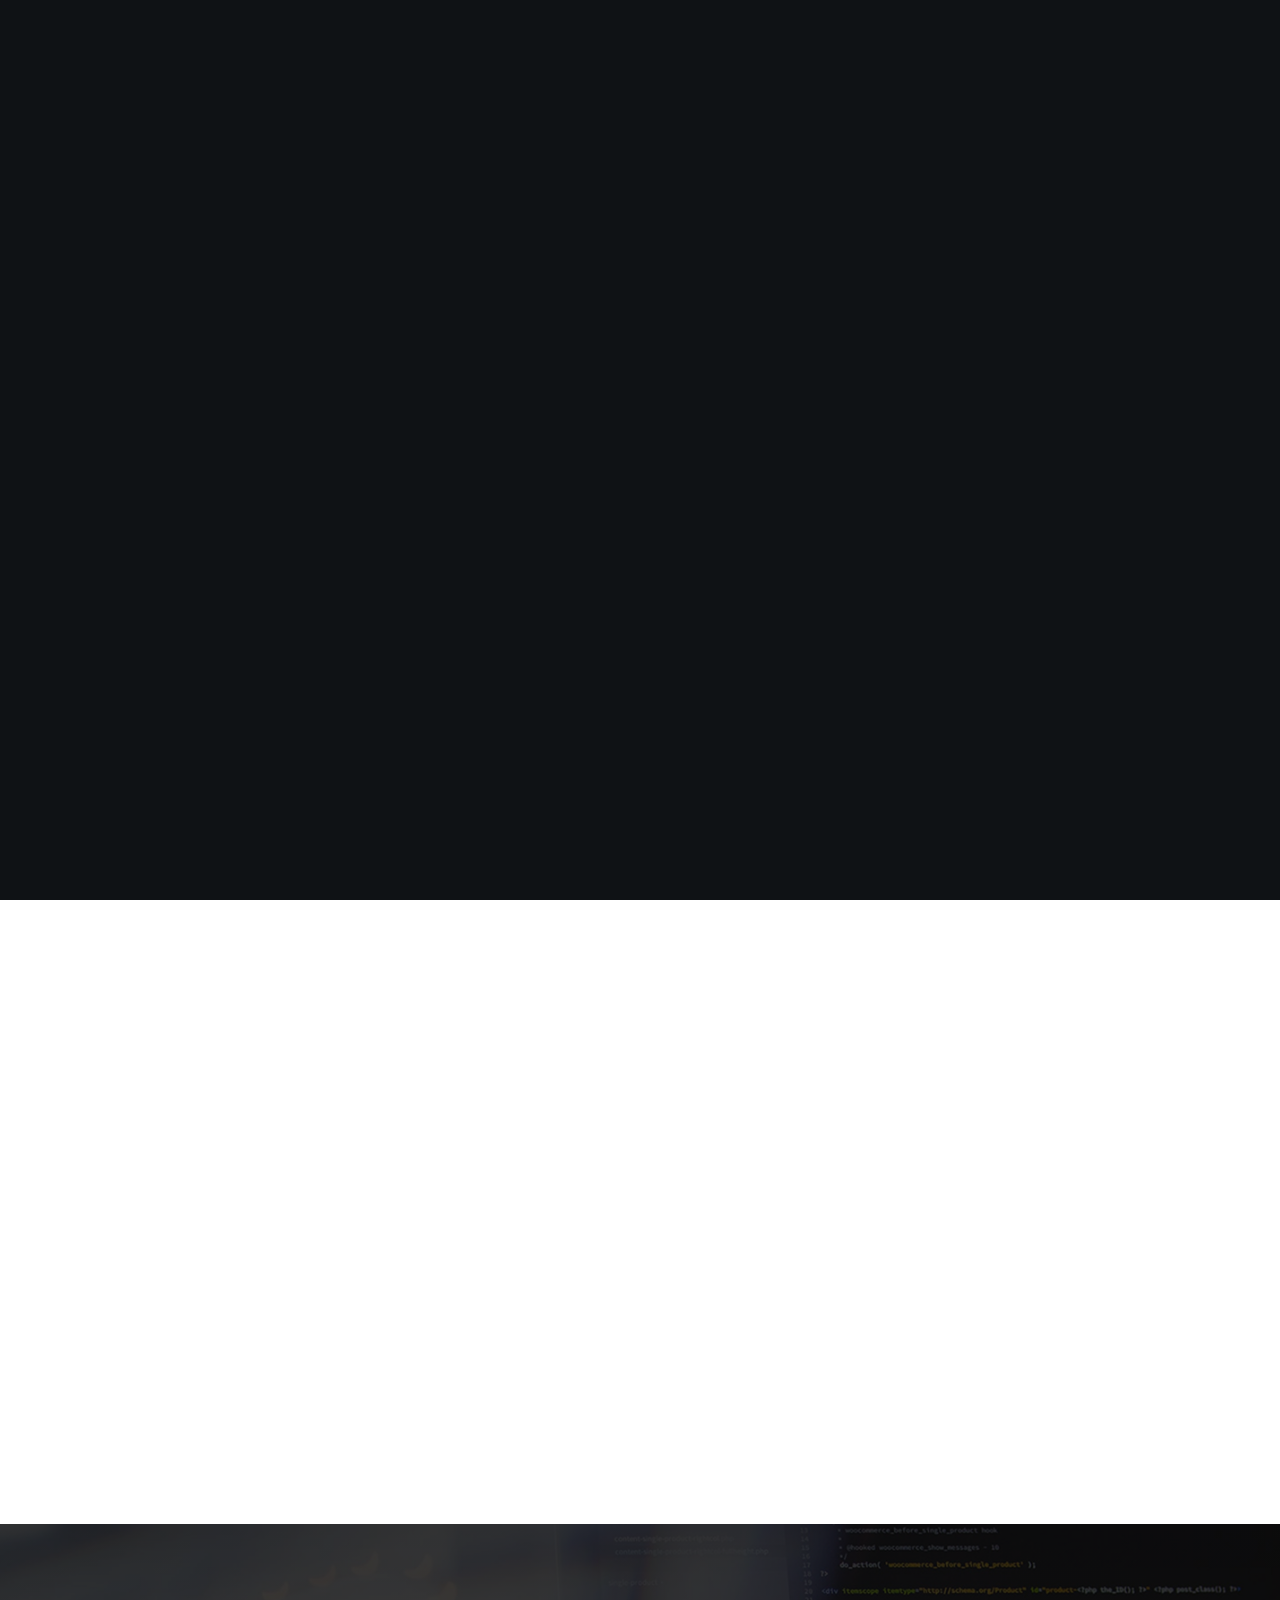
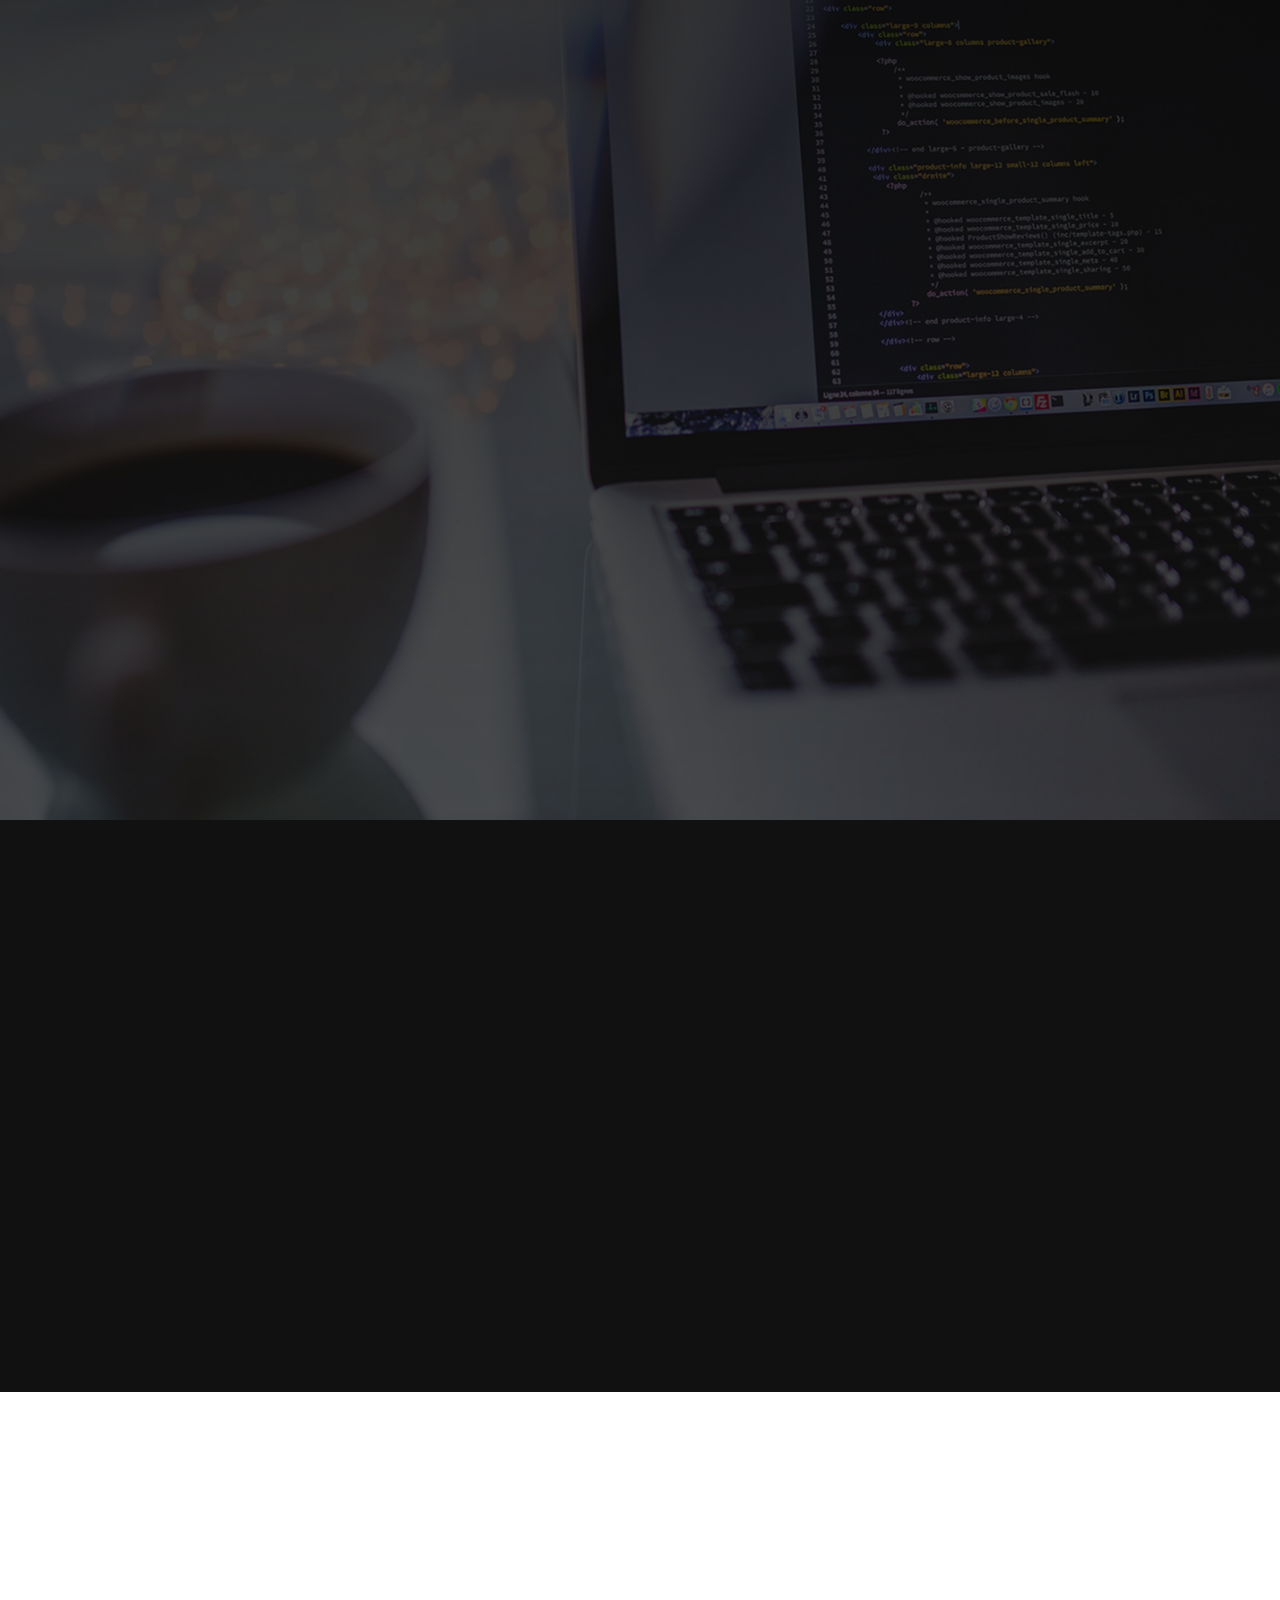
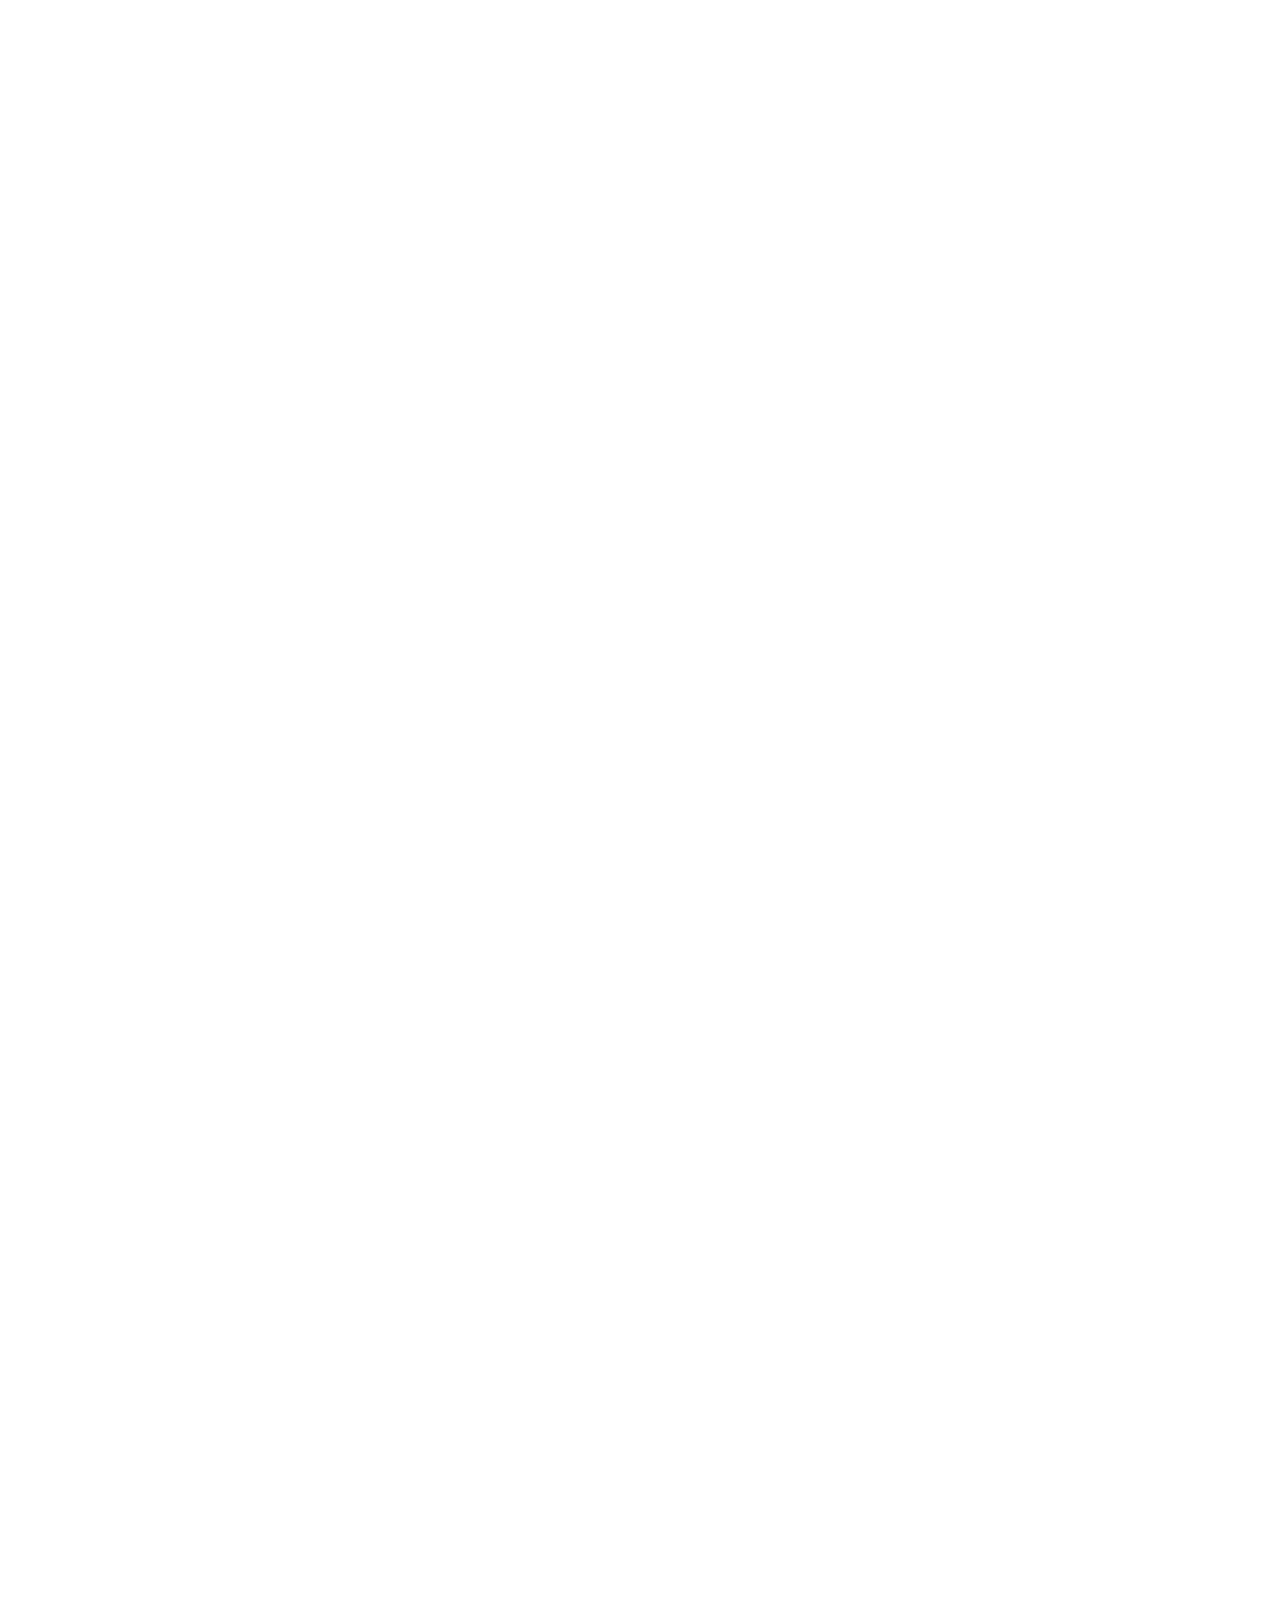
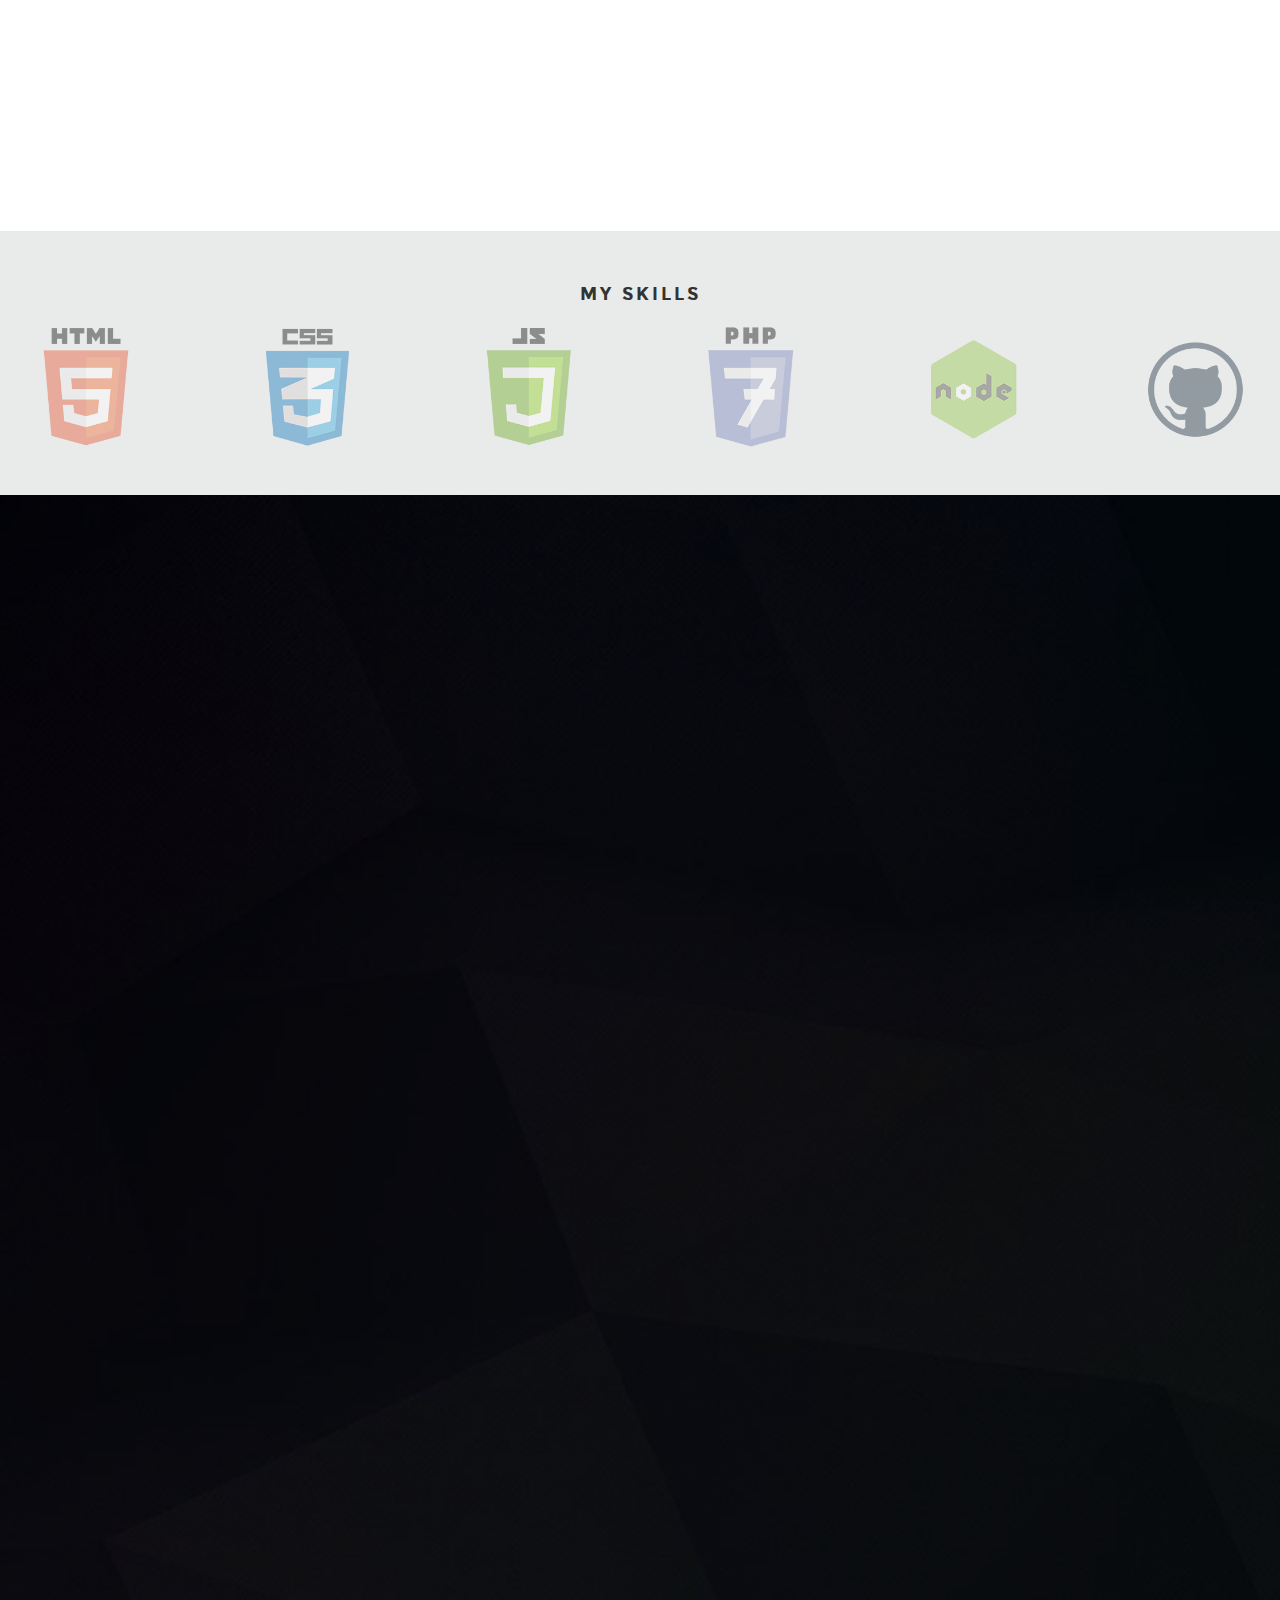
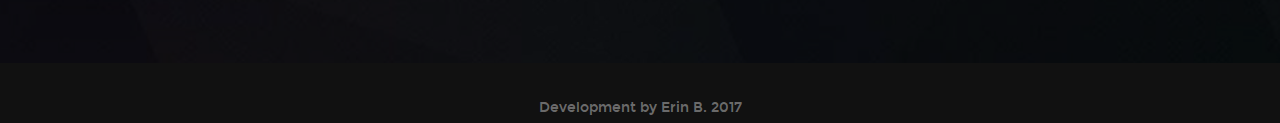
<file: indexSAFE2005.html>
<!DOCTYPE html>
<!--[if IE 8 ]><html class="no-js oldie ie8" lang="en"> <![endif]-->
<!--[if IE 9 ]><html class="no-js oldie ie9" lang="en"> <![endif]-->
<!--[if (gte IE 9)|!(IE)]><!--><html class="no-js" lang="en"> <!--<![endif]-->
<head>

   <!--- basic page needs
   ================================================== -->
   <meta charset="utf-8">
	<title>Erin B.</title>
	<meta name="description" content="">
	<meta name="author" content="">

   <!-- mobile specific metas
   ================================================== -->
	<meta name="viewport" content="width=device-width, initial-scale=1, maximum-scale=1">

 	<!-- CSS
   ================================================== -->
   <link rel="stylesheet" href="css/base.css">
   <link rel="stylesheet" href="css/vendor.css">
   <link rel="stylesheet" href="css/main.css">

   <!-- script
   ================================================== -->
	<script src="js/modernizr.js"></script>
	<script src="js/pace.min.js"></script>

   <!-- favicons
	================================================== -->
	<link rel="shortcut icon" href="favicon.ico" type="image/x-icon">
	<link rel="icon" href="favicon.ico" type="image/x-icon">

</head>

<body id="top">
	<!-- header
   ================================================== -->
   <header>
   	<div class="header-logo">
	      <a href="index.html">Erin B.</a>
	   </div>
		<a id="header-menu-trigger" href="#0">
		 	<span class="header-menu-text">Menu</span>
		  	<span class="header-menu-icon"></span>
		</a>
		<nav id="menu-nav-wrap">
			<a href="#0" class="close-button" title="close"><span>Close</span></a>
	   	<h3>Erin B.</h3>
			<ul class="nav-list">
				<li class="current"><a class="smoothscroll" href="#home" title="">Home</a></li>
				<li><a class="smoothscroll" href="#about" title="">About</a></li>
				<li><a class="smoothscroll" href="#services" title="">Services</a></li>
				<li><a class="smoothscroll" href="#portfolio" title="">Works</a></li>
				<li><a class="smoothscroll" href="#contact" title="">Contact</a></li>
			</ul>
			<ul class="header-social-list">
	         <li>
	         	<a href="https://www.facebook.com/flyingfox.net.nz/?ref=aymt_homepage_panel" target="_blank"><i class="fa fa-facebook-square"></i></a>
	         </li>
	         <li>
	         	<a href="https://twitter.com/FlyingFoxWeb" target="_blank"><i class="fa fa-twitter"></i></a>
	         </li>
	         <li>
	         	<a href="https://www.linkedin.com/in/erin-brunken-b085a3a7/" target="_blank"><i class="fa fa-linkedin-square" aria-hidden="true"></i></a>
	         </li>
           <li>
	         	<a href="https://github.com/flyingfoxweb" target="_blank"><i class="fa fa-github" aria-hidden="true"></i></a>
	         </li>
	     </ul>
		</nav>  <!-- end #menu-nav-wrap -->
	</header> <!-- end header -->


   <!-- home
   ================================================== -->
   <section id="home">
   	<div class="overlay"></div>
   	<div class="home-content-table">
		   <div class="home-content-tablecell">
		   	<div class="row">
		   		<div class="col-twelve">
			  				<h3 class="animate-intro">Erin B.</h3>
				  			<h1 class="animate-intro">
  							Front-end  <br>
  							Web Developer
				  			</h1>
				  			<div class="more animate-intro">
				  				<a class="smoothscroll button stroke" href="#about">
				  					Learn More
				  				</a>
				  			</div>
			  		</div> <!-- end col-twelve -->
		   	</div> <!-- end row -->
		   </div> <!-- end home-content-tablecell -->
		</div> <!-- end home-content-table -->

		<ul class="home-social-list">
	      <li class="animate-intro">
	        	<a href="https://www.facebook.com/flyingfox.net.nz/?ref=aymt_homepage_panel" target="_blank"><i class="fa fa-facebook-square"></i></a>
	      </li>
	      <li class="animate-intro">
	        	<a href="https://twitter.com/FlyingFoxWeb" target="_blank"><i class="fa fa-twitter"></i></a>
	      </li>
	      <li class="animate-intro">
	        	<a href="https://www.linkedin.com/in/erin-brunken-b085a3a7/" target="_blank"><i class="fa fa-linkedin-square" aria-hidden="true"></i></a>
	      </li>
        <li>
         <a href="https://github.com/flyingfoxweb" target="_blank"><i class="fa fa-github" aria-hidden="true"></i></a>
        </li>
	   </ul> <!-- end home-social-list -->

		<div class="scrolldown">
			<a href="#about" class="scroll-icon smoothscroll">
		   	Scroll Down
		   	<i class="fa fa-long-arrow-right" aria-hidden="true"></i>
			</a>
		</div>
   </section> <!-- end home -->


   <!-- about
   ================================================== -->
   <section id="about">
   	<div class="row about-wrap">
   		<div class="col-full">
   			<div class="about-profile-bg"></div>
				<div class="intro">
					<h3 class="animate-this">About me</h3>
	   			<p class="lead animate-this">I'm a Front-end Developer with a passion for producing clean, interactive static and dynamic websites and applications.<br>I'm available for permanent and contract positions.</p>
				</div>
   		</div> <!-- end col-full  -->
   	</div> <!-- end about-wrap  -->
   </section> <!-- end about -->

   <!-- about
   ================================================== -->
   <section id="services">
   	<div class="overlay"></div>
   	<div class="gradient-overlay"></div>
   	<div class="row narrow section-intro with-bottom-sep animate-this">
   		<div class="col-full">
   				<h3>Services</h3>
   	   </div> <!-- end col-full -->
   	</div> <!-- end row -->

   	<div class="row services-content">
   		<div class="services-list block-1-2 block-tab-full group">
	      	<div class="bgrid service-item animate-this">
	      		<span class="icon"><i class="icon-desktop"></i></span>
	            <div class="service-content">
	            	<h3 class="h05">Front-end Development</h3>

		            <p>Vanilla JavaScript and JQuery for interactivity on projects as well as runtime tools such as Gulp.js.
	         		</p>
	         	</div>
				</div> <!-- end bgrid -->

				<div class="bgrid service-item animate-this">
					<span class="icon"><i class="icon-mobile"></i></span>
	            <div class="service-content">
	            	<h3 class="h05">Responsive Design</h3>

		            <p>Clean, responsive designs written from a mobile-first perspective for use on multiple devices.
	         		</p>
	            </div>
			   </div> <!-- end bgrid -->

			   <div class="bgrid service-item animate-this">
			   	<span class="icon"><i class="icon-lego-block"></i></span>
	            <div class="service-content">
	            	<h3 class="h05">CMS</h3>
		            <p>Experience with multiple CMS based on PHP and .NET platforms.
	        			</p>
	            </div>
			   </div> <!-- end bgrid -->

				<div class="bgrid service-item animate-this">
					<span class="icon"><i class="icon-badge"></i></span>
	            <div class="service-content">
	            	<h3 class="h05">Additional Skills</h3>

		            <p>Content editing and copywriting, basic image editing with Photoshop.  Some back-end capabilities with Node.js and PHP.
	         		</p>
	            </div>
				</div> <!-- end bgrid -->
	      </div> <!-- end services-list -->
   	</div> <!-- end services-content -->
   </section> <!-- end services -->


   <!-- portfolio
   ================================================== -->
   <section id="portfolio">
   	<div class="intro-wrap">
   		<div class="row narrow section-intro with-bottom-sep animate-this">
	   		<div class="col-twelve">
	   			<h3>Showcase</h3>
		   		<h1>Latest Projects.</h1>
		   		<p class="lead">Check out my latest work.</p>
	   		</div>
	   	</div> <!-- end row section-intro -->
   	</div> <!-- end intro-wrap -->

   	<div class="row portfolio-content">
   		<div class="col-twelve">
   			<div id="folio-wrap" class="bricks-wrapper">
   				<div class="brick folio-item">
	               <div class="item-wrap animate-this" data-src="images/portfolio/gallery/1-g.jpg" data-sub-html="#01" >
	                  <a href="#" class="overlay">
	                  	<img src="images/portfolio/shutterbug.jpg" alt="CA ANZ">
	                     <div class="item-text">
	                     	<span class="folio-types">
		     					      CMS
		     					   </span>
		     					   <h3 class="folio-title">1. Chartered Accountants ANZ</h3>
		     					</div>
	                  </a>
	                  <a href="https://www.charteredaccountantsanz.com" class='details-link' title="details">
	                  	<i class="icon-link"></i>
	                  </a>
	               </div> <!-- end item-wrap -->

						<div id="01" class='hide'>
							<h4>1. Chartered Accountants ANZ</h4>
							<p>This site sits within Sitecore; a .NET-based CMS.  I have been responsible for content uploading, writing HTML and CSS within the CMS, as well as image selection, content editing and ensuring the company digital style guide is adhered to.<a href="https://www.charteredaccountantsanz.com" target="_blank"> &nbsp;View website</a></p>
						</div>
	        		</div> <!-- end folio-item -->

	        		<div class="brick folio-item">
	               <div class="item-wrap animate-this" data-src="images/portfolio/gallery/2-g.jpg" data-sub-html="#02">
	                  <a href="#" class="overlay">
	                  	<img src="images/portfolio/architecture.jpg" alt="explore vancouver">
	                     <div class="item-text">
	                     	<span class="folio-types">
		     					      Web development
		     					   </span>
		     					   <h3 class="folio-title">2. Explore Vancouver</h3>
		     					</div>
	                  </a>
	                  <a href="https://www.flyingfox.net.nz/portfolio/explore" class='details-link' title="details">
	                  	<i class="icon-link"></i>
	                  </a>
	               </div> <!-- end item-wrap -->

	               <div id="02" class='hide'>
							<h4>2. Explore Vancouver</h4>
							<p>Fully responsive, mobile-first HTML and CSS static multi-page website about the exciting things that the city of Vancouver has to offer.  I coded this website as a self-directed project to plan my next trip to Vancouver. This is hosted on my own server.<br>
                <a href="https://github.com/flyingfoxweb/boredinvancouver">View the code on Github</a><br><a href="https://www.flyingfox.net.nz/portfolio/explore" target="_blank">&nbsp; View website</a></p>
						</div>
	        		</div> <!-- end folio-item -->

	        		<div class="brick folio-item">
	               <div class="item-wrap animate-this" data-src="images/portfolio/gallery/3-g.jpg" data-sub-html="#03" >
	                  <a href="#" class="overlay">
	                  	<img src="images/portfolio/minimalismo.jpg" alt="dice">
	                     <div class="item-text">
		     					   <span class="folio-types">
		     					      Web Development
		     					   </span>
		     					   <h3 class="folio-title">3. Dice Game</h3>
		     					</div>
	                  </a>
	                  <a href="https://www.flyingfox.net.nz/portfolio/dicegame" class='details-link' title="details">
	                  	<i class="icon-link"></i>
	                  </a>
	               </div> <!-- end item-wrap -->

	               <div id="03" class='hide'>
							<h4>3. Dice Game</h4>
              <p>A simple but fun game where two players can compete with a random dice toss to see who gets to 50 points first.  Written with vanilla JS, CSS and HTML. I created this to practice using vanilla js to manipulate the DOM.<br>
                <a href="https://github.com/flyingfoxweb/dicegame" target="_blank">View the code on Github</a><br>
                <a href="https://www.flyingfox.net.nz/portfolio/dicegame" target="_blank">&nbsp;View website</a></p>
						</div>
	        		</div> <!-- end folio-item -->

					<div class="brick folio-item">
	               <div class="item-wrap animate-this"  data-src="images/portfolio/gallery/4-g.jpg"  data-sub-html="#04" >
	                  <a href="#" class="overlay">
	                  	<img src="images/portfolio/skaterboy.jpg" alt="Minimalismo">
	                     <div class="item-text">
		     					   <span class="folio-types">
		     					      Web Development
		     					   </span>
		     					   <h3 class="folio-title">4. Photogallery</h3>
		     					</div>
	                  </a>
	                  <a href="https://www.flyingfox.net.nz/portfolio/photogallery" class='details-link' title="details">
	                  	<i class="icon-link"></i>
	                  </a>
	               </div> <!-- end item-wrap -->

	               <div id="04" class='hide'>
							<h4>4. Photogallery</h4>
							<p>HTML, CSS and JQuery one-page portfolio site. I coded this photogallery to display the photos taken on my last trip to Australia. I wanted to practice using JQuery and filtering functionality.<br>
                <a href="https://github.com/flyingfoxweb/photogallery" target="_blank">View the code on Github</a><br>
              <a href="https://www.flyingfox.net.nz/portfolio/photogallery" target="_blank">&nbsp;View website</a></p>
						</div>
	        		</div> <!-- end folio-item -->

					<div class="brick folio-item">
	               <div class="item-wrap animate-this"  data-src="images/portfolio/gallery/5-g.jpg"  data-sub-html="#05" >
	                  <a href="#" class="overlay">
	                  	<img src="images/portfolio/salad.jpg" alt="Bicycle">
	                     <div class="item-text">
		     					   <span class="folio-types">
		     					      Web Development
		     					   </span>
		     					   <h3 class="folio-title">5. Clear View Escapes</h3>
		     					</div>
	                  </a>
	                  <a href="https://www.flyingfox.net.nz/portfolio/clearview" class='details-link' title="details">
	                  	<i class="icon-link"></i>
	                  </a>
	               </div> <!-- end item-wrap -->

	               <div id="05" class='hide'>
							<h4>5. Clear View Escapes</h4>
							<p>Fully responsive one-page static website created as a side project.  Written with HTML, CSS and JavaScript. On-scroll functionality written with JQuery.<br>
                  <a href="https://github.com/flyingfoxweb/Clear-view-escapes" target="_blank">View the code on Github</a><br>
                 <a href="https://www.flyingfox.net.nz/portfolio/clearview" target="_blank">&nbsp;View website</a></p>
						</div>
	        		</div> <!-- end folio-item -->

					<div class="brick folio-item">
	               <div class="item-wrap animate-this"  data-src="images/portfolio/gallery/6-g.jpg"  data-sub-html="#06">
	                  <a href="#" class="overlay">
	                  	<img src="images/portfolio/6.jpg" alt="Salad">
	                     <div class="item-text">
		     					   <span class="folio-types">
		     					      Web Development
		     					   </span>
		     					   <h3 class="folio-title">6. Olive Bistro and Bar</h3>
		     					</div>
	                  </a>
                    <a href="https://www.flyingfox.net.nz/portfolio/restaurant" class='details-link' title="details">
	                  	<i class="icon-link"></i>
	                  </a>
	               </div> <!-- end item-wrap -->
	               <div id="06" class='hide'>
							<h4>6. Olive Bistro and Bar</h4>
							<p>Fully repsonsive HTML, CSS and JavaScript one-page website for a fictional bar and restaurant, created as a side project and hosted on my own server.  Utilising on-scroll functionality written with JQuery.<br>
                  <a href="https://github.com/flyingfoxweb/olive-bistro" target="_blank">View the code on Github</a><br>
                 <a href="https://www.flyingfox.net.nz/portfolio/restaurant" target="_blank">&nbsp;View website</a></p>
						</div>
          </div> <!-- end folio-item -->
          <div class="brick folio-item">
            <div class="item-wrap animate-this"  data-src="images/portfolio/gallery/7-g.jpg"  data-sub-html="#07">
               <a href="#" class="overlay">
                 <img src="images/portfolio/calculator.jpg" alt="Calculator">
                    <div class="item-text">
                      <span class="folio-types">
                        Web Development
                      </span>
                      <h3 class="folio-title">7. Calculator</h3>
                    </div>
                  </a>
                  <a href="https://www.flyingfox.net.nz/portfolio/calculator" class='details-link' title="details">
                    <i class="icon-link"></i>
                  </a>
                </div> <!-- end item-wrap -->
                <div id="07" class='hide'>
                  <h4>7. Calculator</h4>
                  <p>Simple, functional calculator with addition, subtraction, multiplication and division capabilities, written with vanilla JS.<br>
                      <a href="https://github.com/flyingfoxweb/js_calculator" target="_blank">View the code on Github</a><br>
                     <a href="https://www.flyingfox.net.nz/portfolio/calculator" target="_blank">&nbsp;View website</a></p>
                </div>
              </div> <!-- end folio-item -->
   			</div> <!-- end folio-wrap -->
   		</div> <!-- end twelve -->
   	</div> <!-- end portfolio-content -->
   </section>  <!-- end portfolio -->
	<!-- stats
   ================================================== -->
   <section id="clients">
     <div class="row about-wrap">
       <div class="col-full">
         <div class="about-profile-bg"></div>
         <h3 class="skills">My Skills</h3>
   </div> <!-- end col-full  -->
 </div> <!-- end about-wrap  -->
   <div class="client-lists owl-carousel">
     <div><img src="images/clients/html.png" alt="html"></div>
     <div><img src="images/clients/css.png" alt="css"></div>
     <div><img src="images/clients/javascript.png" alt="javascript"></div>
     <div><img src="images/clients/php.png" alt="php"></div>
     <div><img src="images/clients/node.png" alt="node"></div>
     <div><img src="images/clients/git.png" alt="rails"></div>
    </div>
   </section> <!-- end clients -->


	<!-- contact
   ================================================== -->
   <section id="contact">
      <div class="overlay"></div>
		<div class="row narrow section-intro with-bottom-sep animate-this">
   		<div class="col-twelve">
   			<h3>Contact</h3>
   			<h1>Get In Touch.</h1>

   			<p class="lead">I'd love to work with you on your new or existing website. Please flick me an email or give me a call and we can have a chat!</p>
   		</div>
   	</div> <!-- end section-intro -->

   	<div class="row contact-content">
   		<div class="col-seven tab-full animate-this">
   			<h5>Send Me A Message</h5>
            <!-- form -->
            <form name="contactForm" id="contactForm" method="post">

               <div class="form-field">
 					   <input name="contactName" type="text" id="contactName" placeholder="Name" value="" minlength="2" required="">
               </div>

               <div class="row">
                 	<div class="col-six tab-full">
                 		<div class="form-field">
                 			<input name="contactEmail" type="email" id="contactEmail" placeholder="Email" value="" required="">
                 		</div>
		            </div>
	            	<div class="col-six tab-full">
	            		<div class="form-field">
	            			<input name="contactSubject" type="text" id="contactSubject" placeholder="Subject" value="">
	                  </div>
		            </div>
               </div>

               <div class="form-field">
	              	<textarea name="contactMessage" id="contactMessage" placeholder="message" rows="10" cols="50" required=""></textarea>
	            </div>

               <div class="form-field">
                  <button class="submitform">Submit</button>
                  <div id="submit-loader">
                     <div class="text-loader">Sending...</div>
       			      <div class="s-loader">
							  	<div class="bounce1"></div>
							  	<div class="bounce2"></div>
							  	<div class="bounce3"></div>
							</div>
						</div>
               </div>

      		</form> <!-- end form -->

            <!-- contact-warning -->
            <div id="message-warning"></div>
            <!-- contact-success -->
      		<div id="message-success">
               <i class="fa fa-check"></i>Your message was sent, thank you!<br>
      		</div>
         </div> <!-- end col-seven -->

         <div class="col-four tab-full contact-info end animate-this">
         	<h5>Contact Information</h5>
         	<div class="cinfo">
	   			<h6>Where to Find Me</h6>
	   			<p>
	            	Wellington<br>
	            	New Zealand<br>
	            </p>
	   		</div> <!-- end cinfo -->

	   		<div class="cinfo">
	   			<h6>Email Me At</h6>
	   			<p>
	   				erin@flyingfox.net.nz
				   </p>
	   		</div> <!-- end cinfo -->

	   		<div class="cinfo">
	   			<h6>Call Me At</h6>
	   			<p>
	   				(+61) 021 220 1866
				   </p>
	   		</div>

        <div class="cinfo">
	   			<h6>Check me out on Github</h6>
	   			<p>
	   				<a href="https://github.com/flyingfoxweb" target="_blank" style="color: #fff;">flyingfoxweb</a>
				   </p>
	   		</div>

         </div> <!-- end cinfo -->
   	</div> <!-- end row contact-content -->
	</section> <!-- end contact -->


	<!-- footer
   ================================================== -->
	<footer>
   	<div class="footer-bottom">
      	<div class="row">
      		<div class="col-twelve">
	      		<div class="copyright">
		         	<span>Development by Erin B. 2017</span>
		         </div>
	      	</div>
      	</div>
      </div> <!-- end footer-bottom -->

      <div id="go-top">
		   <a class="smoothscroll" title="Back to Top" href="#top">
		   	<i class="fa fa-long-arrow-up" aria-hidden="true"></i>
		   </a>
		</div>
   </footer>

   <div id="preloader">
    	<div id="loader"></div>
   </div>

   <!-- Java Script
   ================================================== -->
   <script src="js/jquery-2.1.3.min.js"></script>
   <script src="js/plugins.js"></script>
   <script src="js/main.js"></script>
</body>
</html>
</file>
<file: css/base.css>
/* =================================================================== 
 *
 *  Infinity v1.0 Base Stylesheet
 *  01-02-2017
 *  ------------------------------------------------------------------
 *  TOC:
 *  01. reset
 *  02. basic/base setup styles
 *  03. grid
 *  04. MISC
 *
 * =================================================================== */

/* ===================================================================
 *  01. reset - normalize.css v3.0.2 | MIT License | git.io/normalize
 *
 * ------------------------------------------------------------------- */
html {
  font-family: sans-serif;
  -ms-text-size-adjust: 100%;
  -webkit-text-size-adjust: 100%;
}

body {
  margin: 0;
}

article,
aside,
details,
figcaption,
figure,
footer,
header,
hgroup,
main,
menu,
nav,
section,
summary {
  display: block;
}

audio, canvas, progress, video {
  display: inline-block;
  vertical-align: baseline;
}

audio:not([controls]) {
  display: none;
  height: 0;
}

[hidden],
template {
  display: none;
}

a {
  background: transparent;
}

a:active, a:hover {
  outline: 0;
}

abbr[title] {
  border-bottom: 1px dotted;
}

b, strong {
  font-weight: bold;
}

dfn {
  font-style: italic;
}

h1 {
  font-size: 2em;
  margin: 0.67em 0;
}

mark {
  background: #ff0;
  color: #000;
}

small {
  font-size: 80%;
}

sub,
sup {
  font-size: 75%;
  line-height: 0;
  position: relative;
  vertical-align: baseline;
}

sup {
  top: -0.5em;
}

sub {
  bottom: -0.25em;
}

img {
  border: 0;
}

svg:not(:root) {
  overflow: hidden;
}

figure {
  margin: 1em 40px;
}

hr {
  -moz-box-sizing: content-box;
  box-sizing: content-box;
  height: 0;
}

pre {
  overflow: auto;
}

code,
kbd,
pre,
samp {
  font-family: monospace, monospace;
  font-size: 1em;
}

button, input, optgroup,
select, textarea {
  color: inherit;
  font: inherit;
  margin: 0;
}

button {
  overflow: visible;
}

button, select {
  text-transform: none;
}

button,
html input[type="button"],
input[type="reset"],
input[type="submit"] {
  -webkit-appearance: button;
  cursor: pointer;
}

button[disabled],
html input[disabled] {
  cursor: default;
}

button::-moz-focus-inner,
input::-moz-focus-inner {
  border: 0;
  padding: 0;
}

input {
  line-height: normal;
}

input[type="checkbox"],
input[type="radio"] {
  box-sizing: border-box;
  padding: 0;
}

input[type="number"]::-webkit-inner-spin-button,
input[type="number"]::-webkit-outer-spin-button {
  height: auto;
}

input[type="search"] {
  -webkit-appearance: textfield;
  -moz-box-sizing: content-box;
  -webkit-box-sizing: content-box;
  box-sizing: content-box;
}

input[type="search"]::-webkit-search-cancel-button,
input[type="search"]::-webkit-search-decoration {
  -webkit-appearance: none;
}

fieldset {
  border: 1px solid #c0c0c0;
  margin: 0 2px;
  padding: 0.35em 0.625em 0.75em;
}

legend {
  border: 0;
  padding: 0;
}

textarea {
  overflow: auto;
}

optgroup {
  font-weight: bold;
}

table {
  border-collapse: collapse;
  border-spacing: 0;
}

td, th {
  padding: 0;
}

/* ===================================================================
 *  02. basic/base setup styles - (_basic.scss)
 *
 * ------------------------------------------------------------------- */
html {
  font-size: 62.5%;
  box-sizing: border-box;
}

*,
*::before,
*::after {
  box-sizing: inherit;
}

body {
  font-weight: normal;
  line-height: 1;
  text-rendering: optimizeLegibility;
  word-wrap: break-word;
  -webkit-overflow-scrolling: touch;
  -webkit-text-size-adjust: none;
}

body, input, button {
  -moz-osx-font-smoothing: grayscale;
  -webkit-font-smoothing: antialiased;
}

/* -------------------------------------------------------------------
 * Media - (_basic.scss)
 * ------------------------------------------------------------------- */
img, video {
  max-width: 100%;
  height: auto;
}

/* -------------------------------------------------------------------
 * Typography resets - (_basic.scss)
 * ------------------------------------------------------------------- */
div, dl, dt, dd, ul, ol, li, h1, h2, h3, h4, h5, h6, pre, form, p, blockquote, th, td {
  margin: 0;
  padding: 0;
}

h1, h2, h3, h4, h5, h6 {
  -webkit-font-variant-ligatures: common-ligatures;
  -moz-font-variant-ligatures: common-ligatures;
  font-variant-ligatures: common-ligatures;
  text-rendering: optimizeLegibility;
}

em, i {
  font-style: italic;
  line-height: inherit;
}

strong, b {
  font-weight: bold;
  line-height: inherit;
}

small {
  font-size: 60%;
  line-height: inherit;
}

ol, ul {
  list-style: none;
}

li {
  display: block;
}

/* -------------------------------------------------------------------
 * links - (_basic.scss)
 * ------------------------------------------------------------------- */
a {
  text-decoration: none;
  line-height: inherit;
}

a img {
  border: none;
}

/* -------------------------------------------------------------------
 * inputs - (_basic.scss)
 * ------------------------------------------------------------------- */
fieldset {
  margin: 0;
  padding: 0;
}

input[type="email"],
input[type="number"],
input[type="search"],
input[type="text"],
input[type="tel"],
input[type="url"],
input[type="password"],
textarea {
  -webkit-appearance: none;
  -moz-appearance: none;
  -ms-appearance: none;
  -o-appearance: none;
  appearance: none;
}

/* ===================================================================
 *  03. grid - (_grid.scss)
 *
 * ------------------------------------------------------------------- */
.row {
  width: 94%;
  max-width: 1170px;
  margin: 0 auto;
}
.row:before, .row:after {
  content: "";
  display: table;
}
.row:after {
  clear: both;
}

.row .row {
  width: auto;
  max-width: none;
  margin-left: -20px;
  margin-right: -20px;
}

[class*="col-"], .bgrid {
  float: left;
}

[class*="col-"] + [class*="col-"].end {
  float: right;
}

[class*="col-"] {
  padding: 0 20px;
}

.col-one {
  width: 8.33333%;
}

.col-two, .col-1-6 {
  width: 16.66667%;
}

.col-three, .col-1-4 {
  width: 25%;
}

.col-four, .col-1-3 {
  width: 33.33333%;
}

.col-five {
  width: 41.66667%;
}

.col-six, .col-1-2 {
  width: 50%;
}

.col-seven {
  width: 58.33333%;
}

.col-eight, .col-2-3 {
  width: 66.66667%;
}

.col-nine, .col-3-4 {
  width: 75%;
}

.col-ten, .col-5-6 {
  width: 83.33333%;
}

.col-eleven {
  width: 91.66667%;
}

.col-twelve, .col-full {
  width: 100%;
}

/* -------------------------------------------------------------------
 * small screens - (_grid.scss)
 * ------------------------------------------------------------------- */
@media screen and (max-width: 1024px) {
  .row .row {
    margin-left: -18px;
    margin-right: -18px;
  }

  [class*="col-"] {
    padding: 0 18px;
  }
}
/* -------------------------------------------------------------------
 * tablets - (_grid.scss)
 * ------------------------------------------------------------------- */
@media screen and (max-width: 768px) {
  .row {
    width: auto;
    padding-left: 30px;
    padding-right: 30px;
  }

  .row .row {
    padding-left: 0;
    padding-right: 0;
    margin-left: -15px;
    margin-right: -15px;
  }

  [class*="col-"] {
    padding: 0 15px;
  }

  .tab-1-4 {
    width: 25%;
  }

  .tab-1-3 {
    width: 33.33333%;
  }

  .tab-1-2 {
    width: 50%;
  }

  .tab-2-3 {
    width: 66.66667%;
  }

  .tab-3-4 {
    width: 75%;
  }

  .tab-full {
    width: 100%;
  }
}
/* -------------------------------------------------------------------
 * large mobile devices - (_grid.scss)
 * ------------------------------------------------------------------- */
@media screen and (max-width: 600px) {
  .row {
    padding-left: 25px;
    padding-right: 25px;
  }

  .row .row {
    margin-left: -10px;
    margin-right: -10px;
  }

  [class*="col-"] {
    padding: 0 10px;
  }

  .mob-1-4 {
    width: 25%;
  }

  .mob-1-2 {
    width: 50%;
  }

  .mob-3-4 {
    width: 75%;
  }

  .mob-full {
    width: 100%;
  }
}
/* -------------------------------------------------------------------
 * small mobile devices - (_grid.scss)
 * ------------------------------------------------------------------- */
@media screen and (max-width: 400px) {
  .row .row {
    padding-left: 0;
    padding-right: 0;
    margin-left: 0;
    margin-right: 0;
  }

  [class*="col-"] {
    width: 100% !important;
    float: none !important;
    clear: both !important;
    margin-left: 0;
    margin-right: 0;
    padding: 0;
  }

  [class*="col-"] + [class*="col-"].end {
    float: none;
  }
}
/* ===================================================================
 * block grids - (_grid.scss)
 *
 * ------------------------------------------------------------------- */
[class*="block-"]:before, [class*="block-"]:after {
  content: "";
  display: table;
}
[class*="block-"]:after {
  clear: both;
}

.block-1-6 .bgrid {
  width: 16.66667%;
}

.block-1-4 .bgrid {
  width: 25%;
}

.block-1-3 .bgrid {
  width: 33.33333%;
}

.block-1-2 .bgrid {
  width: 50%;
}

/**
 * Clearing for block grid columns. Allow columns with
 * different heights to align properly.
 */
.block-1-6 .bgrid:nth-child(6n+1),
.block-1-4 .bgrid:nth-child(4n+1),
.block-1-3 .bgrid:nth-child(3n+1),
.block-1-2 .bgrid:nth-child(2n+1) {
  clear: both;
}

/* -------------------------------------------------------------------
 * small screens - (_grid.scss)
 * ------------------------------------------------------------------- */
@media screen and (max-width: 1024px) {
  .block-s-1-6 .bgrid {
    width: 16.66667%;
  }

  .block-s-1-4 .bgrid {
    width: 25%;
  }

  .block-s-1-3 .bgrid {
    width: 33.33333%;
  }

  .block-s-1-2 .bgrid {
    width: 50%;
  }

  .block-s-full .bgrid {
    width: 100%;
    clear: both;
  }

  [class*="block-s-"] .bgrid:nth-child(n) {
    clear: none;
  }

  .block-s-1-6 .bgrid:nth-child(6n+1),
  .block-s-1-4 .bgrid:nth-child(4n+1),
  .block-s-1-3 .bgrid:nth-child(3n+1),
  .block-s-1-2 .bgrid:nth-child(2n+1) {
    clear: both;
  }
}
/* -------------------------------------------------------------------
 * tablets - (_grid.scss)
 * ------------------------------------------------------------------- */
@media screen and (max-width: 768px) {
  .block-tab-1-6 .bgrid {
    width: 16.66667%;
  }

  .block-tab-1-4 .bgrid {
    width: 25%;
  }

  .block-tab-1-3 .bgrid {
    width: 33.33333%;
  }

  .block-tab-1-2 .bgrid {
    width: 50%;
  }

  .block-tab-full .bgrid {
    width: 100%;
    clear: both;
  }

  [class*="block-tab-"] .bgrid:nth-child(n) {
    clear: none;
  }

  .block-tab-1-6 .bgrid:nth-child(6n+1),
  .block-tab-1-4 .bgrid:nth-child(4n+1),
  .block-tab-1-3 .bgrid:nth-child(3n+1),
  .block-tab-1-2 .bgrid:nth-child(2n+1) {
    clear: both;
  }
}
/* -------------------------------------------------------------------
 * large mobile devices - (_grid.scss)
 * ------------------------------------------------------------------- */
@media screen and (max-width: 600px) {
  .block-mob-1-6 .bgrid {
    width: 16.66667%;
  }

  .block-mob-1-4 .bgrid {
    width: 25%;
  }

  .block-mob-1-3 .bgrid {
    width: 33.33333%;
  }

  .block-mob-1-2 .bgrid {
    width: 50%;
  }

  .block-mob-full .bgrid {
    width: 100%;
    clear: both;
  }

  [class*="block-mob-"] .bgrid:nth-child(n) {
    clear: none;
  }

  .block-mob-1-6 .bgrid:nth-child(6n+1),
  .block-mob-1-4 .bgrid:nth-child(4n+1),
  .block-mob-1-3 .bgrid:nth-child(3n+1),
  .block-mob-1-2 .bgrid:nth-child(2n+1) {
    clear: both;
  }
}
/* -------------------------------------------------------------------
 * stack on small mobile devices - (_grid.scss)
 * ------------------------------------------------------------------- */
@media screen and (max-width: 400px) {
  .stack .bgrid {
    width: 100% !important;
    float: none !important;
    clear: both !important;
    margin-left: 0;
    margin-right: 0;
  }
}
/* ===================================================================
 *  04. MISC  - (_grid.scss)
 *
 * ------------------------------------------------------------------- */

/* Clearing - (http://nicolasgallagher.com/micro-clearfix-hack/
 */
.group:before, .group:after {
  content: "";
  display: table;
}
.group:after {
  clear: both;
}

/* Misc Helper Styles
 */
.hide {
  display: none;
}

.invisible {
  visibility: hidden;
}

.antialiased {
  -webkit-font-smoothing: antialiased;
  -moz-osx-font-smoothing: grayscale;
}

.overflow-hidden {
  overflow: hidden;
}

.remove-bottom {
  margin-bottom: 0;
}

.half-bottom {
  margin-bottom: 1.5rem !important;
}

.add-bottom {
  margin-bottom: 3rem !important;
}

.no-border {
  border: none;
}

.full-width {
  width: 100%;
}

.text-center {
  text-align: center;
}

.text-left {
  text-align: left;
}

.text-right {
  text-align: right;
}

.pull-left {
  float: left;
}

.pull-right {
  float: right;
}

.align-center {
  margin-left: auto;
  margin-right: auto;
  text-align: center;
}
</file>
<file: css/vendor.css>
/* ===================================================================
 *
 *  Infinity v1.0 Vendor/Third Party CSS
 *  01-02-2017
 *  ------------------------------------------------------------------
 *
 *  TOC:
 *  01. Animate.css
 *  02. Lightgallery
 *  03. Owl Carousel
 *  04. Flexslider
 *
 * =================================================================== */

/**
 * 01.
 * Animate.css - http://daneden.me/animate
 * Licensed under the MIT license - http://opensource.org/licenses/MIT
 *
 * Copyright (c) 2015 Daniel Eden
 * ===================================================================
 */
.animated {
  -webkit-animation-duration: 1s;
  animation-duration: 1s;
  -webkit-animation-fill-mode: both;
  animation-fill-mode: both;
}

.animated.infinite {
  -webkit-animation-iteration-count: infinite;
  animation-iteration-count: infinite;
}

.animated.hinge {
  -webkit-animation-duration: 2s;
  animation-duration: 2s;
}

.animated.bounceIn, .animated.bounceOut, .animated.flipOutX, .animated.flipOutY {
  -webkit-animation-duration: .75s;
  animation-duration: .75s;
}

@-webkit-keyframes bounce {
  20%,53%,80%,from,to {
    -webkit-animation-timing-function: cubic-bezier(0.215, 0.61, 0.355, 1);
    animation-timing-function: cubic-bezier(0.215, 0.61, 0.355, 1);
    -webkit-transform: translate3d(0, 0, 0);
    transform: translate3d(0, 0, 0);
  }
  40%,43% {
    -webkit-animation-timing-function: cubic-bezier(0.755, 0.05, 0.855, 0.06);
    animation-timing-function: cubic-bezier(0.755, 0.05, 0.855, 0.06);
    -webkit-transform: translate3d(0, -30px, 0);
    transform: translate3d(0, -30px, 0);
  }
  70% {
    -webkit-animation-timing-function: cubic-bezier(0.755, 0.05, 0.855, 0.06);
    animation-timing-function: cubic-bezier(0.755, 0.05, 0.855, 0.06);
    -webkit-transform: translate3d(0, -15px, 0);
    transform: translate3d(0, -15px, 0);
  }
  90% {
    -webkit-transform: translate3d(0, -4px, 0);
    transform: translate3d(0, -4px, 0);
  }
}
@keyframes bounce {
  20%,53%,80%,from,to {
    -webkit-animation-timing-function: cubic-bezier(0.215, 0.61, 0.355, 1);
    animation-timing-function: cubic-bezier(0.215, 0.61, 0.355, 1);
    -webkit-transform: translate3d(0, 0, 0);
    transform: translate3d(0, 0, 0);
  }
  40%,43% {
    -webkit-animation-timing-function: cubic-bezier(0.755, 0.05, 0.855, 0.06);
    animation-timing-function: cubic-bezier(0.755, 0.05, 0.855, 0.06);
    -webkit-transform: translate3d(0, -30px, 0);
    transform: translate3d(0, -30px, 0);
  }
  70% {
    -webkit-animation-timing-function: cubic-bezier(0.755, 0.05, 0.855, 0.06);
    animation-timing-function: cubic-bezier(0.755, 0.05, 0.855, 0.06);
    -webkit-transform: translate3d(0, -15px, 0);
    transform: translate3d(0, -15px, 0);
  }
  90% {
    -webkit-transform: translate3d(0, -4px, 0);
    transform: translate3d(0, -4px, 0);
  }
}
.bounce {
  -webkit-animation-name: bounce;
  animation-name: bounce;
  -webkit-transform-origin: center bottom;
  transform-origin: center bottom;
}

@-webkit-keyframes flash {
  50%,from,to {
    opacity: 1;
  }
  25%,75% {
    opacity: 0;
  }
}
@keyframes flash {
  50%,from,to {
    opacity: 1;
  }
  25%,75% {
    opacity: 0;
  }
}
.flash {
  -webkit-animation-name: flash;
  animation-name: flash;
}

@-webkit-keyframes pulse {
  from {
    -webkit-transform: scale3d(1, 1, 1);
    transform: scale3d(1, 1, 1);
  }
  50% {
    -webkit-transform: scale3d(1.05, 1.05, 1.05);
    transform: scale3d(1.05, 1.05, 1.05);
  }
  to {
    -webkit-transform: scale3d(1, 1, 1);
    transform: scale3d(1, 1, 1);
  }
}
@keyframes pulse {
  from {
    -webkit-transform: scale3d(1, 1, 1);
    transform: scale3d(1, 1, 1);
  }
  50% {
    -webkit-transform: scale3d(1.05, 1.05, 1.05);
    transform: scale3d(1.05, 1.05, 1.05);
  }
  to {
    -webkit-transform: scale3d(1, 1, 1);
    transform: scale3d(1, 1, 1);
  }
}
.pulse {
  -webkit-animation-name: pulse;
  animation-name: pulse;
}

@-webkit-keyframes rubberBand {
  from {
    -webkit-transform: scale3d(1, 1, 1);
    transform: scale3d(1, 1, 1);
  }
  30% {
    -webkit-transform: scale3d(1.25, 0.75, 1);
    transform: scale3d(1.25, 0.75, 1);
  }
  40% {
    -webkit-transform: scale3d(0.75, 1.25, 1);
    transform: scale3d(0.75, 1.25, 1);
  }
  50% {
    -webkit-transform: scale3d(1.15, 0.85, 1);
    transform: scale3d(1.15, 0.85, 1);
  }
  65% {
    -webkit-transform: scale3d(0.95, 1.05, 1);
    transform: scale3d(0.95, 1.05, 1);
  }
  75% {
    -webkit-transform: scale3d(1.05, 0.95, 1);
    transform: scale3d(1.05, 0.95, 1);
  }
  to {
    -webkit-transform: scale3d(1, 1, 1);
    transform: scale3d(1, 1, 1);
  }
}
@keyframes rubberBand {
  from {
    -webkit-transform: scale3d(1, 1, 1);
    transform: scale3d(1, 1, 1);
  }
  30% {
    -webkit-transform: scale3d(1.25, 0.75, 1);
    transform: scale3d(1.25, 0.75, 1);
  }
  40% {
    -webkit-transform: scale3d(0.75, 1.25, 1);
    transform: scale3d(0.75, 1.25, 1);
  }
  50% {
    -webkit-transform: scale3d(1.15, 0.85, 1);
    transform: scale3d(1.15, 0.85, 1);
  }
  65% {
    -webkit-transform: scale3d(0.95, 1.05, 1);
    transform: scale3d(0.95, 1.05, 1);
  }
  75% {
    -webkit-transform: scale3d(1.05, 0.95, 1);
    transform: scale3d(1.05, 0.95, 1);
  }
  to {
    -webkit-transform: scale3d(1, 1, 1);
    transform: scale3d(1, 1, 1);
  }
}
.rubberBand {
  -webkit-animation-name: rubberBand;
  animation-name: rubberBand;
}

@-webkit-keyframes shake {
  from,to {
    -webkit-transform: translate3d(0, 0, 0);
    transform: translate3d(0, 0, 0);
  }
  10%,30%,50%,70%,90% {
    -webkit-transform: translate3d(-10px, 0, 0);
    transform: translate3d(-10px, 0, 0);
  }
  20%,40%,60%,80% {
    -webkit-transform: translate3d(10px, 0, 0);
    transform: translate3d(10px, 0, 0);
  }
}
@keyframes shake {
  from,to {
    -webkit-transform: translate3d(0, 0, 0);
    transform: translate3d(0, 0, 0);
  }
  10%,30%,50%,70%,90% {
    -webkit-transform: translate3d(-10px, 0, 0);
    transform: translate3d(-10px, 0, 0);
  }
  20%,40%,60%,80% {
    -webkit-transform: translate3d(10px, 0, 0);
    transform: translate3d(10px, 0, 0);
  }
}
.shake {
  -webkit-animation-name: shake;
  animation-name: shake;
}

@-webkit-keyframes swing {
  20% {
    -webkit-transform: rotate3d(0, 0, 1, 15deg);
    transform: rotate3d(0, 0, 1, 15deg);
  }
  40% {
    -webkit-transform: rotate3d(0, 0, 1, -10deg);
    transform: rotate3d(0, 0, 1, -10deg);
  }
  60% {
    -webkit-transform: rotate3d(0, 0, 1, 5deg);
    transform: rotate3d(0, 0, 1, 5deg);
  }
  80% {
    -webkit-transform: rotate3d(0, 0, 1, -5deg);
    transform: rotate3d(0, 0, 1, -5deg);
  }
  to {
    -webkit-transform: rotate3d(0, 0, 1, 0deg);
    transform: rotate3d(0, 0, 1, 0deg);
  }
}
@keyframes swing {
  20% {
    -webkit-transform: rotate3d(0, 0, 1, 15deg);
    transform: rotate3d(0, 0, 1, 15deg);
  }
  40% {
    -webkit-transform: rotate3d(0, 0, 1, -10deg);
    transform: rotate3d(0, 0, 1, -10deg);
  }
  60% {
    -webkit-transform: rotate3d(0, 0, 1, 5deg);
    transform: rotate3d(0, 0, 1, 5deg);
  }
  80% {
    -webkit-transform: rotate3d(0, 0, 1, -5deg);
    transform: rotate3d(0, 0, 1, -5deg);
  }
  to {
    -webkit-transform: rotate3d(0, 0, 1, 0deg);
    transform: rotate3d(0, 0, 1, 0deg);
  }
}
.swing {
  -webkit-transform-origin: top center;
  transform-origin: top center;
  -webkit-animation-name: swing;
  animation-name: swing;
}

@-webkit-keyframes tada {
  from {
    -webkit-transform: scale3d(1, 1, 1);
    transform: scale3d(1, 1, 1);
  }
  10%,20% {
    -webkit-transform: scale3d(0.9, 0.9, 0.9) rotate3d(0, 0, 1, -3deg);
    transform: scale3d(0.9, 0.9, 0.9) rotate3d(0, 0, 1, -3deg);
  }
  30%,50%,70%,90% {
    -webkit-transform: scale3d(1.1, 1.1, 1.1) rotate3d(0, 0, 1, 3deg);
    transform: scale3d(1.1, 1.1, 1.1) rotate3d(0, 0, 1, 3deg);
  }
  40%,60%,80% {
    -webkit-transform: scale3d(1.1, 1.1, 1.1) rotate3d(0, 0, 1, -3deg);
    transform: scale3d(1.1, 1.1, 1.1) rotate3d(0, 0, 1, -3deg);
  }
  to {
    -webkit-transform: scale3d(1, 1, 1);
    transform: scale3d(1, 1, 1);
  }
}
@keyframes tada {
  from {
    -webkit-transform: scale3d(1, 1, 1);
    transform: scale3d(1, 1, 1);
  }
  10%,20% {
    -webkit-transform: scale3d(0.9, 0.9, 0.9) rotate3d(0, 0, 1, -3deg);
    transform: scale3d(0.9, 0.9, 0.9) rotate3d(0, 0, 1, -3deg);
  }
  30%,50%,70%,90% {
    -webkit-transform: scale3d(1.1, 1.1, 1.1) rotate3d(0, 0, 1, 3deg);
    transform: scale3d(1.1, 1.1, 1.1) rotate3d(0, 0, 1, 3deg);
  }
  40%,60%,80% {
    -webkit-transform: scale3d(1.1, 1.1, 1.1) rotate3d(0, 0, 1, -3deg);
    transform: scale3d(1.1, 1.1, 1.1) rotate3d(0, 0, 1, -3deg);
  }
  to {
    -webkit-transform: scale3d(1, 1, 1);
    transform: scale3d(1, 1, 1);
  }
}
.tada {
  -webkit-animation-name: tada;
  animation-name: tada;
}

@-webkit-keyframes wobble {
  from {
    -webkit-transform: none;
    transform: none;
  }
  15% {
    -webkit-transform: translate3d(-25%, 0, 0) rotate3d(0, 0, 1, -5deg);
    transform: translate3d(-25%, 0, 0) rotate3d(0, 0, 1, -5deg);
  }
  30% {
    -webkit-transform: translate3d(20%, 0, 0) rotate3d(0, 0, 1, 3deg);
    transform: translate3d(20%, 0, 0) rotate3d(0, 0, 1, 3deg);
  }
  45% {
    -webkit-transform: translate3d(-15%, 0, 0) rotate3d(0, 0, 1, -3deg);
    transform: translate3d(-15%, 0, 0) rotate3d(0, 0, 1, -3deg);
  }
  60% {
    -webkit-transform: translate3d(10%, 0, 0) rotate3d(0, 0, 1, 2deg);
    transform: translate3d(10%, 0, 0) rotate3d(0, 0, 1, 2deg);
  }
  75% {
    -webkit-transform: translate3d(-5%, 0, 0) rotate3d(0, 0, 1, -1deg);
    transform: translate3d(-5%, 0, 0) rotate3d(0, 0, 1, -1deg);
  }
  to {
    -webkit-transform: none;
    transform: none;
  }
}
@keyframes wobble {
  from {
    -webkit-transform: none;
    transform: none;
  }
  15% {
    -webkit-transform: translate3d(-25%, 0, 0) rotate3d(0, 0, 1, -5deg);
    transform: translate3d(-25%, 0, 0) rotate3d(0, 0, 1, -5deg);
  }
  30% {
    -webkit-transform: translate3d(20%, 0, 0) rotate3d(0, 0, 1, 3deg);
    transform: translate3d(20%, 0, 0) rotate3d(0, 0, 1, 3deg);
  }
  45% {
    -webkit-transform: translate3d(-15%, 0, 0) rotate3d(0, 0, 1, -3deg);
    transform: translate3d(-15%, 0, 0) rotate3d(0, 0, 1, -3deg);
  }
  60% {
    -webkit-transform: translate3d(10%, 0, 0) rotate3d(0, 0, 1, 2deg);
    transform: translate3d(10%, 0, 0) rotate3d(0, 0, 1, 2deg);
  }
  75% {
    -webkit-transform: translate3d(-5%, 0, 0) rotate3d(0, 0, 1, -1deg);
    transform: translate3d(-5%, 0, 0) rotate3d(0, 0, 1, -1deg);
  }
  to {
    -webkit-transform: none;
    transform: none;
  }
}
.wobble {
  -webkit-animation-name: wobble;
  animation-name: wobble;
}

@-webkit-keyframes jello {
  11.1%,from,to {
    -webkit-transform: none;
    transform: none;
  }
  22.2% {
    -webkit-transform: skewX(-12.5deg) skewY(-12.5deg);
    transform: skewX(-12.5deg) skewY(-12.5deg);
  }
  33.3% {
    -webkit-transform: skewX(6.25deg) skewY(6.25deg);
    transform: skewX(6.25deg) skewY(6.25deg);
  }
  44.4% {
    -webkit-transform: skewX(-3.125deg) skewY(-3.125deg);
    transform: skewX(-3.125deg) skewY(-3.125deg);
  }
  55.5% {
    -webkit-transform: skewX(1.5625deg) skewY(1.5625deg);
    transform: skewX(1.5625deg) skewY(1.5625deg);
  }
  66.6% {
    -webkit-transform: skewX(-0.78125deg) skewY(-0.78125deg);
    transform: skewX(-0.78125deg) skewY(-0.78125deg);
  }
  77.7% {
    -webkit-transform: skewX(0.39063deg) skewY(0.39063deg);
    transform: skewX(0.39063deg) skewY(0.39063deg);
  }
  88.8% {
    -webkit-transform: skewX(-0.19531deg) skewY(-0.19531deg);
    transform: skewX(-0.19531deg) skewY(-0.19531deg);
  }
}
@keyframes jello {
  11.1%,from,to {
    -webkit-transform: none;
    transform: none;
  }
  22.2% {
    -webkit-transform: skewX(-12.5deg) skewY(-12.5deg);
    transform: skewX(-12.5deg) skewY(-12.5deg);
  }
  33.3% {
    -webkit-transform: skewX(6.25deg) skewY(6.25deg);
    transform: skewX(6.25deg) skewY(6.25deg);
  }
  44.4% {
    -webkit-transform: skewX(-3.125deg) skewY(-3.125deg);
    transform: skewX(-3.125deg) skewY(-3.125deg);
  }
  55.5% {
    -webkit-transform: skewX(1.5625deg) skewY(1.5625deg);
    transform: skewX(1.5625deg) skewY(1.5625deg);
  }
  66.6% {
    -webkit-transform: skewX(-0.78125deg) skewY(-0.78125deg);
    transform: skewX(-0.78125deg) skewY(-0.78125deg);
  }
  77.7% {
    -webkit-transform: skewX(0.39063deg) skewY(0.39063deg);
    transform: skewX(0.39063deg) skewY(0.39063deg);
  }
  88.8% {
    -webkit-transform: skewX(-0.19531deg) skewY(-0.19531deg);
    transform: skewX(-0.19531deg) skewY(-0.19531deg);
  }
}
.jello {
  -webkit-animation-name: jello;
  animation-name: jello;
  -webkit-transform-origin: center;
  transform-origin: center;
}

@-webkit-keyframes bounceIn {
  20%,40%,60%,80%,from,to {
    -webkit-animation-timing-function: cubic-bezier(0.215, 0.61, 0.355, 1);
    animation-timing-function: cubic-bezier(0.215, 0.61, 0.355, 1);
  }
  0% {
    opacity: 0;
    -webkit-transform: scale3d(0.3, 0.3, 0.3);
    transform: scale3d(0.3, 0.3, 0.3);
  }
  20% {
    -webkit-transform: scale3d(1.1, 1.1, 1.1);
    transform: scale3d(1.1, 1.1, 1.1);
  }
  40% {
    -webkit-transform: scale3d(0.9, 0.9, 0.9);
    transform: scale3d(0.9, 0.9, 0.9);
  }
  60% {
    opacity: 1;
    -webkit-transform: scale3d(1.03, 1.03, 1.03);
    transform: scale3d(1.03, 1.03, 1.03);
  }
  80% {
    -webkit-transform: scale3d(0.97, 0.97, 0.97);
    transform: scale3d(0.97, 0.97, 0.97);
  }
  to {
    opacity: 1;
    -webkit-transform: scale3d(1, 1, 1);
    transform: scale3d(1, 1, 1);
  }
}
@keyframes bounceIn {
  20%,40%,60%,80%,from,to {
    -webkit-animation-timing-function: cubic-bezier(0.215, 0.61, 0.355, 1);
    animation-timing-function: cubic-bezier(0.215, 0.61, 0.355, 1);
  }
  0% {
    opacity: 0;
    -webkit-transform: scale3d(0.3, 0.3, 0.3);
    transform: scale3d(0.3, 0.3, 0.3);
  }
  20% {
    -webkit-transform: scale3d(1.1, 1.1, 1.1);
    transform: scale3d(1.1, 1.1, 1.1);
  }
  40% {
    -webkit-transform: scale3d(0.9, 0.9, 0.9);
    transform: scale3d(0.9, 0.9, 0.9);
  }
  60% {
    opacity: 1;
    -webkit-transform: scale3d(1.03, 1.03, 1.03);
    transform: scale3d(1.03, 1.03, 1.03);
  }
  80% {
    -webkit-transform: scale3d(0.97, 0.97, 0.97);
    transform: scale3d(0.97, 0.97, 0.97);
  }
  to {
    opacity: 1;
    -webkit-transform: scale3d(1, 1, 1);
    transform: scale3d(1, 1, 1);
  }
}
.bounceIn {
  -webkit-animation-name: bounceIn;
  animation-name: bounceIn;
}

@-webkit-keyframes bounceInDown {
  60%,75%,90%,from,to {
    -webkit-animation-timing-function: cubic-bezier(0.215, 0.61, 0.355, 1);
    animation-timing-function: cubic-bezier(0.215, 0.61, 0.355, 1);
  }
  0% {
    opacity: 0;
    -webkit-transform: translate3d(0, -3000px, 0);
    transform: translate3d(0, -3000px, 0);
  }
  60% {
    opacity: 1;
    -webkit-transform: translate3d(0, 25px, 0);
    transform: translate3d(0, 25px, 0);
  }
  75% {
    -webkit-transform: translate3d(0, -10px, 0);
    transform: translate3d(0, -10px, 0);
  }
  90% {
    -webkit-transform: translate3d(0, 5px, 0);
    transform: translate3d(0, 5px, 0);
  }
  to {
    -webkit-transform: none;
    transform: none;
  }
}
@keyframes bounceInDown {
  60%,75%,90%,from,to {
    -webkit-animation-timing-function: cubic-bezier(0.215, 0.61, 0.355, 1);
    animation-timing-function: cubic-bezier(0.215, 0.61, 0.355, 1);
  }
  0% {
    opacity: 0;
    -webkit-transform: translate3d(0, -3000px, 0);
    transform: translate3d(0, -3000px, 0);
  }
  60% {
    opacity: 1;
    -webkit-transform: translate3d(0, 25px, 0);
    transform: translate3d(0, 25px, 0);
  }
  75% {
    -webkit-transform: translate3d(0, -10px, 0);
    transform: translate3d(0, -10px, 0);
  }
  90% {
    -webkit-transform: translate3d(0, 5px, 0);
    transform: translate3d(0, 5px, 0);
  }
  to {
    -webkit-transform: none;
    transform: none;
  }
}
.bounceInDown {
  -webkit-animation-name: bounceInDown;
  animation-name: bounceInDown;
}

@-webkit-keyframes bounceInLeft {
  60%,75%,90%,from,to {
    -webkit-animation-timing-function: cubic-bezier(0.215, 0.61, 0.355, 1);
    animation-timing-function: cubic-bezier(0.215, 0.61, 0.355, 1);
  }
  0% {
    opacity: 0;
    -webkit-transform: translate3d(-3000px, 0, 0);
    transform: translate3d(-3000px, 0, 0);
  }
  60% {
    opacity: 1;
    -webkit-transform: translate3d(25px, 0, 0);
    transform: translate3d(25px, 0, 0);
  }
  75% {
    -webkit-transform: translate3d(-10px, 0, 0);
    transform: translate3d(-10px, 0, 0);
  }
  90% {
    -webkit-transform: translate3d(5px, 0, 0);
    transform: translate3d(5px, 0, 0);
  }
  to {
    -webkit-transform: none;
    transform: none;
  }
}
@keyframes bounceInLeft {
  60%,75%,90%,from,to {
    -webkit-animation-timing-function: cubic-bezier(0.215, 0.61, 0.355, 1);
    animation-timing-function: cubic-bezier(0.215, 0.61, 0.355, 1);
  }
  0% {
    opacity: 0;
    -webkit-transform: translate3d(-3000px, 0, 0);
    transform: translate3d(-3000px, 0, 0);
  }
  60% {
    opacity: 1;
    -webkit-transform: translate3d(25px, 0, 0);
    transform: translate3d(25px, 0, 0);
  }
  75% {
    -webkit-transform: translate3d(-10px, 0, 0);
    transform: translate3d(-10px, 0, 0);
  }
  90% {
    -webkit-transform: translate3d(5px, 0, 0);
    transform: translate3d(5px, 0, 0);
  }
  to {
    -webkit-transform: none;
    transform: none;
  }
}
.bounceInLeft {
  -webkit-animation-name: bounceInLeft;
  animation-name: bounceInLeft;
}

@-webkit-keyframes bounceInRight {
  60%,75%,90%,from,to {
    -webkit-animation-timing-function: cubic-bezier(0.215, 0.61, 0.355, 1);
    animation-timing-function: cubic-bezier(0.215, 0.61, 0.355, 1);
  }
  from {
    opacity: 0;
    -webkit-transform: translate3d(3000px, 0, 0);
    transform: translate3d(3000px, 0, 0);
  }
  60% {
    opacity: 1;
    -webkit-transform: translate3d(-25px, 0, 0);
    transform: translate3d(-25px, 0, 0);
  }
  75% {
    -webkit-transform: translate3d(10px, 0, 0);
    transform: translate3d(10px, 0, 0);
  }
  90% {
    -webkit-transform: translate3d(-5px, 0, 0);
    transform: translate3d(-5px, 0, 0);
  }
  to {
    -webkit-transform: none;
    transform: none;
  }
}
@keyframes bounceInRight {
  60%,75%,90%,from,to {
    -webkit-animation-timing-function: cubic-bezier(0.215, 0.61, 0.355, 1);
    animation-timing-function: cubic-bezier(0.215, 0.61, 0.355, 1);
  }
  from {
    opacity: 0;
    -webkit-transform: translate3d(3000px, 0, 0);
    transform: translate3d(3000px, 0, 0);
  }
  60% {
    opacity: 1;
    -webkit-transform: translate3d(-25px, 0, 0);
    transform: translate3d(-25px, 0, 0);
  }
  75% {
    -webkit-transform: translate3d(10px, 0, 0);
    transform: translate3d(10px, 0, 0);
  }
  90% {
    -webkit-transform: translate3d(-5px, 0, 0);
    transform: translate3d(-5px, 0, 0);
  }
  to {
    -webkit-transform: none;
    transform: none;
  }
}
.bounceInRight {
  -webkit-animation-name: bounceInRight;
  animation-name: bounceInRight;
}

@-webkit-keyframes bounceInUp {
  60%,75%,90%,from,to {
    -webkit-animation-timing-function: cubic-bezier(0.215, 0.61, 0.355, 1);
    animation-timing-function: cubic-bezier(0.215, 0.61, 0.355, 1);
  }
  from {
    opacity: 0;
    -webkit-transform: translate3d(0, 3000px, 0);
    transform: translate3d(0, 3000px, 0);
  }
  60% {
    opacity: 1;
    -webkit-transform: translate3d(0, -20px, 0);
    transform: translate3d(0, -20px, 0);
  }
  75% {
    -webkit-transform: translate3d(0, 10px, 0);
    transform: translate3d(0, 10px, 0);
  }
  90% {
    -webkit-transform: translate3d(0, -5px, 0);
    transform: translate3d(0, -5px, 0);
  }
  to {
    -webkit-transform: translate3d(0, 0, 0);
    transform: translate3d(0, 0, 0);
  }
}
@keyframes bounceInUp {
  60%,75%,90%,from,to {
    -webkit-animation-timing-function: cubic-bezier(0.215, 0.61, 0.355, 1);
    animation-timing-function: cubic-bezier(0.215, 0.61, 0.355, 1);
  }
  from {
    opacity: 0;
    -webkit-transform: translate3d(0, 3000px, 0);
    transform: translate3d(0, 3000px, 0);
  }
  60% {
    opacity: 1;
    -webkit-transform: translate3d(0, -20px, 0);
    transform: translate3d(0, -20px, 0);
  }
  75% {
    -webkit-transform: translate3d(0, 10px, 0);
    transform: translate3d(0, 10px, 0);
  }
  90% {
    -webkit-transform: translate3d(0, -5px, 0);
    transform: translate3d(0, -5px, 0);
  }
  to {
    -webkit-transform: translate3d(0, 0, 0);
    transform: translate3d(0, 0, 0);
  }
}
.bounceInUp {
  -webkit-animation-name: bounceInUp;
  animation-name: bounceInUp;
}

@-webkit-keyframes bounceOut {
  20% {
    -webkit-transform: scale3d(0.9, 0.9, 0.9);
    transform: scale3d(0.9, 0.9, 0.9);
  }
  50%,55% {
    opacity: 1;
    -webkit-transform: scale3d(1.1, 1.1, 1.1);
    transform: scale3d(1.1, 1.1, 1.1);
  }
  to {
    opacity: 0;
    -webkit-transform: scale3d(0.3, 0.3, 0.3);
    transform: scale3d(0.3, 0.3, 0.3);
  }
}
@keyframes bounceOut {
  20% {
    -webkit-transform: scale3d(0.9, 0.9, 0.9);
    transform: scale3d(0.9, 0.9, 0.9);
  }
  50%,55% {
    opacity: 1;
    -webkit-transform: scale3d(1.1, 1.1, 1.1);
    transform: scale3d(1.1, 1.1, 1.1);
  }
  to {
    opacity: 0;
    -webkit-transform: scale3d(0.3, 0.3, 0.3);
    transform: scale3d(0.3, 0.3, 0.3);
  }
}
.bounceOut {
  -webkit-animation-name: bounceOut;
  animation-name: bounceOut;
}

@-webkit-keyframes bounceOutDown {
  20% {
    -webkit-transform: translate3d(0, 10px, 0);
    transform: translate3d(0, 10px, 0);
  }
  40%,45% {
    opacity: 1;
    -webkit-transform: translate3d(0, -20px, 0);
    transform: translate3d(0, -20px, 0);
  }
  to {
    opacity: 0;
    -webkit-transform: translate3d(0, 2000px, 0);
    transform: translate3d(0, 2000px, 0);
  }
}
@keyframes bounceOutDown {
  20% {
    -webkit-transform: translate3d(0, 10px, 0);
    transform: translate3d(0, 10px, 0);
  }
  40%,45% {
    opacity: 1;
    -webkit-transform: translate3d(0, -20px, 0);
    transform: translate3d(0, -20px, 0);
  }
  to {
    opacity: 0;
    -webkit-transform: translate3d(0, 2000px, 0);
    transform: translate3d(0, 2000px, 0);
  }
}
.bounceOutDown {
  -webkit-animation-name: bounceOutDown;
  animation-name: bounceOutDown;
}

@-webkit-keyframes bounceOutLeft {
  20% {
    opacity: 1;
    -webkit-transform: translate3d(20px, 0, 0);
    transform: translate3d(20px, 0, 0);
  }
  to {
    opacity: 0;
    -webkit-transform: translate3d(-2000px, 0, 0);
    transform: translate3d(-2000px, 0, 0);
  }
}
@keyframes bounceOutLeft {
  20% {
    opacity: 1;
    -webkit-transform: translate3d(20px, 0, 0);
    transform: translate3d(20px, 0, 0);
  }
  to {
    opacity: 0;
    -webkit-transform: translate3d(-2000px, 0, 0);
    transform: translate3d(-2000px, 0, 0);
  }
}
.bounceOutLeft {
  -webkit-animation-name: bounceOutLeft;
  animation-name: bounceOutLeft;
}

@-webkit-keyframes bounceOutRight {
  20% {
    opacity: 1;
    -webkit-transform: translate3d(-20px, 0, 0);
    transform: translate3d(-20px, 0, 0);
  }
  to {
    opacity: 0;
    -webkit-transform: translate3d(2000px, 0, 0);
    transform: translate3d(2000px, 0, 0);
  }
}
@keyframes bounceOutRight {
  20% {
    opacity: 1;
    -webkit-transform: translate3d(-20px, 0, 0);
    transform: translate3d(-20px, 0, 0);
  }
  to {
    opacity: 0;
    -webkit-transform: translate3d(2000px, 0, 0);
    transform: translate3d(2000px, 0, 0);
  }
}
.bounceOutRight {
  -webkit-animation-name: bounceOutRight;
  animation-name: bounceOutRight;
}

@-webkit-keyframes bounceOutUp {
  20% {
    -webkit-transform: translate3d(0, -10px, 0);
    transform: translate3d(0, -10px, 0);
  }
  40%,45% {
    opacity: 1;
    -webkit-transform: translate3d(0, 20px, 0);
    transform: translate3d(0, 20px, 0);
  }
  to {
    opacity: 0;
    -webkit-transform: translate3d(0, -2000px, 0);
    transform: translate3d(0, -2000px, 0);
  }
}
@keyframes bounceOutUp {
  20% {
    -webkit-transform: translate3d(0, -10px, 0);
    transform: translate3d(0, -10px, 0);
  }
  40%,45% {
    opacity: 1;
    -webkit-transform: translate3d(0, 20px, 0);
    transform: translate3d(0, 20px, 0);
  }
  to {
    opacity: 0;
    -webkit-transform: translate3d(0, -2000px, 0);
    transform: translate3d(0, -2000px, 0);
  }
}
.bounceOutUp {
  -webkit-animation-name: bounceOutUp;
  animation-name: bounceOutUp;
}

@-webkit-keyframes fadeIn {
  from {
    opacity: 0;
  }
  to {
    opacity: 1;
  }
}
@keyframes fadeIn {
  from {
    opacity: 0;
  }
  to {
    opacity: 1;
  }
}
.fadeIn {
  -webkit-animation-name: fadeIn;
  animation-name: fadeIn;
}

@-webkit-keyframes fadeInDown {
  from {
    opacity: 0;
    -webkit-transform: translate3d(0, -100%, 0);
    transform: translate3d(0, -100%, 0);
  }
  to {
    opacity: 1;
    -webkit-transform: none;
    transform: none;
  }
}
@keyframes fadeInDown {
  from {
    opacity: 0;
    -webkit-transform: translate3d(0, -100%, 0);
    transform: translate3d(0, -100%, 0);
  }
  to {
    opacity: 1;
    -webkit-transform: none;
    transform: none;
  }
}
.fadeInDown {
  -webkit-animation-name: fadeInDown;
  animation-name: fadeInDown;
}

@-webkit-keyframes fadeInDownBig {
  from {
    opacity: 0;
    -webkit-transform: translate3d(0, -2000px, 0);
    transform: translate3d(0, -2000px, 0);
  }
  to {
    opacity: 1;
    -webkit-transform: none;
    transform: none;
  }
}
@keyframes fadeInDownBig {
  from {
    opacity: 0;
    -webkit-transform: translate3d(0, -2000px, 0);
    transform: translate3d(0, -2000px, 0);
  }
  to {
    opacity: 1;
    -webkit-transform: none;
    transform: none;
  }
}
.fadeInDownBig {
  -webkit-animation-name: fadeInDownBig;
  animation-name: fadeInDownBig;
}

@-webkit-keyframes fadeInLeft {
  from {
    opacity: 0;
    -webkit-transform: translate3d(-100%, 0, 0);
    transform: translate3d(-100%, 0, 0);
  }
  to {
    opacity: 1;
    -webkit-transform: none;
    transform: none;
  }
}
@keyframes fadeInLeft {
  from {
    opacity: 0;
    -webkit-transform: translate3d(-100%, 0, 0);
    transform: translate3d(-100%, 0, 0);
  }
  to {
    opacity: 1;
    -webkit-transform: none;
    transform: none;
  }
}
.fadeInLeft {
  -webkit-animation-name: fadeInLeft;
  animation-name: fadeInLeft;
}

@-webkit-keyframes fadeInLeftBig {
  from {
    opacity: 0;
    -webkit-transform: translate3d(-2000px, 0, 0);
    transform: translate3d(-2000px, 0, 0);
  }
  to {
    opacity: 1;
    -webkit-transform: none;
    transform: none;
  }
}
@keyframes fadeInLeftBig {
  from {
    opacity: 0;
    -webkit-transform: translate3d(-2000px, 0, 0);
    transform: translate3d(-2000px, 0, 0);
  }
  to {
    opacity: 1;
    -webkit-transform: none;
    transform: none;
  }
}
.fadeInLeftBig {
  -webkit-animation-name: fadeInLeftBig;
  animation-name: fadeInLeftBig;
}

@-webkit-keyframes fadeInRight {
  from {
    opacity: 0;
    -webkit-transform: translate3d(100%, 0, 0);
    transform: translate3d(100%, 0, 0);
  }
  to {
    opacity: 1;
    -webkit-transform: none;
    transform: none;
  }
}
@keyframes fadeInRight {
  from {
    opacity: 0;
    -webkit-transform: translate3d(100%, 0, 0);
    transform: translate3d(100%, 0, 0);
  }
  to {
    opacity: 1;
    -webkit-transform: none;
    transform: none;
  }
}
.fadeInRight {
  -webkit-animation-name: fadeInRight;
  animation-name: fadeInRight;
}

@-webkit-keyframes fadeInRightBig {
  from {
    opacity: 0;
    -webkit-transform: translate3d(2000px, 0, 0);
    transform: translate3d(2000px, 0, 0);
  }
  to {
    opacity: 1;
    -webkit-transform: none;
    transform: none;
  }
}
@keyframes fadeInRightBig {
  from {
    opacity: 0;
    -webkit-transform: translate3d(2000px, 0, 0);
    transform: translate3d(2000px, 0, 0);
  }
  to {
    opacity: 1;
    -webkit-transform: none;
    transform: none;
  }
}
.fadeInRightBig {
  -webkit-animation-name: fadeInRightBig;
  animation-name: fadeInRightBig;
}

@-webkit-keyframes fadeInUp {
  from {
    opacity: 0;
    -webkit-transform: translate3d(0, 100%, 0);
    transform: translate3d(0, 100%, 0);
  }
  to {
    opacity: 1;
    -webkit-transform: none;
    transform: none;
  }
}
@keyframes fadeInUp {
  from {
    opacity: 0;
    -webkit-transform: translate3d(0, 100%, 0);
    transform: translate3d(0, 100%, 0);
  }
  to {
    opacity: 1;
    -webkit-transform: none;
    transform: none;
  }
}
.fadeInUp {
  -webkit-animation-name: fadeInUp;
  animation-name: fadeInUp;
}

@-webkit-keyframes fadeInUpBig {
  from {
    opacity: 0;
    -webkit-transform: translate3d(0, 2000px, 0);
    transform: translate3d(0, 2000px, 0);
  }
  to {
    opacity: 1;
    -webkit-transform: none;
    transform: none;
  }
}
@keyframes fadeInUpBig {
  from {
    opacity: 0;
    -webkit-transform: translate3d(0, 2000px, 0);
    transform: translate3d(0, 2000px, 0);
  }
  to {
    opacity: 1;
    -webkit-transform: none;
    transform: none;
  }
}
.fadeInUpBig {
  -webkit-animation-name: fadeInUpBig;
  animation-name: fadeInUpBig;
}

@-webkit-keyframes fadeOut {
  from {
    opacity: 1;
  }
  to {
    opacity: 0;
  }
}
@keyframes fadeOut {
  from {
    opacity: 1;
  }
  to {
    opacity: 0;
  }
}
.fadeOut {
  -webkit-animation-name: fadeOut;
  animation-name: fadeOut;
}

@-webkit-keyframes fadeOutDown {
  from {
    opacity: 1;
  }
  to {
    opacity: 0;
    -webkit-transform: translate3d(0, 100%, 0);
    transform: translate3d(0, 100%, 0);
  }
}
@keyframes fadeOutDown {
  from {
    opacity: 1;
  }
  to {
    opacity: 0;
    -webkit-transform: translate3d(0, 100%, 0);
    transform: translate3d(0, 100%, 0);
  }
}
.fadeOutDown {
  -webkit-animation-name: fadeOutDown;
  animation-name: fadeOutDown;
}

@-webkit-keyframes fadeOutDownBig {
  from {
    opacity: 1;
  }
  to {
    opacity: 0;
    -webkit-transform: translate3d(0, 2000px, 0);
    transform: translate3d(0, 2000px, 0);
  }
}
@keyframes fadeOutDownBig {
  from {
    opacity: 1;
  }
  to {
    opacity: 0;
    -webkit-transform: translate3d(0, 2000px, 0);
    transform: translate3d(0, 2000px, 0);
  }
}
.fadeOutDownBig {
  -webkit-animation-name: fadeOutDownBig;
  animation-name: fadeOutDownBig;
}

@-webkit-keyframes fadeOutLeft {
  from {
    opacity: 1;
  }
  to {
    opacity: 0;
    -webkit-transform: translate3d(-100%, 0, 0);
    transform: translate3d(-100%, 0, 0);
  }
}
@keyframes fadeOutLeft {
  from {
    opacity: 1;
  }
  to {
    opacity: 0;
    -webkit-transform: translate3d(-100%, 0, 0);
    transform: translate3d(-100%, 0, 0);
  }
}
.fadeOutLeft {
  -webkit-animation-name: fadeOutLeft;
  animation-name: fadeOutLeft;
}

@-webkit-keyframes fadeOutLeftBig {
  from {
    opacity: 1;
  }
  to {
    opacity: 0;
    -webkit-transform: translate3d(-2000px, 0, 0);
    transform: translate3d(-2000px, 0, 0);
  }
}
@keyframes fadeOutLeftBig {
  from {
    opacity: 1;
  }
  to {
    opacity: 0;
    -webkit-transform: translate3d(-2000px, 0, 0);
    transform: translate3d(-2000px, 0, 0);
  }
}
.fadeOutLeftBig {
  -webkit-animation-name: fadeOutLeftBig;
  animation-name: fadeOutLeftBig;
}

@-webkit-keyframes fadeOutRight {
  from {
    opacity: 1;
  }
  to {
    opacity: 0;
    -webkit-transform: translate3d(100%, 0, 0);
    transform: translate3d(100%, 0, 0);
  }
}
@keyframes fadeOutRight {
  from {
    opacity: 1;
  }
  to {
    opacity: 0;
    -webkit-transform: translate3d(100%, 0, 0);
    transform: translate3d(100%, 0, 0);
  }
}
.fadeOutRight {
  -webkit-animation-name: fadeOutRight;
  animation-name: fadeOutRight;
}

@-webkit-keyframes fadeOutRightBig {
  from {
    opacity: 1;
  }
  to {
    opacity: 0;
    -webkit-transform: translate3d(2000px, 0, 0);
    transform: translate3d(2000px, 0, 0);
  }
}
@keyframes fadeOutRightBig {
  from {
    opacity: 1;
  }
  to {
    opacity: 0;
    -webkit-transform: translate3d(2000px, 0, 0);
    transform: translate3d(2000px, 0, 0);
  }
}
.fadeOutRightBig {
  -webkit-animation-name: fadeOutRightBig;
  animation-name: fadeOutRightBig;
}

@-webkit-keyframes fadeOutUp {
  from {
    opacity: 1;
  }
  to {
    opacity: 0;
    -webkit-transform: translate3d(0, -100%, 0);
    transform: translate3d(0, -100%, 0);
  }
}
@keyframes fadeOutUp {
  from {
    opacity: 1;
  }
  to {
    opacity: 0;
    -webkit-transform: translate3d(0, -100%, 0);
    transform: translate3d(0, -100%, 0);
  }
}
.fadeOutUp {
  -webkit-animation-name: fadeOutUp;
  animation-name: fadeOutUp;
}

@-webkit-keyframes fadeOutUpBig {
  from {
    opacity: 1;
  }
  to {
    opacity: 0;
    -webkit-transform: translate3d(0, -2000px, 0);
    transform: translate3d(0, -2000px, 0);
  }
}
@keyframes fadeOutUpBig {
  from {
    opacity: 1;
  }
  to {
    opacity: 0;
    -webkit-transform: translate3d(0, -2000px, 0);
    transform: translate3d(0, -2000px, 0);
  }
}
.fadeOutUpBig {
  -webkit-animation-name: fadeOutUpBig;
  animation-name: fadeOutUpBig;
}

@-webkit-keyframes flip {
  from {
    -webkit-transform: perspective(400px) rotate3d(0, 1, 0, -360deg);
    transform: perspective(400px) rotate3d(0, 1, 0, -360deg);
    -webkit-animation-timing-function: ease-out;
    animation-timing-function: ease-out;
  }
  40% {
    -webkit-transform: perspective(400px) translate3d(0, 0, 150px) rotate3d(0, 1, 0, -190deg);
    transform: perspective(400px) translate3d(0, 0, 150px) rotate3d(0, 1, 0, -190deg);
    -webkit-animation-timing-function: ease-out;
    animation-timing-function: ease-out;
  }
  50% {
    -webkit-transform: perspective(400px) translate3d(0, 0, 150px) rotate3d(0, 1, 0, -170deg);
    transform: perspective(400px) translate3d(0, 0, 150px) rotate3d(0, 1, 0, -170deg);
    -webkit-animation-timing-function: ease-in;
    animation-timing-function: ease-in;
  }
  80% {
    -webkit-transform: perspective(400px) scale3d(0.95, 0.95, 0.95);
    transform: perspective(400px) scale3d(0.95, 0.95, 0.95);
    -webkit-animation-timing-function: ease-in;
    animation-timing-function: ease-in;
  }
  to {
    -webkit-transform: perspective(400px);
    transform: perspective(400px);
    -webkit-animation-timing-function: ease-in;
    animation-timing-function: ease-in;
  }
}
@keyframes flip {
  from {
    -webkit-transform: perspective(400px) rotate3d(0, 1, 0, -360deg);
    transform: perspective(400px) rotate3d(0, 1, 0, -360deg);
    -webkit-animation-timing-function: ease-out;
    animation-timing-function: ease-out;
  }
  40% {
    -webkit-transform: perspective(400px) translate3d(0, 0, 150px) rotate3d(0, 1, 0, -190deg);
    transform: perspective(400px) translate3d(0, 0, 150px) rotate3d(0, 1, 0, -190deg);
    -webkit-animation-timing-function: ease-out;
    animation-timing-function: ease-out;
  }
  50% {
    -webkit-transform: perspective(400px) translate3d(0, 0, 150px) rotate3d(0, 1, 0, -170deg);
    transform: perspective(400px) translate3d(0, 0, 150px) rotate3d(0, 1, 0, -170deg);
    -webkit-animation-timing-function: ease-in;
    animation-timing-function: ease-in;
  }
  80% {
    -webkit-transform: perspective(400px) scale3d(0.95, 0.95, 0.95);
    transform: perspective(400px) scale3d(0.95, 0.95, 0.95);
    -webkit-animation-timing-function: ease-in;
    animation-timing-function: ease-in;
  }
  to {
    -webkit-transform: perspective(400px);
    transform: perspective(400px);
    -webkit-animation-timing-function: ease-in;
    animation-timing-function: ease-in;
  }
}
.animated.flip {
  -webkit-backface-visibility: visible;
  backface-visibility: visible;
  -webkit-animation-name: flip;
  animation-name: flip;
}

@-webkit-keyframes flipInX {
  from {
    -webkit-transform: perspective(400px) rotate3d(1, 0, 0, 90deg);
    transform: perspective(400px) rotate3d(1, 0, 0, 90deg);
    -webkit-animation-timing-function: ease-in;
    animation-timing-function: ease-in;
    opacity: 0;
  }
  40% {
    -webkit-transform: perspective(400px) rotate3d(1, 0, 0, -20deg);
    transform: perspective(400px) rotate3d(1, 0, 0, -20deg);
    -webkit-animation-timing-function: ease-in;
    animation-timing-function: ease-in;
  }
  60% {
    -webkit-transform: perspective(400px) rotate3d(1, 0, 0, 10deg);
    transform: perspective(400px) rotate3d(1, 0, 0, 10deg);
    opacity: 1;
  }
  80% {
    -webkit-transform: perspective(400px) rotate3d(1, 0, 0, -5deg);
    transform: perspective(400px) rotate3d(1, 0, 0, -5deg);
  }
  to {
    -webkit-transform: perspective(400px);
    transform: perspective(400px);
  }
}
@keyframes flipInX {
  from {
    -webkit-transform: perspective(400px) rotate3d(1, 0, 0, 90deg);
    transform: perspective(400px) rotate3d(1, 0, 0, 90deg);
    -webkit-animation-timing-function: ease-in;
    animation-timing-function: ease-in;
    opacity: 0;
  }
  40% {
    -webkit-transform: perspective(400px) rotate3d(1, 0, 0, -20deg);
    transform: perspective(400px) rotate3d(1, 0, 0, -20deg);
    -webkit-animation-timing-function: ease-in;
    animation-timing-function: ease-in;
  }
  60% {
    -webkit-transform: perspective(400px) rotate3d(1, 0, 0, 10deg);
    transform: perspective(400px) rotate3d(1, 0, 0, 10deg);
    opacity: 1;
  }
  80% {
    -webkit-transform: perspective(400px) rotate3d(1, 0, 0, -5deg);
    transform: perspective(400px) rotate3d(1, 0, 0, -5deg);
  }
  to {
    -webkit-transform: perspective(400px);
    transform: perspective(400px);
  }
}
.flipInX {
  -webkit-backface-visibility: visible !important;
  backface-visibility: visible !important;
  -webkit-animation-name: flipInX;
  animation-name: flipInX;
}

@-webkit-keyframes flipInY {
  from {
    -webkit-transform: perspective(400px) rotate3d(0, 1, 0, 90deg);
    transform: perspective(400px) rotate3d(0, 1, 0, 90deg);
    -webkit-animation-timing-function: ease-in;
    animation-timing-function: ease-in;
    opacity: 0;
  }
  40% {
    -webkit-transform: perspective(400px) rotate3d(0, 1, 0, -20deg);
    transform: perspective(400px) rotate3d(0, 1, 0, -20deg);
    -webkit-animation-timing-function: ease-in;
    animation-timing-function: ease-in;
  }
  60% {
    -webkit-transform: perspective(400px) rotate3d(0, 1, 0, 10deg);
    transform: perspective(400px) rotate3d(0, 1, 0, 10deg);
    opacity: 1;
  }
  80% {
    -webkit-transform: perspective(400px) rotate3d(0, 1, 0, -5deg);
    transform: perspective(400px) rotate3d(0, 1, 0, -5deg);
  }
  to {
    -webkit-transform: perspective(400px);
    transform: perspective(400px);
  }
}
@keyframes flipInY {
  from {
    -webkit-transform: perspective(400px) rotate3d(0, 1, 0, 90deg);
    transform: perspective(400px) rotate3d(0, 1, 0, 90deg);
    -webkit-animation-timing-function: ease-in;
    animation-timing-function: ease-in;
    opacity: 0;
  }
  40% {
    -webkit-transform: perspective(400px) rotate3d(0, 1, 0, -20deg);
    transform: perspective(400px) rotate3d(0, 1, 0, -20deg);
    -webkit-animation-timing-function: ease-in;
    animation-timing-function: ease-in;
  }
  60% {
    -webkit-transform: perspective(400px) rotate3d(0, 1, 0, 10deg);
    transform: perspective(400px) rotate3d(0, 1, 0, 10deg);
    opacity: 1;
  }
  80% {
    -webkit-transform: perspective(400px) rotate3d(0, 1, 0, -5deg);
    transform: perspective(400px) rotate3d(0, 1, 0, -5deg);
  }
  to {
    -webkit-transform: perspective(400px);
    transform: perspective(400px);
  }
}
.flipInY {
  -webkit-backface-visibility: visible !important;
  backface-visibility: visible !important;
  -webkit-animation-name: flipInY;
  animation-name: flipInY;
}

@-webkit-keyframes flipOutX {
  from {
    -webkit-transform: perspective(400px);
    transform: perspective(400px);
  }
  30% {
    -webkit-transform: perspective(400px) rotate3d(1, 0, 0, -20deg);
    transform: perspective(400px) rotate3d(1, 0, 0, -20deg);
    opacity: 1;
  }
  to {
    -webkit-transform: perspective(400px) rotate3d(1, 0, 0, 90deg);
    transform: perspective(400px) rotate3d(1, 0, 0, 90deg);
    opacity: 0;
  }
}
@keyframes flipOutX {
  from {
    -webkit-transform: perspective(400px);
    transform: perspective(400px);
  }
  30% {
    -webkit-transform: perspective(400px) rotate3d(1, 0, 0, -20deg);
    transform: perspective(400px) rotate3d(1, 0, 0, -20deg);
    opacity: 1;
  }
  to {
    -webkit-transform: perspective(400px) rotate3d(1, 0, 0, 90deg);
    transform: perspective(400px) rotate3d(1, 0, 0, 90deg);
    opacity: 0;
  }
}
.flipOutX {
  -webkit-animation-name: flipOutX;
  animation-name: flipOutX;
  -webkit-backface-visibility: visible !important;
  backface-visibility: visible !important;
}

@-webkit-keyframes flipOutY {
  from {
    -webkit-transform: perspective(400px);
    transform: perspective(400px);
  }
  30% {
    -webkit-transform: perspective(400px) rotate3d(0, 1, 0, -15deg);
    transform: perspective(400px) rotate3d(0, 1, 0, -15deg);
    opacity: 1;
  }
  to {
    -webkit-transform: perspective(400px) rotate3d(0, 1, 0, 90deg);
    transform: perspective(400px) rotate3d(0, 1, 0, 90deg);
    opacity: 0;
  }
}
@keyframes flipOutY {
  from {
    -webkit-transform: perspective(400px);
    transform: perspective(400px);
  }
  30% {
    -webkit-transform: perspective(400px) rotate3d(0, 1, 0, -15deg);
    transform: perspective(400px) rotate3d(0, 1, 0, -15deg);
    opacity: 1;
  }
  to {
    -webkit-transform: perspective(400px) rotate3d(0, 1, 0, 90deg);
    transform: perspective(400px) rotate3d(0, 1, 0, 90deg);
    opacity: 0;
  }
}
.flipOutY {
  -webkit-backface-visibility: visible !important;
  backface-visibility: visible !important;
  -webkit-animation-name: flipOutY;
  animation-name: flipOutY;
}

@-webkit-keyframes lightSpeedIn {
  from {
    -webkit-transform: translate3d(100%, 0, 0) skewX(-30deg);
    transform: translate3d(100%, 0, 0) skewX(-30deg);
    opacity: 0;
  }
  60% {
    -webkit-transform: skewX(20deg);
    transform: skewX(20deg);
    opacity: 1;
  }
  80% {
    -webkit-transform: skewX(-5deg);
    transform: skewX(-5deg);
    opacity: 1;
  }
  to {
    -webkit-transform: none;
    transform: none;
    opacity: 1;
  }
}
@keyframes lightSpeedIn {
  from {
    -webkit-transform: translate3d(100%, 0, 0) skewX(-30deg);
    transform: translate3d(100%, 0, 0) skewX(-30deg);
    opacity: 0;
  }
  60% {
    -webkit-transform: skewX(20deg);
    transform: skewX(20deg);
    opacity: 1;
  }
  80% {
    -webkit-transform: skewX(-5deg);
    transform: skewX(-5deg);
    opacity: 1;
  }
  to {
    -webkit-transform: none;
    transform: none;
    opacity: 1;
  }
}
.lightSpeedIn {
  -webkit-animation-name: lightSpeedIn;
  animation-name: lightSpeedIn;
  -webkit-animation-timing-function: ease-out;
  animation-timing-function: ease-out;
}

@-webkit-keyframes lightSpeedOut {
  from {
    opacity: 1;
  }
  to {
    -webkit-transform: translate3d(100%, 0, 0) skewX(30deg);
    transform: translate3d(100%, 0, 0) skewX(30deg);
    opacity: 0;
  }
}
@keyframes lightSpeedOut {
  from {
    opacity: 1;
  }
  to {
    -webkit-transform: translate3d(100%, 0, 0) skewX(30deg);
    transform: translate3d(100%, 0, 0) skewX(30deg);
    opacity: 0;
  }
}
.lightSpeedOut {
  -webkit-animation-name: lightSpeedOut;
  animation-name: lightSpeedOut;
  -webkit-animation-timing-function: ease-in;
  animation-timing-function: ease-in;
}

@-webkit-keyframes rotateIn {
  from {
    -webkit-transform-origin: center;
    transform-origin: center;
    -webkit-transform: rotate3d(0, 0, 1, -200deg);
    transform: rotate3d(0, 0, 1, -200deg);
    opacity: 0;
  }
  to {
    -webkit-transform-origin: center;
    transform-origin: center;
    -webkit-transform: none;
    transform: none;
    opacity: 1;
  }
}
@keyframes rotateIn {
  from {
    -webkit-transform-origin: center;
    transform-origin: center;
    -webkit-transform: rotate3d(0, 0, 1, -200deg);
    transform: rotate3d(0, 0, 1, -200deg);
    opacity: 0;
  }
  to {
    -webkit-transform-origin: center;
    transform-origin: center;
    -webkit-transform: none;
    transform: none;
    opacity: 1;
  }
}
.rotateIn {
  -webkit-animation-name: rotateIn;
  animation-name: rotateIn;
}

@-webkit-keyframes rotateInDownLeft {
  from {
    -webkit-transform-origin: left bottom;
    transform-origin: left bottom;
    -webkit-transform: rotate3d(0, 0, 1, -45deg);
    transform: rotate3d(0, 0, 1, -45deg);
    opacity: 0;
  }
  to {
    -webkit-transform-origin: left bottom;
    transform-origin: left bottom;
    -webkit-transform: none;
    transform: none;
    opacity: 1;
  }
}
@keyframes rotateInDownLeft {
  from {
    -webkit-transform-origin: left bottom;
    transform-origin: left bottom;
    -webkit-transform: rotate3d(0, 0, 1, -45deg);
    transform: rotate3d(0, 0, 1, -45deg);
    opacity: 0;
  }
  to {
    -webkit-transform-origin: left bottom;
    transform-origin: left bottom;
    -webkit-transform: none;
    transform: none;
    opacity: 1;
  }
}
.rotateInDownLeft {
  -webkit-animation-name: rotateInDownLeft;
  animation-name: rotateInDownLeft;
}

@-webkit-keyframes rotateInDownRight {
  from {
    -webkit-transform-origin: right bottom;
    transform-origin: right bottom;
    -webkit-transform: rotate3d(0, 0, 1, 45deg);
    transform: rotate3d(0, 0, 1, 45deg);
    opacity: 0;
  }
  to {
    -webkit-transform-origin: right bottom;
    transform-origin: right bottom;
    -webkit-transform: none;
    transform: none;
    opacity: 1;
  }
}
@keyframes rotateInDownRight {
  from {
    -webkit-transform-origin: right bottom;
    transform-origin: right bottom;
    -webkit-transform: rotate3d(0, 0, 1, 45deg);
    transform: rotate3d(0, 0, 1, 45deg);
    opacity: 0;
  }
  to {
    -webkit-transform-origin: right bottom;
    transform-origin: right bottom;
    -webkit-transform: none;
    transform: none;
    opacity: 1;
  }
}
.rotateInDownRight {
  -webkit-animation-name: rotateInDownRight;
  animation-name: rotateInDownRight;
}

@-webkit-keyframes rotateInUpLeft {
  from {
    -webkit-transform-origin: left bottom;
    transform-origin: left bottom;
    -webkit-transform: rotate3d(0, 0, 1, 45deg);
    transform: rotate3d(0, 0, 1, 45deg);
    opacity: 0;
  }
  to {
    -webkit-transform-origin: left bottom;
    transform-origin: left bottom;
    -webkit-transform: none;
    transform: none;
    opacity: 1;
  }
}
@keyframes rotateInUpLeft {
  from {
    -webkit-transform-origin: left bottom;
    transform-origin: left bottom;
    -webkit-transform: rotate3d(0, 0, 1, 45deg);
    transform: rotate3d(0, 0, 1, 45deg);
    opacity: 0;
  }
  to {
    -webkit-transform-origin: left bottom;
    transform-origin: left bottom;
    -webkit-transform: none;
    transform: none;
    opacity: 1;
  }
}
.rotateInUpLeft {
  -webkit-animation-name: rotateInUpLeft;
  animation-name: rotateInUpLeft;
}

@-webkit-keyframes rotateInUpRight {
  from {
    -webkit-transform-origin: right bottom;
    transform-origin: right bottom;
    -webkit-transform: rotate3d(0, 0, 1, -90deg);
    transform: rotate3d(0, 0, 1, -90deg);
    opacity: 0;
  }
  to {
    -webkit-transform-origin: right bottom;
    transform-origin: right bottom;
    -webkit-transform: none;
    transform: none;
    opacity: 1;
  }
}
@keyframes rotateInUpRight {
  from {
    -webkit-transform-origin: right bottom;
    transform-origin: right bottom;
    -webkit-transform: rotate3d(0, 0, 1, -90deg);
    transform: rotate3d(0, 0, 1, -90deg);
    opacity: 0;
  }
  to {
    -webkit-transform-origin: right bottom;
    transform-origin: right bottom;
    -webkit-transform: none;
    transform: none;
    opacity: 1;
  }
}
.rotateInUpRight {
  -webkit-animation-name: rotateInUpRight;
  animation-name: rotateInUpRight;
}

@-webkit-keyframes rotateOut {
  from {
    -webkit-transform-origin: center;
    transform-origin: center;
    opacity: 1;
  }
  to {
    -webkit-transform-origin: center;
    transform-origin: center;
    -webkit-transform: rotate3d(0, 0, 1, 200deg);
    transform: rotate3d(0, 0, 1, 200deg);
    opacity: 0;
  }
}
@keyframes rotateOut {
  from {
    -webkit-transform-origin: center;
    transform-origin: center;
    opacity: 1;
  }
  to {
    -webkit-transform-origin: center;
    transform-origin: center;
    -webkit-transform: rotate3d(0, 0, 1, 200deg);
    transform: rotate3d(0, 0, 1, 200deg);
    opacity: 0;
  }
}
.rotateOut {
  -webkit-animation-name: rotateOut;
  animation-name: rotateOut;
}

@-webkit-keyframes rotateOutDownLeft {
  from {
    -webkit-transform-origin: left bottom;
    transform-origin: left bottom;
    opacity: 1;
  }
  to {
    -webkit-transform-origin: left bottom;
    transform-origin: left bottom;
    -webkit-transform: rotate3d(0, 0, 1, 45deg);
    transform: rotate3d(0, 0, 1, 45deg);
    opacity: 0;
  }
}
@keyframes rotateOutDownLeft {
  from {
    -webkit-transform-origin: left bottom;
    transform-origin: left bottom;
    opacity: 1;
  }
  to {
    -webkit-transform-origin: left bottom;
    transform-origin: left bottom;
    -webkit-transform: rotate3d(0, 0, 1, 45deg);
    transform: rotate3d(0, 0, 1, 45deg);
    opacity: 0;
  }
}
.rotateOutDownLeft {
  -webkit-animation-name: rotateOutDownLeft;
  animation-name: rotateOutDownLeft;
}

@-webkit-keyframes rotateOutDownRight {
  from {
    -webkit-transform-origin: right bottom;
    transform-origin: right bottom;
    opacity: 1;
  }
  to {
    -webkit-transform-origin: right bottom;
    transform-origin: right bottom;
    -webkit-transform: rotate3d(0, 0, 1, -45deg);
    transform: rotate3d(0, 0, 1, -45deg);
    opacity: 0;
  }
}
@keyframes rotateOutDownRight {
  from {
    -webkit-transform-origin: right bottom;
    transform-origin: right bottom;
    opacity: 1;
  }
  to {
    -webkit-transform-origin: right bottom;
    transform-origin: right bottom;
    -webkit-transform: rotate3d(0, 0, 1, -45deg);
    transform: rotate3d(0, 0, 1, -45deg);
    opacity: 0;
  }
}
.rotateOutDownRight {
  -webkit-animation-name: rotateOutDownRight;
  animation-name: rotateOutDownRight;
}

@-webkit-keyframes rotateOutUpLeft {
  from {
    -webkit-transform-origin: left bottom;
    transform-origin: left bottom;
    opacity: 1;
  }
  to {
    -webkit-transform-origin: left bottom;
    transform-origin: left bottom;
    -webkit-transform: rotate3d(0, 0, 1, -45deg);
    transform: rotate3d(0, 0, 1, -45deg);
    opacity: 0;
  }
}
@keyframes rotateOutUpLeft {
  from {
    -webkit-transform-origin: left bottom;
    transform-origin: left bottom;
    opacity: 1;
  }
  to {
    -webkit-transform-origin: left bottom;
    transform-origin: left bottom;
    -webkit-transform: rotate3d(0, 0, 1, -45deg);
    transform: rotate3d(0, 0, 1, -45deg);
    opacity: 0;
  }
}
.rotateOutUpLeft {
  -webkit-animation-name: rotateOutUpLeft;
  animation-name: rotateOutUpLeft;
}

@-webkit-keyframes rotateOutUpRight {
  from {
    -webkit-transform-origin: right bottom;
    transform-origin: right bottom;
    opacity: 1;
  }
  to {
    -webkit-transform-origin: right bottom;
    transform-origin: right bottom;
    -webkit-transform: rotate3d(0, 0, 1, 90deg);
    transform: rotate3d(0, 0, 1, 90deg);
    opacity: 0;
  }
}
@keyframes rotateOutUpRight {
  from {
    -webkit-transform-origin: right bottom;
    transform-origin: right bottom;
    opacity: 1;
  }
  to {
    -webkit-transform-origin: right bottom;
    transform-origin: right bottom;
    -webkit-transform: rotate3d(0, 0, 1, 90deg);
    transform: rotate3d(0, 0, 1, 90deg);
    opacity: 0;
  }
}
.rotateOutUpRight {
  -webkit-animation-name: rotateOutUpRight;
  animation-name: rotateOutUpRight;
}

@-webkit-keyframes hinge {
  0% {
    -webkit-transform-origin: top left;
    transform-origin: top left;
    -webkit-animation-timing-function: ease-in-out;
    animation-timing-function: ease-in-out;
  }
  20%,60% {
    -webkit-transform: rotate3d(0, 0, 1, 80deg);
    transform: rotate3d(0, 0, 1, 80deg);
    -webkit-transform-origin: top left;
    transform-origin: top left;
    -webkit-animation-timing-function: ease-in-out;
    animation-timing-function: ease-in-out;
  }
  40%,80% {
    -webkit-transform: rotate3d(0, 0, 1, 60deg);
    transform: rotate3d(0, 0, 1, 60deg);
    -webkit-transform-origin: top left;
    transform-origin: top left;
    -webkit-animation-timing-function: ease-in-out;
    animation-timing-function: ease-in-out;
    opacity: 1;
  }
  to {
    -webkit-transform: translate3d(0, 700px, 0);
    transform: translate3d(0, 700px, 0);
    opacity: 0;
  }
}
@keyframes hinge {
  0% {
    -webkit-transform-origin: top left;
    transform-origin: top left;
    -webkit-animation-timing-function: ease-in-out;
    animation-timing-function: ease-in-out;
  }
  20%,60% {
    -webkit-transform: rotate3d(0, 0, 1, 80deg);
    transform: rotate3d(0, 0, 1, 80deg);
    -webkit-transform-origin: top left;
    transform-origin: top left;
    -webkit-animation-timing-function: ease-in-out;
    animation-timing-function: ease-in-out;
  }
  40%,80% {
    -webkit-transform: rotate3d(0, 0, 1, 60deg);
    transform: rotate3d(0, 0, 1, 60deg);
    -webkit-transform-origin: top left;
    transform-origin: top left;
    -webkit-animation-timing-function: ease-in-out;
    animation-timing-function: ease-in-out;
    opacity: 1;
  }
  to {
    -webkit-transform: translate3d(0, 700px, 0);
    transform: translate3d(0, 700px, 0);
    opacity: 0;
  }
}
.hinge {
  -webkit-animation-name: hinge;
  animation-name: hinge;
}

@-webkit-keyframes rollIn {
  from {
    opacity: 0;
    -webkit-transform: translate3d(-100%, 0, 0) rotate3d(0, 0, 1, -120deg);
    transform: translate3d(-100%, 0, 0) rotate3d(0, 0, 1, -120deg);
  }
  to {
    opacity: 1;
    -webkit-transform: none;
    transform: none;
  }
}
@keyframes rollIn {
  from {
    opacity: 0;
    -webkit-transform: translate3d(-100%, 0, 0) rotate3d(0, 0, 1, -120deg);
    transform: translate3d(-100%, 0, 0) rotate3d(0, 0, 1, -120deg);
  }
  to {
    opacity: 1;
    -webkit-transform: none;
    transform: none;
  }
}
.rollIn {
  -webkit-animation-name: rollIn;
  animation-name: rollIn;
}

@-webkit-keyframes rollOut {
  from {
    opacity: 1;
  }
  to {
    opacity: 0;
    -webkit-transform: translate3d(100%, 0, 0) rotate3d(0, 0, 1, 120deg);
    transform: translate3d(100%, 0, 0) rotate3d(0, 0, 1, 120deg);
  }
}
@keyframes rollOut {
  from {
    opacity: 1;
  }
  to {
    opacity: 0;
    -webkit-transform: translate3d(100%, 0, 0) rotate3d(0, 0, 1, 120deg);
    transform: translate3d(100%, 0, 0) rotate3d(0, 0, 1, 120deg);
  }
}
.rollOut {
  -webkit-animation-name: rollOut;
  animation-name: rollOut;
}

@-webkit-keyframes zoomIn {
  from {
    opacity: 0;
    -webkit-transform: scale3d(0.3, 0.3, 0.3);
    transform: scale3d(0.3, 0.3, 0.3);
  }
  50% {
    opacity: 1;
  }
}
@keyframes zoomIn {
  from {
    opacity: 0;
    -webkit-transform: scale3d(0.3, 0.3, 0.3);
    transform: scale3d(0.3, 0.3, 0.3);
  }
  50% {
    opacity: 1;
  }
}
.zoomIn {
  -webkit-animation-name: zoomIn;
  animation-name: zoomIn;
}

@-webkit-keyframes zoomInDown {
  from {
    opacity: 0;
    -webkit-transform: scale3d(0.1, 0.1, 0.1) translate3d(0, -1000px, 0);
    transform: scale3d(0.1, 0.1, 0.1) translate3d(0, -1000px, 0);
    -webkit-animation-timing-function: cubic-bezier(0.55, 0.055, 0.675, 0.19);
    animation-timing-function: cubic-bezier(0.55, 0.055, 0.675, 0.19);
  }
  60% {
    opacity: 1;
    -webkit-transform: scale3d(0.475, 0.475, 0.475) translate3d(0, 60px, 0);
    transform: scale3d(0.475, 0.475, 0.475) translate3d(0, 60px, 0);
    -webkit-animation-timing-function: cubic-bezier(0.175, 0.885, 0.32, 1);
    animation-timing-function: cubic-bezier(0.175, 0.885, 0.32, 1);
  }
}
@keyframes zoomInDown {
  from {
    opacity: 0;
    -webkit-transform: scale3d(0.1, 0.1, 0.1) translate3d(0, -1000px, 0);
    transform: scale3d(0.1, 0.1, 0.1) translate3d(0, -1000px, 0);
    -webkit-animation-timing-function: cubic-bezier(0.55, 0.055, 0.675, 0.19);
    animation-timing-function: cubic-bezier(0.55, 0.055, 0.675, 0.19);
  }
  60% {
    opacity: 1;
    -webkit-transform: scale3d(0.475, 0.475, 0.475) translate3d(0, 60px, 0);
    transform: scale3d(0.475, 0.475, 0.475) translate3d(0, 60px, 0);
    -webkit-animation-timing-function: cubic-bezier(0.175, 0.885, 0.32, 1);
    animation-timing-function: cubic-bezier(0.175, 0.885, 0.32, 1);
  }
}
.zoomInDown {
  -webkit-animation-name: zoomInDown;
  animation-name: zoomInDown;
}

@-webkit-keyframes zoomInLeft {
  from {
    opacity: 0;
    -webkit-transform: scale3d(0.1, 0.1, 0.1) translate3d(-1000px, 0, 0);
    transform: scale3d(0.1, 0.1, 0.1) translate3d(-1000px, 0, 0);
    -webkit-animation-timing-function: cubic-bezier(0.55, 0.055, 0.675, 0.19);
    animation-timing-function: cubic-bezier(0.55, 0.055, 0.675, 0.19);
  }
  60% {
    opacity: 1;
    -webkit-transform: scale3d(0.475, 0.475, 0.475) translate3d(10px, 0, 0);
    transform: scale3d(0.475, 0.475, 0.475) translate3d(10px, 0, 0);
    -webkit-animation-timing-function: cubic-bezier(0.175, 0.885, 0.32, 1);
    animation-timing-function: cubic-bezier(0.175, 0.885, 0.32, 1);
  }
}
@keyframes zoomInLeft {
  from {
    opacity: 0;
    -webkit-transform: scale3d(0.1, 0.1, 0.1) translate3d(-1000px, 0, 0);
    transform: scale3d(0.1, 0.1, 0.1) translate3d(-1000px, 0, 0);
    -webkit-animation-timing-function: cubic-bezier(0.55, 0.055, 0.675, 0.19);
    animation-timing-function: cubic-bezier(0.55, 0.055, 0.675, 0.19);
  }
  60% {
    opacity: 1;
    -webkit-transform: scale3d(0.475, 0.475, 0.475) translate3d(10px, 0, 0);
    transform: scale3d(0.475, 0.475, 0.475) translate3d(10px, 0, 0);
    -webkit-animation-timing-function: cubic-bezier(0.175, 0.885, 0.32, 1);
    animation-timing-function: cubic-bezier(0.175, 0.885, 0.32, 1);
  }
}
.zoomInLeft {
  -webkit-animation-name: zoomInLeft;
  animation-name: zoomInLeft;
}

@-webkit-keyframes zoomInRight {
  from {
    opacity: 0;
    -webkit-transform: scale3d(0.1, 0.1, 0.1) translate3d(1000px, 0, 0);
    transform: scale3d(0.1, 0.1, 0.1) translate3d(1000px, 0, 0);
    -webkit-animation-timing-function: cubic-bezier(0.55, 0.055, 0.675, 0.19);
    animation-timing-function: cubic-bezier(0.55, 0.055, 0.675, 0.19);
  }
  60% {
    opacity: 1;
    -webkit-transform: scale3d(0.475, 0.475, 0.475) translate3d(-10px, 0, 0);
    transform: scale3d(0.475, 0.475, 0.475) translate3d(-10px, 0, 0);
    -webkit-animation-timing-function: cubic-bezier(0.175, 0.885, 0.32, 1);
    animation-timing-function: cubic-bezier(0.175, 0.885, 0.32, 1);
  }
}
@keyframes zoomInRight {
  from {
    opacity: 0;
    -webkit-transform: scale3d(0.1, 0.1, 0.1) translate3d(1000px, 0, 0);
    transform: scale3d(0.1, 0.1, 0.1) translate3d(1000px, 0, 0);
    -webkit-animation-timing-function: cubic-bezier(0.55, 0.055, 0.675, 0.19);
    animation-timing-function: cubic-bezier(0.55, 0.055, 0.675, 0.19);
  }
  60% {
    opacity: 1;
    -webkit-transform: scale3d(0.475, 0.475, 0.475) translate3d(-10px, 0, 0);
    transform: scale3d(0.475, 0.475, 0.475) translate3d(-10px, 0, 0);
    -webkit-animation-timing-function: cubic-bezier(0.175, 0.885, 0.32, 1);
    animation-timing-function: cubic-bezier(0.175, 0.885, 0.32, 1);
  }
}
.zoomInRight {
  -webkit-animation-name: zoomInRight;
  animation-name: zoomInRight;
}

@-webkit-keyframes zoomInUp {
  from {
    opacity: 0;
    -webkit-transform: scale3d(0.1, 0.1, 0.1) translate3d(0, 1000px, 0);
    transform: scale3d(0.1, 0.1, 0.1) translate3d(0, 1000px, 0);
    -webkit-animation-timing-function: cubic-bezier(0.55, 0.055, 0.675, 0.19);
    animation-timing-function: cubic-bezier(0.55, 0.055, 0.675, 0.19);
  }
  60% {
    opacity: 1;
    -webkit-transform: scale3d(0.475, 0.475, 0.475) translate3d(0, -60px, 0);
    transform: scale3d(0.475, 0.475, 0.475) translate3d(0, -60px, 0);
    -webkit-animation-timing-function: cubic-bezier(0.175, 0.885, 0.32, 1);
    animation-timing-function: cubic-bezier(0.175, 0.885, 0.32, 1);
  }
}
@keyframes zoomInUp {
  from {
    opacity: 0;
    -webkit-transform: scale3d(0.1, 0.1, 0.1) translate3d(0, 1000px, 0);
    transform: scale3d(0.1, 0.1, 0.1) translate3d(0, 1000px, 0);
    -webkit-animation-timing-function: cubic-bezier(0.55, 0.055, 0.675, 0.19);
    animation-timing-function: cubic-bezier(0.55, 0.055, 0.675, 0.19);
  }
  60% {
    opacity: 1;
    -webkit-transform: scale3d(0.475, 0.475, 0.475) translate3d(0, -60px, 0);
    transform: scale3d(0.475, 0.475, 0.475) translate3d(0, -60px, 0);
    -webkit-animation-timing-function: cubic-bezier(0.175, 0.885, 0.32, 1);
    animation-timing-function: cubic-bezier(0.175, 0.885, 0.32, 1);
  }
}
.zoomInUp {
  -webkit-animation-name: zoomInUp;
  animation-name: zoomInUp;
}

@-webkit-keyframes zoomOut {
  from {
    opacity: 1;
  }
  50% {
    opacity: 0;
    -webkit-transform: scale3d(0.3, 0.3, 0.3);
    transform: scale3d(0.3, 0.3, 0.3);
  }
  to {
    opacity: 0;
  }
}
@keyframes zoomOut {
  from {
    opacity: 1;
  }
  50% {
    opacity: 0;
    -webkit-transform: scale3d(0.3, 0.3, 0.3);
    transform: scale3d(0.3, 0.3, 0.3);
  }
  to {
    opacity: 0;
  }
}
.zoomOut {
  -webkit-animation-name: zoomOut;
  animation-name: zoomOut;
}

@-webkit-keyframes zoomOutDown {
  40% {
    opacity: 1;
    -webkit-transform: scale3d(0.475, 0.475, 0.475) translate3d(0, -60px, 0);
    transform: scale3d(0.475, 0.475, 0.475) translate3d(0, -60px, 0);
    -webkit-animation-timing-function: cubic-bezier(0.55, 0.055, 0.675, 0.19);
    animation-timing-function: cubic-bezier(0.55, 0.055, 0.675, 0.19);
  }
  to {
    opacity: 0;
    -webkit-transform: scale3d(0.1, 0.1, 0.1) translate3d(0, 2000px, 0);
    transform: scale3d(0.1, 0.1, 0.1) translate3d(0, 2000px, 0);
    -webkit-transform-origin: center bottom;
    transform-origin: center bottom;
    -webkit-animation-timing-function: cubic-bezier(0.175, 0.885, 0.32, 1);
    animation-timing-function: cubic-bezier(0.175, 0.885, 0.32, 1);
  }
}
@keyframes zoomOutDown {
  40% {
    opacity: 1;
    -webkit-transform: scale3d(0.475, 0.475, 0.475) translate3d(0, -60px, 0);
    transform: scale3d(0.475, 0.475, 0.475) translate3d(0, -60px, 0);
    -webkit-animation-timing-function: cubic-bezier(0.55, 0.055, 0.675, 0.19);
    animation-timing-function: cubic-bezier(0.55, 0.055, 0.675, 0.19);
  }
  to {
    opacity: 0;
    -webkit-transform: scale3d(0.1, 0.1, 0.1) translate3d(0, 2000px, 0);
    transform: scale3d(0.1, 0.1, 0.1) translate3d(0, 2000px, 0);
    -webkit-transform-origin: center bottom;
    transform-origin: center bottom;
    -webkit-animation-timing-function: cubic-bezier(0.175, 0.885, 0.32, 1);
    animation-timing-function: cubic-bezier(0.175, 0.885, 0.32, 1);
  }
}
.zoomOutDown {
  -webkit-animation-name: zoomOutDown;
  animation-name: zoomOutDown;
}

@-webkit-keyframes zoomOutLeft {
  40% {
    opacity: 1;
    -webkit-transform: scale3d(0.475, 0.475, 0.475) translate3d(42px, 0, 0);
    transform: scale3d(0.475, 0.475, 0.475) translate3d(42px, 0, 0);
  }
  to {
    opacity: 0;
    -webkit-transform: scale(0.1) translate3d(-2000px, 0, 0);
    transform: scale(0.1) translate3d(-2000px, 0, 0);
    -webkit-transform-origin: left center;
    transform-origin: left center;
  }
}
@keyframes zoomOutLeft {
  40% {
    opacity: 1;
    -webkit-transform: scale3d(0.475, 0.475, 0.475) translate3d(42px, 0, 0);
    transform: scale3d(0.475, 0.475, 0.475) translate3d(42px, 0, 0);
  }
  to {
    opacity: 0;
    -webkit-transform: scale(0.1) translate3d(-2000px, 0, 0);
    transform: scale(0.1) translate3d(-2000px, 0, 0);
    -webkit-transform-origin: left center;
    transform-origin: left center;
  }
}
.zoomOutLeft {
  -webkit-animation-name: zoomOutLeft;
  animation-name: zoomOutLeft;
}

@-webkit-keyframes zoomOutRight {
  40% {
    opacity: 1;
    -webkit-transform: scale3d(0.475, 0.475, 0.475) translate3d(-42px, 0, 0);
    transform: scale3d(0.475, 0.475, 0.475) translate3d(-42px, 0, 0);
  }
  to {
    opacity: 0;
    -webkit-transform: scale(0.1) translate3d(2000px, 0, 0);
    transform: scale(0.1) translate3d(2000px, 0, 0);
    -webkit-transform-origin: right center;
    transform-origin: right center;
  }
}
@keyframes zoomOutRight {
  40% {
    opacity: 1;
    -webkit-transform: scale3d(0.475, 0.475, 0.475) translate3d(-42px, 0, 0);
    transform: scale3d(0.475, 0.475, 0.475) translate3d(-42px, 0, 0);
  }
  to {
    opacity: 0;
    -webkit-transform: scale(0.1) translate3d(2000px, 0, 0);
    transform: scale(0.1) translate3d(2000px, 0, 0);
    -webkit-transform-origin: right center;
    transform-origin: right center;
  }
}
.zoomOutRight {
  -webkit-animation-name: zoomOutRight;
  animation-name: zoomOutRight;
}

@-webkit-keyframes zoomOutUp {
  40% {
    opacity: 1;
    -webkit-transform: scale3d(0.475, 0.475, 0.475) translate3d(0, 60px, 0);
    transform: scale3d(0.475, 0.475, 0.475) translate3d(0, 60px, 0);
    -webkit-animation-timing-function: cubic-bezier(0.55, 0.055, 0.675, 0.19);
    animation-timing-function: cubic-bezier(0.55, 0.055, 0.675, 0.19);
  }
  to {
    opacity: 0;
    -webkit-transform: scale3d(0.1, 0.1, 0.1) translate3d(0, -2000px, 0);
    transform: scale3d(0.1, 0.1, 0.1) translate3d(0, -2000px, 0);
    -webkit-transform-origin: center bottom;
    transform-origin: center bottom;
    -webkit-animation-timing-function: cubic-bezier(0.175, 0.885, 0.32, 1);
    animation-timing-function: cubic-bezier(0.175, 0.885, 0.32, 1);
  }
}
@keyframes zoomOutUp {
  40% {
    opacity: 1;
    -webkit-transform: scale3d(0.475, 0.475, 0.475) translate3d(0, 60px, 0);
    transform: scale3d(0.475, 0.475, 0.475) translate3d(0, 60px, 0);
    -webkit-animation-timing-function: cubic-bezier(0.55, 0.055, 0.675, 0.19);
    animation-timing-function: cubic-bezier(0.55, 0.055, 0.675, 0.19);
  }
  to {
    opacity: 0;
    -webkit-transform: scale3d(0.1, 0.1, 0.1) translate3d(0, -2000px, 0);
    transform: scale3d(0.1, 0.1, 0.1) translate3d(0, -2000px, 0);
    -webkit-transform-origin: center bottom;
    transform-origin: center bottom;
    -webkit-animation-timing-function: cubic-bezier(0.175, 0.885, 0.32, 1);
    animation-timing-function: cubic-bezier(0.175, 0.885, 0.32, 1);
  }
}
.zoomOutUp {
  -webkit-animation-name: zoomOutUp;
  animation-name: zoomOutUp;
}

@-webkit-keyframes slideInDown {
  from {
    -webkit-transform: translate3d(0, -100%, 0);
    transform: translate3d(0, -100%, 0);
    visibility: visible;
  }
  to {
    -webkit-transform: translate3d(0, 0, 0);
    transform: translate3d(0, 0, 0);
  }
}
@keyframes slideInDown {
  from {
    -webkit-transform: translate3d(0, -100%, 0);
    transform: translate3d(0, -100%, 0);
    visibility: visible;
  }
  to {
    -webkit-transform: translate3d(0, 0, 0);
    transform: translate3d(0, 0, 0);
  }
}
.slideInDown {
  -webkit-animation-name: slideInDown;
  animation-name: slideInDown;
}

@-webkit-keyframes slideInLeft {
  from {
    -webkit-transform: translate3d(-100%, 0, 0);
    transform: translate3d(-100%, 0, 0);
    visibility: visible;
  }
  to {
    -webkit-transform: translate3d(0, 0, 0);
    transform: translate3d(0, 0, 0);
  }
}
@keyframes slideInLeft {
  from {
    -webkit-transform: translate3d(-100%, 0, 0);
    transform: translate3d(-100%, 0, 0);
    visibility: visible;
  }
  to {
    -webkit-transform: translate3d(0, 0, 0);
    transform: translate3d(0, 0, 0);
  }
}
.slideInLeft {
  -webkit-animation-name: slideInLeft;
  animation-name: slideInLeft;
}

@-webkit-keyframes slideInRight {
  from {
    -webkit-transform: translate3d(100%, 0, 0);
    transform: translate3d(100%, 0, 0);
    visibility: visible;
  }
  to {
    -webkit-transform: translate3d(0, 0, 0);
    transform: translate3d(0, 0, 0);
  }
}
@keyframes slideInRight {
  from {
    -webkit-transform: translate3d(100%, 0, 0);
    transform: translate3d(100%, 0, 0);
    visibility: visible;
  }
  to {
    -webkit-transform: translate3d(0, 0, 0);
    transform: translate3d(0, 0, 0);
  }
}
.slideInRight {
  -webkit-animation-name: slideInRight;
  animation-name: slideInRight;
}

@-webkit-keyframes slideInUp {
  from {
    -webkit-transform: translate3d(0, 100%, 0);
    transform: translate3d(0, 100%, 0);
    visibility: visible;
  }
  to {
    -webkit-transform: translate3d(0, 0, 0);
    transform: translate3d(0, 0, 0);
  }
}
@keyframes slideInUp {
  from {
    -webkit-transform: translate3d(0, 100%, 0);
    transform: translate3d(0, 100%, 0);
    visibility: visible;
  }
  to {
    -webkit-transform: translate3d(0, 0, 0);
    transform: translate3d(0, 0, 0);
  }
}
.slideInUp {
  -webkit-animation-name: slideInUp;
  animation-name: slideInUp;
}

@-webkit-keyframes slideOutDown {
  from {
    -webkit-transform: translate3d(0, 0, 0);
    transform: translate3d(0, 0, 0);
  }
  to {
    visibility: hidden;
    -webkit-transform: translate3d(0, 100%, 0);
    transform: translate3d(0, 100%, 0);
  }
}
@keyframes slideOutDown {
  from {
    -webkit-transform: translate3d(0, 0, 0);
    transform: translate3d(0, 0, 0);
  }
  to {
    visibility: hidden;
    -webkit-transform: translate3d(0, 100%, 0);
    transform: translate3d(0, 100%, 0);
  }
}
.slideOutDown {
  -webkit-animation-name: slideOutDown;
  animation-name: slideOutDown;
}

@-webkit-keyframes slideOutLeft {
  from {
    -webkit-transform: translate3d(0, 0, 0);
    transform: translate3d(0, 0, 0);
  }
  to {
    visibility: hidden;
    -webkit-transform: translate3d(-100%, 0, 0);
    transform: translate3d(-100%, 0, 0);
  }
}
@keyframes slideOutLeft {
  from {
    -webkit-transform: translate3d(0, 0, 0);
    transform: translate3d(0, 0, 0);
  }
  to {
    visibility: hidden;
    -webkit-transform: translate3d(-100%, 0, 0);
    transform: translate3d(-100%, 0, 0);
  }
}
.slideOutLeft {
  -webkit-animation-name: slideOutLeft;
  animation-name: slideOutLeft;
}

@-webkit-keyframes slideOutRight {
  from {
    -webkit-transform: translate3d(0, 0, 0);
    transform: translate3d(0, 0, 0);
  }
  to {
    visibility: hidden;
    -webkit-transform: translate3d(100%, 0, 0);
    transform: translate3d(100%, 0, 0);
  }
}
@keyframes slideOutRight {
  from {
    -webkit-transform: translate3d(0, 0, 0);
    transform: translate3d(0, 0, 0);
  }
  to {
    visibility: hidden;
    -webkit-transform: translate3d(100%, 0, 0);
    transform: translate3d(100%, 0, 0);
  }
}
.slideOutRight {
  -webkit-animation-name: slideOutRight;
  animation-name: slideOutRight;
}

@-webkit-keyframes slideOutUp {
  from {
    -webkit-transform: translate3d(0, 0, 0);
    transform: translate3d(0, 0, 0);
  }
  to {
    visibility: hidden;
    -webkit-transform: translate3d(0, -100%, 0);
    transform: translate3d(0, -100%, 0);
  }
}
@keyframes slideOutUp {
  from {
    -webkit-transform: translate3d(0, 0, 0);
    transform: translate3d(0, 0, 0);
  }
  to {
    visibility: hidden;
    -webkit-transform: translate3d(0, -100%, 0);
    transform: translate3d(0, -100%, 0);
  }
}
.slideOutUp {
  -webkit-animation-name: slideOutUp;
  animation-name: slideOutUp;
}


/*----------------------------------------
 * 02.
 * light gallery default styles
 * ---------------------------------------- */

@font-face {
  font-family: 'lg';
  src: url("../fonts/lightgallery/lg.eot?n1z373");
  src: url("../fonts/lightgallery/lg.eot?#iefixn1z373") format("embedded-opentype"), url("../fonts/lightgallery/lg.woff?n1z373") format("woff"), url("../fonts/lightgallery/lg.ttf?n1z373") format("truetype"), url("../fonts/lightgallery/lg.svg?n1z373#lg") format("svg");
  font-weight: normal;
  font-style: normal;
}
.lg-icon {
  font-family: 'lg';
  speak: none;
  font-style: normal;
  font-weight: normal;
  font-variant: normal;
  text-transform: none;
  line-height: 1;
  /* Better Font Rendering =========== */
  -webkit-font-smoothing: antialiased;
  -moz-osx-font-smoothing: grayscale;
}

.lg-actions .lg-next, .lg-actions .lg-prev {
  background-color: rgba(0, 0, 0, 0.45);
  border-radius: 2px;
  color: #999;
  cursor: pointer;
  display: block;
  font-size: 22px;
  margin-top: -10px;
  padding: 8px 10px 9px;
  position: absolute;
  top: 50%;
  z-index: 1080;
}

.lg-actions .lg-next.disabled, .lg-actions .lg-prev.disabled {
  pointer-events: none;
  opacity: 0.5;
}

.lg-actions .lg-next:hover, .lg-actions .lg-prev:hover {
  color: #FFF;
}

.lg-actions .lg-next {
  right: 20px;
}

.lg-actions .lg-next:before {
  content: "\e095";
}

.lg-actions .lg-prev {
  left: 20px;
}

.lg-actions .lg-prev:after {
  content: "\e094";
}

@-webkit-keyframes lg-right-end {
  0% {
    left: 0;
  }
  50% {
    left: -30px;
  }
  100% {
    left: 0;
  }
}
@-moz-keyframes lg-right-end {
  0% {
    left: 0;
  }
  50% {
    left: -30px;
  }
  100% {
    left: 0;
  }
}
@-ms-keyframes lg-right-end {
  0% {
    left: 0;
  }
  50% {
    left: -30px;
  }
  100% {
    left: 0;
  }
}
@keyframes lg-right-end {
  0% {
    left: 0;
  }
  50% {
    left: -30px;
  }
  100% {
    left: 0;
  }
}
@-webkit-keyframes lg-left-end {
  0% {
    left: 0;
  }
  50% {
    left: 30px;
  }
  100% {
    left: 0;
  }
}
@-moz-keyframes lg-left-end {
  0% {
    left: 0;
  }
  50% {
    left: 30px;
  }
  100% {
    left: 0;
  }
}
@-ms-keyframes lg-left-end {
  0% {
    left: 0;
  }
  50% {
    left: 30px;
  }
  100% {
    left: 0;
  }
}
@keyframes lg-left-end {
  0% {
    left: 0;
  }
  50% {
    left: 30px;
  }
  100% {
    left: 0;
  }
}
.lg-outer.lg-right-end .lg-object {
  -webkit-animation: lg-right-end 0.3s;
  -o-animation: lg-right-end 0.3s;
  animation: lg-right-end 0.3s;
  position: relative;
}

.lg-outer.lg-left-end .lg-object {
  -webkit-animation: lg-left-end 0.3s;
  -o-animation: lg-left-end 0.3s;
  animation: lg-left-end 0.3s;
  position: relative;
}

.lg-toolbar {
  z-index: 1082;
  left: 0;
  position: absolute;
  top: 0;
  width: 100%;
  background-color: rgba(0, 0, 0, 0.45);
}

.lg-toolbar .lg-icon {
  color: #999;
  cursor: pointer;
  float: right;
  font-size: 24px;
  height: 47px;
  line-height: 27px;
  padding: 10px 0;
  text-align: center;
  width: 50px;
  text-decoration: none !important;
  outline: medium none;
  -webkit-transition: color 0.2s linear;
  -o-transition: color 0.2s linear;
  transition: color 0.2s linear;
}

.lg-toolbar .lg-icon:hover {
  color: #FFF;
}

.lg-toolbar .lg-close:after {
  content: "\e070";
}

.lg-toolbar .lg-download:after {
  content: "\e0f2";
}

.lg-sub-html {
  background-color: rgba(0, 0, 0, 1);
  bottom: 0;
  color: #EEE;
  font-size: 16px;
  left: 0;
  padding: 10px 40px;
  position: fixed;
  right: 0;
  text-align: center;
  z-index: 1080;
}

.lg-sub-html h4 {
  margin: 0;
  font-size: 13px;
  font-weight: bold;
}

.lg-sub-html p {
  font-size: 12px;
  margin: 5px 0 0;
}

#lg-counter {
  color: #999;
  display: inline-block;
  font-size: 16px;
  padding-left: 20px;
  padding-top: 12px;
  vertical-align: middle;
}

.lg-toolbar, .lg-prev, .lg-next {
  opacity: 1;
  -webkit-transition: -webkit-transform 0.35s cubic-bezier(0, 0, 0.25, 1) 0s, opacity 0.35s cubic-bezier(0, 0, 0.25, 1) 0s, color 0.2s linear;
  -moz-transition: -moz-transform 0.35s cubic-bezier(0, 0, 0.25, 1) 0s, opacity 0.35s cubic-bezier(0, 0, 0.25, 1) 0s, color 0.2s linear;
  -o-transition: -o-transform 0.35s cubic-bezier(0, 0, 0.25, 1) 0s, opacity 0.35s cubic-bezier(0, 0, 0.25, 1) 0s, color 0.2s linear;
  transition: transform 0.35s cubic-bezier(0, 0, 0.25, 1) 0s, opacity 0.35s cubic-bezier(0, 0, 0.25, 1) 0s, color 0.2s linear;
}

.lg-hide-items .lg-prev {
  opacity: 0;
  -webkit-transform: translate3d(-10px, 0, 0);
  transform: translate3d(-10px, 0, 0);
}

.lg-hide-items .lg-next {
  opacity: 0;
  -webkit-transform: translate3d(10px, 0, 0);
  transform: translate3d(10px, 0, 0);
}

.lg-hide-items .lg-toolbar {
  opacity: 0;
  -webkit-transform: translate3d(0, -10px, 0);
  transform: translate3d(0, -10px, 0);
}

body:not(.lg-from-hash) .lg-outer.lg-start-zoom .lg-object {
  -webkit-transform: scale3d(0.5, 0.5, 0.5);
  transform: scale3d(0.5, 0.5, 0.5);
  opacity: 0;
  -webkit-transition: -webkit-transform 250ms cubic-bezier(0, 0, 0.25, 1) 0s, opacity 250ms cubic-bezier(0, 0, 0.25, 1) !important;
  -moz-transition: -moz-transform 250ms cubic-bezier(0, 0, 0.25, 1) 0s, opacity 250ms cubic-bezier(0, 0, 0.25, 1) !important;
  -o-transition: -o-transform 250ms cubic-bezier(0, 0, 0.25, 1) 0s, opacity 250ms cubic-bezier(0, 0, 0.25, 1) !important;
  transition: transform 250ms cubic-bezier(0, 0, 0.25, 1) 0s, opacity 250ms cubic-bezier(0, 0, 0.25, 1) !important;
  -webkit-transform-origin: 50% 50%;
  -moz-transform-origin: 50% 50%;
  -ms-transform-origin: 50% 50%;
  transform-origin: 50% 50%;
}

body:not(.lg-from-hash) .lg-outer.lg-start-zoom .lg-item.lg-complete .lg-object {
  -webkit-transform: scale3d(1, 1, 1);
  transform: scale3d(1, 1, 1);
  opacity: 1;
}

.lg-outer .lg-thumb-outer {
  background-color: #0D0A0A;
  bottom: 0;
  position: absolute;
  width: 100%;
  z-index: 1080;
  max-height: 350px;
  -webkit-transform: translate3d(0, 100%, 0);
  transform: translate3d(0, 100%, 0);
  -webkit-transition: -webkit-transform 0.25s cubic-bezier(0, 0, 0.25, 1) 0s;
  -moz-transition: -moz-transform 0.25s cubic-bezier(0, 0, 0.25, 1) 0s;
  -o-transition: -o-transform 0.25s cubic-bezier(0, 0, 0.25, 1) 0s;
  transition: transform 0.25s cubic-bezier(0, 0, 0.25, 1) 0s;
}

.lg-outer .lg-thumb-outer.lg-grab .lg-thumb-item {
  cursor: -webkit-grab;
  cursor: -moz-grab;
  cursor: -o-grab;
  cursor: -ms-grab;
  cursor: grab;
}

.lg-outer .lg-thumb-outer.lg-grabbing .lg-thumb-item {
  cursor: move;
  cursor: -webkit-grabbing;
  cursor: -moz-grabbing;
  cursor: -o-grabbing;
  cursor: -ms-grabbing;
  cursor: grabbing;
}

.lg-outer .lg-thumb-outer.lg-dragging .lg-thumb {
  -webkit-transition-duration: 0s !important;
  transition-duration: 0s !important;
}

.lg-outer.lg-thumb-open .lg-thumb-outer {
  -webkit-transform: translate3d(0, 0%, 0);
  transform: translate3d(0, 0%, 0);
}

.lg-outer .lg-thumb {
  padding: 10px 0;
  height: 100%;
  margin-bottom: -5px;
}

.lg-outer .lg-thumb-item {
  border-radius: 5px;
  cursor: pointer;
  float: left;
  overflow: hidden;
  height: 100%;
  border: 2px solid #FFF;
  border-radius: 4px;
  margin-bottom: 5px;
}

@media (min-width: 1025px) {
  .lg-outer .lg-thumb-item {
    -webkit-transition: border-color 0.25s ease;
    -o-transition: border-color 0.25s ease;
    transition: border-color 0.25s ease;
  }
}
.lg-outer .lg-thumb-item.active, .lg-outer .lg-thumb-item:hover {
  border-color: #a90707;
}

.lg-outer .lg-thumb-item img {
  width: 100%;
  height: 100%;
  object-fit: cover;
}

.lg-outer.lg-has-thumb .lg-item {
  padding-bottom: 120px;
}

.lg-outer.lg-can-toggle .lg-item {
  padding-bottom: 0;
}

.lg-outer.lg-pull-caption-up .lg-sub-html {
  -webkit-transition: bottom 0.25s ease;
  -o-transition: bottom 0.25s ease;
  transition: bottom 0.25s ease;
}

.lg-outer.lg-pull-caption-up.lg-thumb-open .lg-sub-html {
  bottom: 100px;
}

.lg-outer .lg-toogle-thumb {
  background-color: #0D0A0A;
  border-radius: 2px 2px 0 0;
  color: #999;
  cursor: pointer;
  font-size: 24px;
  height: 39px;
  line-height: 27px;
  padding: 5px 0;
  position: absolute;
  right: 20px;
  text-align: center;
  top: -39px;
  width: 50px;
}

.lg-outer .lg-toogle-thumb:after {
  content: "\e1ff";
}

.lg-outer .lg-toogle-thumb:hover {
  color: #FFF;
}

.lg-outer .lg-video-cont {
  display: inline-block;
  vertical-align: middle;
  max-width: 1140px;
  max-height: 100%;
  width: 100%;
  padding: 0 5px;
}

.lg-outer .lg-video {
  width: 100%;
  height: 0;
  padding-bottom: 56.25%;
  overflow: hidden;
  position: relative;
}

.lg-outer .lg-video .lg-object {
  display: inline-block;
  position: absolute;
  top: 0;
  left: 0;
  width: 100% !important;
  height: 100% !important;
}

.lg-outer .lg-video .lg-video-play {
  width: 84px;
  height: 59px;
  position: absolute;
  left: 50%;
  top: 50%;
  margin-left: -42px;
  margin-top: -30px;
  z-index: 1080;
  cursor: pointer;
}

.lg-outer .lg-has-vimeo .lg-video-play {
  background: url("../images/lightgallery/vimeo-play.png") no-repeat scroll 0 0 transparent;
}

.lg-outer .lg-has-vimeo:hover .lg-video-play {
  background: url("../images/lightgallery/vimeo-play.png") no-repeat scroll 0 -58px transparent;
}

.lg-outer .lg-has-html5 .lg-video-play {
  background: transparent url("../images/lightgallery/video-play.png") no-repeat scroll 0 0;
  height: 64px;
  margin-left: -32px;
  margin-top: -32px;
  width: 64px;
  opacity: 0.8;
}

.lg-outer .lg-has-html5:hover .lg-video-play {
  opacity: 1;
}

.lg-outer .lg-has-youtube .lg-video-play {
  background: url("../images/lightgallery/youtube-play.png") no-repeat scroll 0 0 transparent;
}

.lg-outer .lg-has-youtube:hover .lg-video-play {
  background: url("../images/lightgallery/youtube-play.png") no-repeat scroll 0 -60px transparent;
}

.lg-outer .lg-video-object {
  width: 100% !important;
  height: 100% !important;
  position: absolute;
  top: 0;
  left: 0;
}

.lg-outer .lg-has-video .lg-video-object {
  visibility: hidden;
}

.lg-outer .lg-has-video.lg-video-playing .lg-object, .lg-outer .lg-has-video.lg-video-playing .lg-video-play {
  display: none;
}

.lg-outer .lg-has-video.lg-video-playing .lg-video-object {
  visibility: visible;
}

.lg-progress-bar {
  background-color: #333;
  height: 5px;
  left: 0;
  position: absolute;
  top: 0;
  width: 100%;
  z-index: 1083;
  opacity: 0;
  -webkit-transition: opacity 0.08s ease 0s;
  -moz-transition: opacity 0.08s ease 0s;
  -o-transition: opacity 0.08s ease 0s;
  transition: opacity 0.08s ease 0s;
}

.lg-progress-bar .lg-progress {
  background-color: #a90707;
  height: 5px;
  width: 0;
}

.lg-progress-bar.lg-start .lg-progress {
  width: 100%;
}

.lg-show-autoplay .lg-progress-bar {
  opacity: 1;
}

.lg-autoplay-button:after {
  content: "\e01d";
}

.lg-show-autoplay .lg-autoplay-button:after {
  content: "\e01a";
}

.lg-outer.lg-css3.lg-zoom-dragging .lg-item.lg-complete.lg-zoomable .lg-img-wrap, .lg-outer.lg-css3.lg-zoom-dragging .lg-item.lg-complete.lg-zoomable .lg-image {
  -webkit-transition-duration: 0s;
  transition-duration: 0s;
}

.lg-outer .lg-item.lg-complete.lg-zoomable .lg-img-wrap {
  -webkit-transition: left 0.3s cubic-bezier(0, 0, 0.25, 1) 0s, top 0.3s cubic-bezier(0, 0, 0.25, 1) 0s;
  -moz-transition: left 0.3s cubic-bezier(0, 0, 0.25, 1) 0s, top 0.3s cubic-bezier(0, 0, 0.25, 1) 0s;
  -o-transition: left 0.3s cubic-bezier(0, 0, 0.25, 1) 0s, top 0.3s cubic-bezier(0, 0, 0.25, 1) 0s;
  transition: left 0.3s cubic-bezier(0, 0, 0.25, 1) 0s, top 0.3s cubic-bezier(0, 0, 0.25, 1) 0s;
  -webkit-transform: translate3d(0, 0, 0);
  transform: translate3d(0, 0, 0);
  -webkit-backface-visibility: hidden;
  -moz-backface-visibility: hidden;
  backface-visibility: hidden;
}

.lg-outer .lg-item.lg-complete.lg-zoomable .lg-image {
  -webkit-transform: scale3d(1, 1, 1);
  transform: scale3d(1, 1, 1);
  -webkit-transition: -webkit-transform 0.3s cubic-bezier(0, 0, 0.25, 1) 0s, opacity 0.15s !important;
  -moz-transition: -moz-transform 0.3s cubic-bezier(0, 0, 0.25, 1) 0s, opacity 0.15s !important;
  -o-transition: -o-transform 0.3s cubic-bezier(0, 0, 0.25, 1) 0s, opacity 0.15s !important;
  transition: transform 0.3s cubic-bezier(0, 0, 0.25, 1) 0s, opacity 0.15s !important;
  -webkit-transform-origin: 0 0;
  -moz-transform-origin: 0 0;
  -ms-transform-origin: 0 0;
  transform-origin: 0 0;
  -webkit-backface-visibility: hidden;
  -moz-backface-visibility: hidden;
  backface-visibility: hidden;
}

#lg-zoom-in:after {
  content: "\e311";
}

#lg-actual-size {
  font-size: 20px;
}

#lg-actual-size:after {
  content: "\e033";
}

#lg-zoom-out {
  opacity: 0.5;
  pointer-events: none;
}

#lg-zoom-out:after {
  content: "\e312";
}

.lg-zoomed #lg-zoom-out {
  opacity: 1;
  pointer-events: auto;
}

.lg-outer .lg-pager-outer {
  bottom: 60px;
  left: 0;
  position: absolute;
  right: 0;
  text-align: center;
  z-index: 1080;
  height: 10px;
}

.lg-outer .lg-pager-outer.lg-pager-hover .lg-pager-cont {
  overflow: visible;
}

.lg-outer .lg-pager-cont {
  cursor: pointer;
  display: inline-block;
  overflow: hidden;
  position: relative;
  vertical-align: top;
  margin: 0 5px;
}

.lg-outer .lg-pager-cont:hover .lg-pager-thumb-cont {
  opacity: 1;
  -webkit-transform: translate3d(0, 0, 0);
  transform: translate3d(0, 0, 0);
}

.lg-outer .lg-pager-cont.lg-pager-active .lg-pager {
  box-shadow: 0 0 0 2px white inset;
}

.lg-outer .lg-pager-thumb-cont {
  background-color: #fff;
  color: #FFF;
  bottom: 100%;
  height: 83px;
  left: 0;
  margin-bottom: 20px;
  margin-left: -60px;
  opacity: 0;
  padding: 5px;
  position: absolute;
  width: 120px;
  border-radius: 3px;
  -webkit-transition: opacity 0.15s ease 0s, -webkit-transform 0.15s ease 0s;
  -moz-transition: opacity 0.15s ease 0s, -moz-transform 0.15s ease 0s;
  -o-transition: opacity 0.15s ease 0s, -o-transform 0.15s ease 0s;
  transition: opacity 0.15s ease 0s, transform 0.15s ease 0s;
  -webkit-transform: translate3d(0, 5px, 0);
  transform: translate3d(0, 5px, 0);
}

.lg-outer .lg-pager-thumb-cont img {
  width: 100%;
  height: 100%;
}

.lg-outer .lg-pager {
  background-color: rgba(255, 255, 255, 0.5);
  border-radius: 50%;
  box-shadow: 0 0 0 8px rgba(255, 255, 255, 0.7) inset;
  display: block;
  height: 12px;
  -webkit-transition: box-shadow 0.3s ease 0s;
  -o-transition: box-shadow 0.3s ease 0s;
  transition: box-shadow 0.3s ease 0s;
  width: 12px;
}

.lg-outer .lg-pager:hover, .lg-outer .lg-pager:focus {
  box-shadow: 0 0 0 8px white inset;
}

.lg-outer .lg-caret {
  border-left: 10px solid transparent;
  border-right: 10px solid transparent;
  border-top: 10px dashed;
  bottom: -10px;
  display: inline-block;
  height: 0;
  left: 50%;
  margin-left: -5px;
  position: absolute;
  vertical-align: middle;
  width: 0;
}

.lg-fullscreen:after {
  content: "\e20c";
}

.lg-fullscreen-on .lg-fullscreen:after {
  content: "\e20d";
}

.group {
  *zoom: 1;
}

.group:before, .group:after {
  display: table;
  content: "";
  line-height: 0;
}

.group:after {
  clear: both;
}

.lg-outer {
  width: 100%;
  height: 100%;
  position: fixed;
  top: 0;
  left: 0;
  z-index: 1050;
  opacity: 0;
  -webkit-transition: opacity 0.15s ease 0s;
  -o-transition: opacity 0.15s ease 0s;
  transition: opacity 0.15s ease 0s;
}

.lg-outer * {
  -webkit-box-sizing: border-box;
  -moz-box-sizing: border-box;
  box-sizing: border-box;
}

.lg-outer.lg-visible {
  opacity: 1;
}

.lg-outer.lg-css3 .lg-item.lg-prev-slide, .lg-outer.lg-css3 .lg-item.lg-next-slide, .lg-outer.lg-css3 .lg-item.lg-current {
  -webkit-transition-duration: inherit !important;
  transition-duration: inherit !important;
  -webkit-transition-timing-function: inherit !important;
  transition-timing-function: inherit !important;
}

.lg-outer.lg-css3.lg-dragging .lg-item.lg-prev-slide, .lg-outer.lg-css3.lg-dragging .lg-item.lg-next-slide, .lg-outer.lg-css3.lg-dragging .lg-item.lg-current {
  -webkit-transition-duration: 0s !important;
  transition-duration: 0s !important;
  opacity: 1;
}

.lg-outer.lg-grab img.lg-object {
  cursor: -webkit-grab;
  cursor: -moz-grab;
  cursor: -o-grab;
  cursor: -ms-grab;
  cursor: grab;
}

.lg-outer.lg-grabbing img.lg-object {
  cursor: move;
  cursor: -webkit-grabbing;
  cursor: -moz-grabbing;
  cursor: -o-grabbing;
  cursor: -ms-grabbing;
  cursor: grabbing;
}

.lg-outer .lg {
  height: 100%;
  width: 100%;
  position: relative;
  overflow: hidden;
  margin-left: auto;
  margin-right: auto;
  max-width: 100%;
  max-height: 100%;
}

.lg-outer .lg-inner {
  width: 100%;
  height: 100%;
  position: absolute;
  left: 0;
  top: 0;
  white-space: nowrap;
}

.lg-outer .lg-item {
  background: url("../images/lightgallery/loading.gif") no-repeat scroll center center transparent;
  display: none !important;
}

.lg-outer.lg-css3 .lg-prev-slide, .lg-outer.lg-css3 .lg-current, .lg-outer.lg-css3 .lg-next-slide {
  display: inline-block !important;
}

.lg-outer.lg-css .lg-current {
  display: inline-block !important;
}

.lg-outer .lg-item, .lg-outer .lg-img-wrap {
  display: inline-block;
  text-align: center;
  position: absolute;
  width: 100%;
  height: 100%;
}

.lg-outer .lg-item:before, .lg-outer .lg-img-wrap:before {
  content: "";
  display: inline-block;
  height: 50%;
  width: 1px;
  margin-right: -1px;
}

.lg-outer .lg-img-wrap {
  position: absolute;
  padding: 0 5px;
  left: 0;
  right: 0;
  top: 0;
  bottom: 0;
}

.lg-outer .lg-item.lg-complete {
  background-image: none;
}

.lg-outer .lg-item.lg-current {
  z-index: 1060;
}

.lg-outer .lg-image {
  display: inline-block;
  vertical-align: middle;
  max-width: 100%;
  max-height: 100%;
  width: auto !important;
  height: auto !important;
}

.lg-outer.lg-show-after-load .lg-item .lg-object, .lg-outer.lg-show-after-load .lg-item .lg-video-play {
  opacity: 0;
  -webkit-transition: opacity 0.15s ease 0s;
  -o-transition: opacity 0.15s ease 0s;
  transition: opacity 0.15s ease 0s;
}

.lg-outer.lg-show-after-load .lg-item.lg-complete .lg-object, .lg-outer.lg-show-after-load .lg-item.lg-complete .lg-video-play {
  opacity: 1;
}

.lg-outer .lg-empty-html {
  display: none;
}

.lg-outer.lg-hide-download #lg-download {
  display: none;
}

.lg-backdrop {
  position: fixed;
  top: 0;
  left: 0;
  right: 0;
  bottom: 0;
  z-index: 1040;
  background-color: #000;
  opacity: 0;
  -webkit-transition: opacity 0.15s ease 0s;
  -o-transition: opacity 0.15s ease 0s;
  transition: opacity 0.15s ease 0s;
}

.lg-backdrop.in {
  opacity: 1;
}

.lg-css3.lg-no-trans .lg-prev-slide, .lg-css3.lg-no-trans .lg-next-slide, .lg-css3.lg-no-trans .lg-current {
  -webkit-transition: none 0s ease 0s !important;
  -moz-transition: none 0s ease 0s !important;
  -o-transition: none 0s ease 0s !important;
  transition: none 0s ease 0s !important;
}

.lg-css3.lg-use-css3 .lg-item {
  -webkit-backface-visibility: hidden;
  -moz-backface-visibility: hidden;
  backface-visibility: hidden;
}

.lg-css3.lg-use-left .lg-item {
  -webkit-backface-visibility: hidden;
  -moz-backface-visibility: hidden;
  backface-visibility: hidden;
}

.lg-css3.lg-fade .lg-item {
  opacity: 0;
}

.lg-css3.lg-fade .lg-item.lg-current {
  opacity: 1;
}

.lg-css3.lg-fade .lg-item.lg-prev-slide, .lg-css3.lg-fade .lg-item.lg-next-slide, .lg-css3.lg-fade .lg-item.lg-current {
  -webkit-transition: opacity 0.1s ease 0s;
  -moz-transition: opacity 0.1s ease 0s;
  -o-transition: opacity 0.1s ease 0s;
  transition: opacity 0.1s ease 0s;
}

.lg-css3.lg-slide.lg-use-css3 .lg-item {
  opacity: 0;
}

.lg-css3.lg-slide.lg-use-css3 .lg-item.lg-prev-slide {
  -webkit-transform: translate3d(-100%, 0, 0);
  transform: translate3d(-100%, 0, 0);
}

.lg-css3.lg-slide.lg-use-css3 .lg-item.lg-next-slide {
  -webkit-transform: translate3d(100%, 0, 0);
  transform: translate3d(100%, 0, 0);
}

.lg-css3.lg-slide.lg-use-css3 .lg-item.lg-current {
  -webkit-transform: translate3d(0, 0, 0);
  transform: translate3d(0, 0, 0);
  opacity: 1;
}

.lg-css3.lg-slide.lg-use-css3 .lg-item.lg-prev-slide, .lg-css3.lg-slide.lg-use-css3 .lg-item.lg-next-slide, .lg-css3.lg-slide.lg-use-css3 .lg-item.lg-current {
  -webkit-transition: -webkit-transform 1s cubic-bezier(0, 0, 0.25, 1) 0s, opacity 0.1s ease 0s;
  -moz-transition: -moz-transform 1s cubic-bezier(0, 0, 0.25, 1) 0s, opacity 0.1s ease 0s;
  -o-transition: -o-transform 1s cubic-bezier(0, 0, 0.25, 1) 0s, opacity 0.1s ease 0s;
  transition: transform 1s cubic-bezier(0, 0, 0.25, 1) 0s, opacity 0.1s ease 0s;
}

.lg-css3.lg-slide.lg-use-left .lg-item {
  opacity: 0;
  position: absolute;
  left: 0;
}

.lg-css3.lg-slide.lg-use-left .lg-item.lg-prev-slide {
  left: -100%;
}

.lg-css3.lg-slide.lg-use-left .lg-item.lg-next-slide {
  left: 100%;
}

.lg-css3.lg-slide.lg-use-left .lg-item.lg-current {
  left: 0;
  opacity: 1;
}

.lg-css3.lg-slide.lg-use-left .lg-item.lg-prev-slide, .lg-css3.lg-slide.lg-use-left .lg-item.lg-next-slide, .lg-css3.lg-slide.lg-use-left .lg-item.lg-current {
  -webkit-transition: left 1s cubic-bezier(0, 0, 0.25, 1) 0s, opacity 0.1s ease 0s;
  -moz-transition: left 1s cubic-bezier(0, 0, 0.25, 1) 0s, opacity 0.1s ease 0s;
  -o-transition: left 1s cubic-bezier(0, 0, 0.25, 1) 0s, opacity 0.1s ease 0s;
  transition: left 1s cubic-bezier(0, 0, 0.25, 1) 0s, opacity 0.1s ease 0s;
}

/*# sourceMappingURL=lightgallery.css.map */
/**
 * 03.
 * Owl Carousel v2.2.0
 * Copyright 2013-2016 David Deutsch
 * Licensed under MIT (https://github.com/OwlCarousel2/OwlCarousel2/blob/master/LICENSE)
 */
/*
 *  Owl Carousel - Core
 */
.owl-carousel {
  display: none;
  width: 100%;
  -webkit-tap-highlight-color: transparent;
  /* position relative and z-index fix webkit rendering fonts issue */
  position: relative;
  z-index: 1;
}

.owl-carousel .owl-stage {
  position: relative;
  -ms-touch-action: pan-Y;
}

.owl-carousel .owl-stage:after {
  content: ".";
  display: block;
  clear: both;
  visibility: hidden;
  line-height: 0;
  height: 0;
}

.owl-carousel .owl-stage-outer {
  position: relative;
  overflow: hidden;
  /* fix for flashing background */
  -webkit-transform: translate3d(0px, 0px, 0px);
}

.owl-carousel .owl-item {
  position: relative;
  min-height: 1px;
  float: left;
  -webkit-backface-visibility: hidden;
  -webkit-tap-highlight-color: transparent;
  -webkit-touch-callout: none;
}

.owl-carousel .owl-item img {
  display: block;
  width: 100%;
  -webkit-transform-style: preserve-3d;
}

.owl-carousel .owl-nav.disabled,
.owl-carousel .owl-dots.disabled {
  display: none;
}

.owl-carousel .owl-nav .owl-prev,
.owl-carousel .owl-nav .owl-next,
.owl-carousel .owl-dot {
  cursor: pointer;
  cursor: hand;
  -webkit-user-select: none;
  -khtml-user-select: none;
  -moz-user-select: none;
  -ms-user-select: none;
  user-select: none;
}

.owl-carousel.owl-loaded {
  display: block;
}

.owl-carousel.owl-loading {
  opacity: 0;
  display: block;
}

.owl-carousel.owl-hidden {
  opacity: 0;
}

.owl-carousel.owl-refresh .owl-item {
  visibility: hidden;
}

.owl-carousel.owl-drag .owl-item {
  -webkit-user-select: none;
  -moz-user-select: none;
  -ms-user-select: none;
  user-select: none;
}

.owl-carousel.owl-grab {
  cursor: move;
  cursor: grab;
}

.owl-carousel.owl-rtl {
  direction: rtl;
}

.owl-carousel.owl-rtl .owl-item {
  float: right;
}

/* No Js */
.no-js .owl-carousel {
  display: block;
}

/*
 *  Owl Carousel - Animate Plugin
 */
.owl-carousel .animated {
  -webkit-animation-duration: 1000ms;
  animation-duration: 1000ms;
  -webkit-animation-fill-mode: both;
  animation-fill-mode: both;
}

.owl-carousel .owl-animated-in {
  z-index: 0;
}

.owl-carousel .owl-animated-out {
  z-index: 1;
}

.owl-carousel .fadeOut {
  -webkit-animation-name: fadeOut;
  animation-name: fadeOut;
}

@-webkit-keyframes fadeOut {
  0% {
    opacity: 1;
  }
  100% {
    opacity: 0;
  }
}
@keyframes fadeOut {
  0% {
    opacity: 1;
  }
  100% {
    opacity: 0;
  }
}
/*
 * 	Owl Carousel - Auto Height Plugin
 */
.owl-height {
  transition: height 500ms ease-in-out;
}

/*
 * 	Owl Carousel - Lazy Load Plugin
 */
.owl-carousel .owl-item .owl-lazy {
  opacity: 0;
  transition: opacity 400ms ease;
}

.owl-carousel .owl-item img.owl-lazy {
  -webkit-transform-style: preserve-3d;
  transform-style: preserve-3d;
}

/*
 * 	Owl Carousel - Video Plugin
 */
.owl-carousel .owl-video-wrapper {
  position: relative;
  height: 100%;
  background: #000;
}

.owl-carousel .owl-video-play-icon {
  position: absolute;
  height: 80px;
  width: 80px;
  left: 50%;
  top: 50%;
  margin-left: -40px;
  margin-top: -40px;
  background: url("owl.video.play.png") no-repeat;
  cursor: pointer;
  z-index: 1;
  -webkit-backface-visibility: hidden;
  transition: -webkit-transform 100ms ease;
  transition: transform 100ms ease;
}

.owl-carousel .owl-video-play-icon:hover {
  -webkit-transform: scale(1.3, 1.3);
  -ms-transform: scale(1.3, 1.3);
  transform: scale(1.3, 1.3);
}

.owl-carousel .owl-video-playing .owl-video-tn,
.owl-carousel .owl-video-playing .owl-video-play-icon {
  display: none;
}

.owl-carousel .owl-video-tn {
  opacity: 0;
  height: 100%;
  background-position: center center;
  background-repeat: no-repeat;
  background-size: contain;
  transition: opacity 400ms ease;
}

.owl-carousel .owl-video-frame {
  position: relative;
  z-index: 1;
  height: 100%;
  width: 100%;
}

/**
 * 04.
 * jQuery FlexSlider v2.5.0
 * http://www.woothemes.com/flexslider/
 *
 * Copyright 2012 WooThemes
 * Free to use under the GPLv2 and later license.
 * http://www.gnu.org/licenses/gpl-2.0.html
 *
 * Contributing author: Tyler Smith (@mbmufffin)
 *
 * ===================================================================
 */
/* reset */
.flex-container a:hover,
.flex-slider a:hover,
.flex-container a:focus,
.flex-slider a:focus {
  outline: none;
}

.slides,
.slides > li,
.flex-control-nav,
.flex-direction-nav {
  margin: 0;
  padding: 0;
  list-style: none;
}

.flex-pauseplay span {
  text-transform: capitalize;
}

/* base styles */
.flexslider {
  margin: 0;
  padding: 0;
}

.flexslider .slides > li {
  display: none;
  -webkit-backface-visibility: hidden;
}

.flexslider .slides img {
  width: 100%;
  display: block;
}

.flexslider .slides:after {
  content: "\0020";
  display: block;
  clear: both;
  visibility: hidden;
  line-height: 0;
  height: 0;
}

html[xmlns] .flexslider .slides {
  display: block;
}

* html .flexslider .slides {
  height: 1%;
}

.no-js .flexslider .slides > li:first-child {
  display: block;
}
</file>
<file: css/main.css>
/* ===================================================================
 *
 *  Infinity v1.0 Main Stylesheet
 *  01-02-2017
 *  ------------------------------------------------------------------
 *
 *  TOC:
 *  01. webfonts and iconfonts
 *  02. base style overrides
 *  03. typography & general theme styles
 *  04. preloader
 *  05. forms
 *  06. buttons
 *  07. other components
 *  08. common and reusable styles
 *  09. header styles
 *  10. home
 *  11. about
 *  12. services
 *  13. portfolio
 *  14. testimonials
 *  15. clients
 *  16. contact
 *  17. footer
 *
 * =================================================================== */


/* ===================================================================
 *  01. webfonts and iconfonts - (_document-setup)
 *
 * ------------------------------------------------------------------- */
@import url("font-awesome/css/font-awesome.min.css");
@import url("micons/micons.css");
@import url("fonts.css");


/* ===================================================================
 *  02. base style overrides - (_document-setup)
 *
 * ------------------------------------------------------------------- */
html {
  font-size: 10px;
}
@media only screen and (max-width: 1024px) {
  html {
    font-size: 9.375px;
  }
}
@media only screen and (max-width: 768px) {
  html {
    font-size: 10px;
  }
}
@media only screen and (max-width: 400px) {
  html {
    font-size: 9.375px;
  }
}

html, body {
  height: 100%;
}

body {
  background: #111111;
  font-family: "librebaskerville-regular", serif;
  font-size: 1.6rem;
  line-height: 3rem;
  color: #353535;
  margin: 0;
  padding: 0;
}

/* -------------------------------------------------------------------
 * links - (_document-setup)
 * ------------------------------------------------------------------- */
a, a:visited {
  color: #07617d;
  -moz-transition: all 0.3s ease-in-out;
  -o-transition: all 0.3s ease-in-out;
  -webkit-transition: all 0.3s ease-in-out;
  -ms-transition: all 0.3s ease-in-out;
  transition: all 0.3s ease-in-out;
}

a:hover, a:focus {
  color: #000000;
}


/* ===================================================================
 *  03. typography & general theme styles - (_document-setup.scss)
 *
 * ------------------------------------------------------------------- */
h1, h2, h3, h4, h5, h6,
.h01, .h02, .h03, .h04, .h05, .h06 {
  font-family: "montserrat-bold", sans-serif;
  color: #151515;
  font-style: normal;
  text-rendering: optimizeLegibility;
  margin-bottom: 2.1rem;
}

h3, .h03, h4, .h04 {
  margin-bottom: 1.8rem;
}

h5, .h05, h6, .h06 {
  margin-bottom: 1.2rem;
}

h1, .h01 {
  font-size: 3.1rem;
  line-height: 1.35;
  letter-spacing: -.1rem;
}
@media only screen and (max-width: 600px) {
  h1, .h01 {
    font-size: 2.6rem;
    letter-spacing: -.07rem;
  }
}

h2, .h02 {
  font-size: 2.4rem;
  line-height: 1.25;
}

h3, .h03 {
  font-size: 2rem;
  line-height: 1.5;
}

h4, .h04 {
  font-size: 1.7rem;
  line-height: 1.76;
}

h5, .h05 {
  font-size: 1.4rem;
  line-height: 1.7;
  text-transform: uppercase;
  letter-spacing: .2rem;
}

h6, .h06 {
  font-size: 1.3rem;
  line-height: 1.85;
  text-transform: uppercase;
  letter-spacing: .2rem;
}

p img {
  margin: 0;
}

p.lead {
  font-family: "montserrat-regular", sans-serif;
  font-size: 2rem;
  line-height: 1.8;
  color: #4f4f4f;
  margin-bottom: 3.6rem;
}
@media only screen and (max-width: 768px) {
  p.lead {
    font-size: 1.8rem;
  }
}

em, i, strong, b {
  font-size: 1.6rem;
  line-height: 3rem;
  font-style: normal;
  font-weight: normal;
}

em, i {
  font-family: "librebaskerville-italic", serif;
}

strong, b {
  font-family: "librebaskerville-bold", serif;
}

small {
  font-size: 1.1rem;
  line-height: inherit;
}

blockquote {
  margin: 3rem 0;
  padding-left: 5rem;
  position: relative;
}

blockquote:before {
  content: "\201C";
  font-size: 10rem;
  line-height: 0px;
  margin: 0;
  color: rgba(0, 0, 0, 0.3);
  font-family: arial, sans-serif;
  position: absolute;
  top: 3.6rem;
  left: 0;
}

blockquote p {
  font-family: "librebaskerville-italic", georgia, serif;
  font-style: italic;
  padding: 0;
  font-size: 1.9rem;
  line-height: 1.895;
}

blockquote cite {
  display: block;
  font-size: 1.3rem;
  font-style: normal;
  line-height: 1.615;
}

blockquote cite:before {
  content: "\2014 \0020";
}

blockquote cite a,
blockquote cite a:visited {
  color: #4f4f4f;
  border: none;
}

abbr {
  font-family: "librebaskerville-bold", serif;
  font-variant: small-caps;
  text-transform: lowercase;
  letter-spacing: .05rem;
  color: #4f4f4f;
}

var, kbd, samp, code, pre {
  font-family: Consolas, "Andale Mono", Courier, "Courier New", monospace;
}

pre {
  padding: 2.4rem 3rem 3rem;
  background: #F1F1F1;
}

code {
  font-size: 1.4rem;
  margin: 0 .2rem;
  padding: .3rem .6rem;
  white-space: nowrap;
  background: #F1F1F1;
  border: 1px solid #E1E1E1;
  border-radius: 3px;
}

pre > code {
  display: block;
  white-space: pre;
  line-height: 2;
  padding: 0;
  margin: 0;
}

pre.prettyprint > code {
  border: none;
}

del {
  text-decoration: line-through;
}

abbr[title], dfn[title] {
  border-bottom: 1px dotted;
  cursor: help;
}

mark {
  background: #FFF49B;
  color: #000;
}

hr {
  border: solid #d2d2d2;
  border-width: 1px 0 0;
  clear: both;
  margin: 2.4rem 0 1.5rem;
  height: 0;
}

/* -------------------------------------------------------------------
 * Lists - (_document-setup.scss)
 * ------------------------------------------------------------------- */
ol {
  list-style: decimal;
}

ul {
  list-style: disc;
}

li {
  display: list-item;
}

ol, ul {
  margin-left: 1.7rem;
}

ul li {
  padding-left: .4rem;
}

ul ul, ul ol,
ol ol, ol ul {
  margin: .6rem 0 .6rem 1.7rem;
}

ul.disc li {
  display: list-item;
  list-style: none;
  padding: 0 0 0 .8rem;
  position: relative;
}
ul.disc li::before {
  content: "";
  display: inline-block;
  width: 8px;
  height: 8px;
  border-radius: 50%;
  background: #07617d;
  position: absolute;
  left: -17px;
  top: 11px;
  vertical-align: middle;
}

dt {
  margin: 0;
  color: #07617d;
}

dd {
  margin: 0 0 0 2rem;
}

/* -------------------------------------------------------------------
 * Spacing - (_document-setup)
 * ------------------------------------------------------------------- */
button, .button {
  margin-bottom: 1.2rem;
}

fieldset {
  margin-bottom: 1.5rem;
}

input,
textarea,
select,
pre,
blockquote,
figure,
table,
p,
ul,
ol,
dl,
form,
.fluid-video-wrapper,
.ss-custom-select {
  margin-bottom: 3rem;
}

/* -------------------------------------------------------------------
 * floated image - (_document-setup)
 * ------------------------------------------------------------------- */
img.pull-right {
  margin: 1.5rem 0 0 3rem;
}

img.pull-left {
  margin: 1.5rem 3rem 0 0;
}

/* -------------------------------------------------------------------
 * block grids paddings
 * ------------------------------------------------------------------- */
.bgrid {
  padding: 0 20px;
}
@media only screen and (max-width: 1024px) {
  .bgrid {
    padding: 0 18px;
  }
}
@media only screen and (max-width: 768px) {
  .bgrid {
    padding: 0 15px;
  }
}
@media only screen and (max-width: 600px) {
  .bgrid {
    padding: 0 10px;
  }
}
@media only screen and (max-width: 400px) {
  .bgrid {
    padding: 0;
  }
}

/* -------------------------------------------------------------------
 * tables - (_document-setup.scss)
 * ------------------------------------------------------------------- */
table {
  border-width: 0;
  width: 100%;
  max-width: 100%;
  font-family: "librebaskerville-regular", sans-serif;
}

th,
td {
  padding: 1.5rem 3rem;
  text-align: left;
  border-bottom: 1px solid #E8E8E8;
}

th {
  color: #151515;
  font-family: "montserrat-bold", sans-serif;
}

td {
  line-height: 1.5;
}

th:first-child,
td:first-child {
  padding-left: 0;
}

th:last-child,
td:last-child {
  padding-right: 0;
}

.table-responsive {
  overflow-x: auto;
  -webkit-overflow-scrolling: touch;
}

/* -------------------------------------------------------------------
 * pace.js styles - minimal  - (_document-setup.scss)
 * ------------------------------------------------------------------- */
.pace {
  -webkit-pointer-events: none;
  pointer-events: none;
  -webkit-user-select: none;
  -moz-user-select: none;
  user-select: none;
}

.pace-inactive {
  display: none;
}

.pace .pace-progress {
  background: #ff8d06;
  position: fixed;
  z-index: 900;
  top: 0;
  right: 100%;
  width: 100%;
  height: 6px;
}


/* ===================================================================
 *  04. Preloader
 *
 * ------------------------------------------------------------------- */
#preloader {
  position: fixed;
  top: 0;
  left: 0;
  right: 0;
  bottom: 0;
  background: #0F1215;
  z-index: 800;
  height: 100%;
  width: 100%;
}

.no-js #preloader, .oldie #preloader {
  display: none;
}

#loader {
  position: absolute;
  left: 50%;
  top: 50%;
  width: 60px;
  height: 60px;
  margin-left: -30px;
  margin-top: -30px;
  padding: 0;
  background-color: #ff8d06;
  border-radius: 100%;
  -webkit-animation: sk-scaleout 1.0s infinite ease-in-out;
  animation: sk-scaleout 1.0s infinite ease-in-out;
}

@-webkit-keyframes sk-scaleout {
  0% {
    -webkit-transform: scale(0);
  }
  100% {
    -webkit-transform: scale(1);
    opacity: 0;
  }
}
@keyframes sk-scaleout {
  0% {
    -webkit-transform: scale(0);
    transform: scale(0);
  }
  100% {
    -webkit-transform: scale(1);
    transform: scale(1);
    opacity: 0;
  }
}


/* ===================================================================
 *  05. forms - (_forms.scss)
 *
 * ------------------------------------------------------------------- */
fieldset {
  border: none;
}

input[type="email"],
input[type="number"],
input[type="search"],
input[type="text"],
input[type="tel"],
input[type="url"],
input[type="password"],
textarea,
select {
  display: block;
  height: 6rem;
  padding: 1.5rem 2rem;
  border: 0;
  outline: none;
  vertical-align: middle;
  color: #444444;
  font-family: "montserrat-regular", sans-serif;
  font-size: 1.4rem;
  line-height: 3rem;
  max-width: 100%;
  background: rgba(0, 0, 0, 0.1);
  -moz-transition: all 0.3s ease-in-out;
  -o-transition: all 0.3s ease-in-out;
  -webkit-transition: all 0.3s ease-in-out;
  -ms-transition: all 0.3s ease-in-out;
  transition: all 0.3s ease-in-out;
}

.ss-custom-select {
  position: relative;
  padding: 0;
}
.ss-custom-select select {
  -webkit-appearance: none;
  -moz-appearance: none;
  -ms-appearance: none;
  -o-appearance: none;
  appearance: none;
  text-indent: 0.01px;
  text-overflow: '';
  margin: 0;
  line-height: 3rem;
  vertical-align: middle;
}
.ss-custom-select select option {
  padding-left: 2rem;
  padding-right: 2rem;
}
.ss-custom-select select::-ms-expand {
  display: none;
}
.ss-custom-select::after {
  content: '\f0d7';
  font-family: 'FontAwesome';
  position: absolute;
  top: 50%;
  right: 1.5rem;
  margin-top: -10px;
  bottom: auto;
  width: 20px;
  height: 20px;
  line-height: 20px;
  font-size: 18px;
  text-align: center;
  pointer-events: none;
  color: #252525;
}

/* IE9 and below */
.oldie .ss-custom-select::after {
  display: none;
}

textarea {
  min-height: 25rem;
}

input[type="email"]:focus,
input[type="number"]:focus,
input[type="search"]:focus,
input[type="text"]:focus,
input[type="tel"]:focus,
input[type="url"]:focus,
input[type="password"]:focus,
textarea:focus,
select:focus {
  color: #000000;
}

label, legend {
  font-family: "montserrat-bold", sans-serif;
  font-size: 1.4rem;
  margin-bottom: .6rem;
  color: #020202;
  display: block;
}

input[type="checkbox"],
input[type="radio"] {
  display: inline;
}

label > .label-text {
  display: inline-block;
  margin-left: 1rem;
  font-family: "montserrat-regular", sans-serif;
  line-height: inherit;
}

label > input[type="checkbox"],
label > input[type="radio"] {
  margin: 0;
  position: relative;
  top: .15rem;
}

/* -------------------------------------------------------------------
 * Style Placeholder Text - (_forms.scss)
 * ------------------------------------------------------------------- */
::-webkit-input-placeholder {
  color: #8e8e8e;
}

:-moz-placeholder {
  color: #8e8e8e;
  /* Firefox 18- */
}

::-moz-placeholder {
  color: #8e8e8e;
  /* Firefox 19+ */
}

:-ms-input-placeholder {
  color: #8e8e8e;
}

.placeholder {
  color: #8e8e8e !important;
}

/* -------------------------------------------------------------------
 * Change Autocomplete styles in Chrome - (_forms.scss)
 * ------------------------------------------------------------------- */
input:-webkit-autofill,
input:-webkit-autofill:hover,
input:-webkit-autofill:focus
input:-webkit-autofill,
textarea:-webkit-autofill,
textarea:-webkit-autofill:hover
textarea:-webkit-autofill:focus,
select:-webkit-autofill,
select:-webkit-autofill:hover,
select:-webkit-autofill:focus {
  border: none;
  -webkit-text-fill-color: #fabc5a;
  transition: background-color 5000s ease-in-out 0s;
}


/* ===================================================================
 *  06. buttons - (_button-essentials.scss)
 *
 * ------------------------------------------------------------------- */
.button,
a.button,
button,
input[type="submit"],
input[type="reset"],
input[type="button"] {
  display: inline-block;
  font-family: "montserrat-bold", sans-serif;
  font-size: 1.4rem;
  text-transform: uppercase;
  letter-spacing: .3rem;
  height: 5.4rem;
  line-height: 5.4rem;
  padding: 0 3rem;
  margin: 0 .3rem 1.2rem 0;
  background: #A5A5A5;
  color: #222222;
  text-decoration: none;
  cursor: pointer;
  text-align: center;
  white-space: nowrap;
  border: none;
  -moz-transition: all 0.3s ease-in-out;
  -o-transition: all 0.3s ease-in-out;
  -webkit-transition: all 0.3s ease-in-out;
  -ms-transition: all 0.3s ease-in-out;
  transition: all 0.3s ease-in-out;
}

.button:hover,
a.button:hover,
button:hover,
input[type="submit"]:hover,
input[type="reset"]:hover,
input[type="button"]:hover,
.button:focus,
button:focus,
input[type="submit"]:focus,
input[type="reset"]:focus,
input[type="button"]:focus {
  background: #989898;
  color: #000000;
  outline: 0;
}

.button.button-primary,
a.button.button-primary,
button.button-primary,
input[type="submit"].button-primary,
input[type="reset"].button-primary,
input[type="button"].button-primary {
  background: #151515;
  color: #FFFFFF;
}

.button.button-primary:hover,
a.button.button-primary:hover,
button.button-primary:hover,
input[type="submit"].button-primary:hover,
input[type="reset"].button-primary:hover,
input[type="button"].button-primary:hover,
.button.button-primary:focus,
button.button-primary:focus,
input[type="submit"].button-primary:focus,
input[type="reset"].button-primary:focus,
input[type="button"].button-primary:focus {
  background: #030303;
}

button.full-width, .button.full-width {
  width: 100%;
  margin-right: 0;
}

button.medium, .button.medium {
  height: 5.7rem !important;
  line-height: 5.7rem !important;
  padding: 0 1.8rem !important;
}

button.large, .button.large {
  height: 6rem !important;
  line-height: 6rem !important;
  padding: 0rem 3rem !important;
}

button.stroke, .button.stroke {
  background: transparent !important;
  border: 3px solid #313131;
  line-height: 4.8rem;
}

button.stroke.medium, .button.stroke.medium {
  line-height: 5.1rem !important;
}

button.stroke.large, .button.stroke.large {
  line-height: 5.4rem !important;
}

button.stroke:hover, .button.stroke:hover {
  border: 3px solid #ff8d06;
  color: #ff8d06;
}

button::-moz-focus-inner,
input::-moz-focus-inner {
  border: 0;
  padding: 0;
}


/* ===================================================================
 *  07. other components - (_others.scss)
 *
 * ------------------------------------------------------------------- */

/**
 * alert box - (_alert-box.scss)
 * -------------------------------------------------------------------
 */
.alert-box {
  padding: 2.1rem 4rem 2.1rem 3rem;
  position: relative;
  margin-bottom: 3rem;
  border-radius: 3px;
  font-family: "montserrat-regular", sans-serif;
  font-size: 1.5rem;
}
.alert-box .close {
  position: absolute;
  right: 1.8rem;
  top: 1.8rem;
  cursor: pointer;
}

.ss-error {
  background-color: #ffd1d2;
  color: #e65153;
}

.ss-success {
  background-color: #c8e675;
  color: #758c36;
}

.ss-info {
  background-color: #d7ecfb;
  color: #4a95cc;
}

.ss-notice {
  background-color: #fff099;
  color: #bba31b;
}

/* -------------------------------------------------------------------
 * additional typo styles - (_additional-typo.scss)
 * ------------------------------------------------------------------- */
/* drop cap
 * ----------------------------------------------- */
.drop-cap:first-letter {
  float: left;
  margin: 0;
  padding: 1.5rem .6rem 0 0;
  font-size: 8.4rem;
  font-family: "montserrat-bold", sans-serif;
  line-height: 6rem;
  text-indent: 0;
  background: transparent;
  color: #151515;
}

/* line definition style
 * ----------------------------------------------- */
.lining dt, .lining dd {
  display: inline;
  margin: 0;
}
.lining dt + dt:before,
.lining dd + dt:before {
  content: "\A";
  white-space: pre;
}
.lining dd + dd:before {
  content: ", ";
}
.lining dd + dd:before {
  content: ", ";
}
.lining dd:before {
  content: ": ";
  margin-left: -0.2em;
}

/* dictionary definition style
 * ----------------------------------------------- */
.dictionary-style dt {
  display: inline;
  counter-reset: definitions;
}
.dictionary-style dt + dt:before {
  content: ", ";
  margin-left: -0.2em;
}
.dictionary-style dd {
  display: block;
  counter-increment: definitions;
}
.dictionary-style dd:before {
  content: counter(definitions,decimal) ". ";
}

/**
 * Pull Quotes
 * -----------
 * markup:
 *
 * <aside class="pull-quote">
 *		<blockquote>
 *			<p></p>
 *		</blockquote>
 *	</aside>
 *
 * --------------------------------------------------------------------- */
.pull-quote {
  position: relative;
  padding: 2.1rem 3rem 2.1rem 0px;
}
.pull-quote:before, .pull-quote:after {
  height: 1em;
  position: absolute;
  font-size: 10rem;
  font-family: Arial, Sans-Serif;
  color: rgba(0, 0, 0, 0.3);
}
.pull-quote:before {
  content: "\201C";
  top: 33px;
  left: 0;
}
.pull-quote:after {
  content: '\201D';
  bottom: -33px;
  right: 0;
}
.pull-quote blockquote {
  margin: 0;
}
.pull-quote blockquote:before {
  content: none;
}

/**
 * Stats Tab
 * ---------
 * markup:
 *
 * <ul class="stats-tabs">
 *		<li><a href="#">[value]<em>[name]</em></a></li>
 *	</ul>
 *
 * Extend this object into your markup.
 *
 * --------------------------------------------------------------------- */
.stats-tabs {
  padding: 0;
  margin: 3rem 0;
}
.stats-tabs li {
  display: inline-block;
  margin: 0 1.5rem 3rem 0;
  padding: 0 1.5rem 0 0;
  border-right: 1px solid #ccc;
}
.stats-tabs li:last-child {
  margin: 0;
  padding: 0;
  border: none;
}
.stats-tabs li a {
  display: inline-block;
  font-size: 2.5rem;
  font-family: "montserrat-bold", sans-serif;
  border: none;
  color: #252525;
}
.stats-tabs li a:hover {
  color: #07617d;
}
.stats-tabs li a em {
  display: block;
  margin: .6rem 0 0 0;
  font-size: 1.4rem;
  font-family: "montserrat-regular", sans-serif;
  color: #4f4f4f;
}

/**
 * skillbars - (_skillbars.scss)
 * -------------------------------------------------------------------
 */
.skill-bars {
  list-style: none;
  margin: 6rem 0 3rem;
}
.skill-bars li {
  height: .6rem;
  background: #a1a1a1;
  width: 100%;
  margin-bottom: 6rem;
  padding: 0;
  position: relative;
}
.skill-bars li strong {
  position: absolute;
  left: 0;
  top: -3rem;
  font-family: "montserrat-bold", sans-serif;
  color: #313131;
  text-transform: uppercase;
  letter-spacing: .2rem;
  font-size: 1.5rem;
  line-height: 2.4rem;
}
.skill-bars li .progress {
  background: #313131;
  position: relative;
  height: 100%;
}
.skill-bars li .progress span {
  position: absolute;
  right: 0;
  top: -3.6rem;
  display: block;
  font-family: "montserrat-regular", sans-serif;
  color: white;
  font-size: 1.1rem;
  line-height: 1;
  background: #313131;
  padding: .6rem .6rem;
  border-radius: 3px;
}
.skill-bars li .progress span::after {
  position: absolute;
  left: 50%;
  bottom: -5px;
  margin-left: -5px;
  border-right: 5px solid transparent;
  border-left: 5px solid transparent;
  border-top: 5px solid #313131;
  content: "";
}
.skill-bars li .percent5 {
  width: 5%;
}
.skill-bars li .percent10 {
  width: 10%;
}
.skill-bars li .percent15 {
  width: 15%;
}
.skill-bars li .percent20 {
  width: 20%;
}
.skill-bars li .percent25 {
  width: 25%;
}
.skill-bars li .percent30 {
  width: 30%;
}
.skill-bars li .percent35 {
  width: 35%;
}
.skill-bars li .percent40 {
  width: 40%;
}
.skill-bars li .percent45 {
  width: 45%;
}
.skill-bars li .percent50 {
  width: 50%;
}
.skill-bars li .percent55 {
  width: 55%;
}
.skill-bars li .percent60 {
  width: 60%;
}
.skill-bars li .percent65 {
  width: 65%;
}
.skill-bars li .percent70 {
  width: 70%;
}
.skill-bars li .percent75 {
  width: 75%;
}
.skill-bars li .percent80 {
  width: 80%;
}
.skill-bars li .percent85 {
  width: 85%;
}
.skill-bars li .percent90 {
  width: 90%;
}
.skill-bars li .percent95 {
  width: 95%;
}
.skill-bars li .percent100 {
  width: 100%;
}

/* ===================================================================
 *  08. common and reusable styles
 *
 * ------------------------------------------------------------------- */
.section-intro {
  text-align: center;
  position: relative;
  margin-bottom: 1.5rem;
}
.section-intro h1 {
  font-family: "librebaskerville-bold", serif;
  font-size: 4.8rem;
  line-height: 1.375;
  color: #151515;
}
.section-intro h3 {
  font-family: "montserrat-bold", sans-serif;
  font-size: 1.8 rem;
  line-height: 1.667;
  color: rgba(242, 242, 242, 0.5);
  text-transform: uppercase;
  letter-spacing: .3rem;
  margin-bottom: 1.2rem;
}
.section-intro .lead {
  font-family: "montserrat-regular", sans-serif;
  font-size: 1.8;
  line-height: 1.833;
}
.section-intro.with-bottom-sep {
  padding-bottom: 4.2rem;
  position: relative;
}
.section-intro.with-bottom-sep::after {
  display: inline-block;
  height: 1px;
  width: 200px;
  background-color: rgba(242, 242, 242, 0.1);
  text-align: center;
}

/* -------------------------------------------------------------------
 * responsive:
 * section-intro
 * ------------------------------------------------------------------- */
@media only screen and (max-width: 1024px) {
  .section-intro h1 {
    font-size: 4.4rem;
  }
  .section-intro .lead {
    font-size: 1.7rem;
  }
}
@media only screen and (max-width: 768px) {
  .section-intro h1 {
    font-size: 4rem;
  }
  .section-intro h3 {
    font-size: 1.7rem;
  }
}
@media only screen and (max-width: 600px) {
  .section-intro h1 {
    font-size: 3.4rem;
  }
  .section-intro h3 {
    font-size: 1.7rem;
  }
}
@media only screen and (max-width: 500px) {
  .section-intro h3 {
    font-size: 1.5rem;
  }
}
@media only screen and (max-width: 400px) {
  .section-intro h1 {
    font-size: 3.1rem;
  }
}
.wide {
  max-width: 1300px;
}

.narrow {
  max-width: 800px;
}

.js .animate-this, .js .animate-intro {
  opacity: 0;
}

.oldie .animate-this,
.oldie .animate-intro
.no-cssanimations .animate-this,
.no-cssanimations .animate-intro {
  opacity: 1;
}


/* ===================================================================
 *  09. header styles - (_layout.scss)
 *
 * ------------------------------------------------------------------- */
header {
  width: 100%;
  height: auto;
  position: absolute;
  left: 0;
  top: 0;
  z-index: 700;
}
header .row {
  height: auto;
  max-width: 1300px;
  position: relative;
}

/* -------------------------------------------------------------------
 * header logo - (_layout.css)
 * ------------------------------------------------------------------- */
header .header-logo {
  position: absolute;
  left: 32px;
  top: 42px;
  -moz-transition: all 1s ease-in-out;
  -o-transition: all 1s ease-in-out;
  -webkit-transition: all 1s ease-in-out;
  -ms-transition: all 1s ease-in-out;
  transition: all 1s ease-in-out;
}
header .header-logo a {
  display: block;
  margin: 0;
  padding: 0;
  outline: 0;
  border: none;
  width: 57px;
  height: 27px;
  background: url("../images/logo.png") no-repeat center;
  background-size: 57px 27px;
  font: 0/0 a;
  text-shadow: none;
  color: transparent;
  -moz-transition: all 0.5s ease-in-out;
  -o-transition: all 0.5s ease-in-out;
  -webkit-transition: all 0.5s ease-in-out;
  -ms-transition: all 0.5s ease-in-out;
  transition: all 0.5s ease-in-out;
}

/* -------------------------------------------------------------------
 * menu trigger - (_layout.css)
 * ------------------------------------------------------------------- */
#header-menu-trigger {
  display: block;
  position: fixed;
  right: 32px;
  top: 30px;
  height: 42px;
  width: 42px;
  line-height: 42px;
  font-family: "montserrat-regular", sans-serif;
  font-size: 1.4rem;
  text-transform: uppercase;
  letter-spacing: .2rem;
  color: rgba(255, 255, 255, 0.5);
  -moz-transition: all 0.3s ease-in-out;
  -o-transition: all 0.3s ease-in-out;
  -webkit-transition: all 0.3s ease-in-out;
  -ms-transition: all 0.3s ease-in-out;
  transition: all 0.3s ease-in-out;
}
#header-menu-trigger.opaque {
  background-color: #000000;
}
#header-menu-trigger.opaque .header-menu-text {
  background-color: #000000;
}
#header-menu-trigger:hover, #header-menu-trigger:focus {
  color: #FFFFFF;
}
#header-menu-trigger .header-menu-text {
  display: block;
  position: absolute;
  top: 0;
  left: -75px;
  width: 75px;
  text-align: center;
  background-color: transparent;
  -moz-transition: all 0.3s ease-in-out;
  -o-transition: all 0.3s ease-in-out;
  -webkit-transition: all 0.3s ease-in-out;
  -ms-transition: all 0.3s ease-in-out;
  transition: all 0.3s ease-in-out;
}
#header-menu-trigger .header-menu-icon {
  display: block;
  height: 3px;
  width: 24px;
  background-color: #FFFFFF;
  position: absolute;
  top: 50%;
  right: 9px;
  margin-top: -1.5px;
}
#header-menu-trigger .header-menu-icon::before,
#header-menu-trigger .header-menu-icon::after {
  content: '';
  width: 100%;
  height: 100%;
  background-color: inherit;
  position: absolute;
  left: 0;
}
#header-menu-trigger .header-menu-icon::before {
  top: -9px;
}
#header-menu-trigger .header-menu-icon::after {
  bottom: -9px;
}

/* -------------------------------------------------------------------
 * off-canvas menu - (_layout.scss)
 * ------------------------------------------------------------------- */
#menu-nav-wrap {
  background: #0C0C0C;
  color: rgba(255, 255, 255, 0.25);
  font-size: 1.5rem;
  line-height: 1.6;
  padding: 3.6rem 3rem;
  height: 100%;
  width: 240px;
  position: fixed;
  right: 0;
  top: 0;
  visibility: hidden;
  overflow-y: auto;
  z-index: 800;
  -webkit-transform: translateZ(0);
  -webkit-backface-visibility: hidden;
  -webkit-transform: translateX(100%);
  -ms-transform: translateX(100%);
  transform: translateX(100%);
  -moz-transition: all 0.4s ease-in-out;
  -o-transition: all 0.4s ease-in-out;
  -webkit-transition: all 0.4s ease-in-out;
  -ms-transition: all 0.4s ease-in-out;
  transition: all 0.4s ease-in-out;
}
#menu-nav-wrap a, #menu-nav-wrap a:visited {
  color: rgba(255, 255, 255, 0.5);
}
#menu-nav-wrap a:hover, #menu-nav-wrap a:focus, #menu-nav-wrap a:active {
  color: white;
}
#menu-nav-wrap h3 {
  color: white;
  font-family: "montserrat-regular", sans-serif;
  font-size: 2rem;
  line-height: 1.5;
  margin-bottom: 1.5rem;
}
#menu-nav-wrap .nav-list {
  font-family: "montserrat-regular", sans-serif;
  margin: 3.6rem 0 1.5rem 0;
  padding: 0 0 1.8rem 0;
  list-style: none;
  line-height: 3.6rem;
}
#menu-nav-wrap .nav-list li {
  padding-left: 0;
  border-bottom: 1px dotted rgba(255, 255, 255, 0.03);
  line-height: 4.2rem;
}
#menu-nav-wrap .nav-list li:first-child {
  border-top: 1px dotted rgba(255, 255, 255, 0.03);
}
#menu-nav-wrap .nav-list li a {
  color: rgba(255, 255, 255, 0.25);
  display: block;
}
#menu-nav-wrap .nav-list li a:hover,
#menu-nav-wrap .nav-list li a:focus {
  color: white;
}
#menu-nav-wrap .header-social-list {
  list-style: none;
  display: inline-block;
  margin: 0;
  font-size: 2.1rem;
}
#menu-nav-wrap .header-social-list li {
  margin-right: 12px;
  padding-left: 0;
  display: inline-block;
}
#menu-nav-wrap .header-social-list li a {
  color: rgba(255, 255, 255, 0.15);
}
#menu-nav-wrap .header-social-list li a:hover,
#menu-nav-wrap .header-social-list li a:focus {
  color: white;
}
#menu-nav-wrap .header-social-list li:last-child {
  margin: 0;
}
#menu-nav-wrap .close-button {
  display: block;
  height: 30px;
  width: 30px;
  border-radius: 3px;
  background-color: rgba(0, 0, 0, 0.3);
  position: absolute;
  top: 36px;
  right: 30px;
  font: 0/0 a;
  text-shadow: none;
  color: transparent;
}
#menu-nav-wrap .close-button span::before,
#menu-nav-wrap .close-button span::after {
  content: "";
  display: block;
  height: 2px;
  width: 12px;
  background-color: #fff;
  position: absolute;
  top: 50%;
  left: 9px;
  margin-top: -1px;
}
#menu-nav-wrap .close-button span::before {
  -webkit-transform: rotate(-45deg);
  -ms-transform: rotate(-45deg);
  transform: rotate(-45deg);
}
#menu-nav-wrap .close-button span::after {
  -webkit-transform: rotate(45deg);
  -ms-transform: rotate(45deg);
  transform: rotate(45deg);
}
#menu-nav-wrap .sponsor-text {
  font-family: "librebaskerville-regular", serif;
  font-size: 1.4rem;
  line-height: 3rem;
}
#menu-nav-wrap .sponsor-text span {
  color: rgba(255, 255, 255, 0.5);
}

/* menu is open */
.menu-is-open #menu-nav-wrap {
  -webkit-transform: translateX(0);
  -ms-transform: translateX(0);
  transform: translateX(0);
  visibility: visible;
  -webkit-overflow-scrolling: touch;
}

/* -------------------------------------------------------------------
 * responsive:
 * header section
 * ------------------------------------------------------------------- */
@media only screen and (max-width: 768px) {
  header .header-logo a {
    width: 51px;
    height: 24px;
    background-size: 51px 24px;
  }
}
@media only screen and (max-width: 400px) {
  #header-menu-trigger .header-menu-text {
    display: none;
  }
}


/* ===================================================================
 *  10. home - (_layout.scss)
 *
 * ------------------------------------------------------------------- */
#home {
  width: 100%;
  height: 80%;
  background-color: #151515;
  background-image: url(../images/hero-bg.jpg);
  background-repeat: no-repeat;
  background-position: center 30%;
  -webkit-background-size: cover;
  -moz-background-size: cover;
  background-size: cover;
  background-attachment: fixed;
  /*min-height: 804px;*/
  position: relative;
}
#home .overlay {
  position: absolute;
  top: 0;
  left: 0;
  width: 100%;
  height: 100%;
  opacity: .2;
  background-color: #19191b;
}

.home-content-table {
  width: 100%;
  height: 100%;
  display: table;
  position: relative;
  text-align: center;
}

.home-content-tablecell {
  display: table-cell;
  vertical-align: middle;
  z-index: 500;
}
.home-content-tablecell .row {
  position: relative;
  padding-top: 16.2rem;
  padding-bottom: 15rem;
}
.home-content-tablecell h3 {
  font-family: "montserrat-bold", sans-serif;
  font-size: 2.2rem;
  color: white;
  text-transform: uppercase;
  letter-spacing: .3rem;
  margin: 0 0 .9rem 0;
}
.home-content-tablecell h1 {
  font-family: "montserrat-bold", serif;
  font-size: 9rem;
  line-height: 1.133;
  color: #FFFFFF;
}
.home-content-tablecell .more {
  margin: 4.8rem 0 0 0;
}
.home-content-tablecell .more .button {
  border-color: #FFFFFF;
  color: #FFFFFF;
}

/* home social-list */
.home-social-list {
  position: absolute;
  left: 48px;
  bottom: 54px;
  margin: 0;
  padding: 0;
  list-style: none;
  font-size: 2.4rem;
  line-height: 1.75;
  text-align: center;
}
.home-social-list::before {
  display: block;
  content: "";
  width: 2px;
  height: 42px;
  background-color: rgba(255, 255, 255, 0.3);
  margin-left: auto;
  margin-right: auto;
  margin-bottom: 12px;
}
.home-social-list li {
  padding-left: 0;
}
.home-social-list li a, .home-social-list li a:visited {
  color: #FFFFFF;
}
.home-social-list li a:hover,
.home-social-list li a:focus,
.home-social-list li a:active {
  color: #ff8d06;
}

/* scroll down */
.scrolldown {
  position: absolute;
  bottom: 0;
  right: 0;
  -webkit-transform: rotate(90deg);
  -ms-transform: rotate(90deg);
  transform: rotate(90deg);
  -webkit-transform-origin: right top 0;
  -ms-transform-origin: right top 0;
  transform-origin: right top 0;
  float: right;
}
.scrolldown i {
  padding-left: 9px;
}
.scrolldown a:hover, .scrolldown a:focus, .scrolldown a:active {
  color: #151515 !important;
}

html[data-useragent*='MSIE 10.0'] .scrolldown,
.oldie .scrolldown {
  display: none;
}

.scroll-icon {
  display: inline-block;
  font-family: "montserrat-bold", sans-serif;
  font-size: 1.4rem;
  text-transform: uppercase;
  letter-spacing: .3rem;
  color: #FFFFFF !important;
  background: transparent;
  position: relative;
  top: 36px;
  right: 42px;
  -webkit-animation: animate-it 3s ease infinite;
  animation: animate-it 3s ease infinite;
}

/* vertical animation */
@-webkit-keyframes animate-it {
  0%, 60%, 80%, 100% {
    -webkit-transform: translateX(0);
  }
  20% {
    -webkit-transform: translateX(-5px);
  }
  40% {
    -webkit-transform: translateX(20px);
  }
}
@keyframes animate-it {
  0%, 60%, 80%, 100% {
    -webkit-transform: translateX(0);
  }
  20% {
    -webkit-transform: translateX(-5px);
  }
  40% {
    -webkit-transform: translateX(20px);
  }
}

/* -------------------------------------------------------------------
 * responsive:
 * home section
 * ------------------------------------------------------------------- */
@media only screen and (max-width: 1200px) {
  .home-content-tablecell h3 {
    font-size: 2.1rem;
  }
  .home-content-tablecell h1 {
    font-size: 7rem;
  }
}
@media only screen and (max-width: 1024px) {
  .home-content-tablecell h3 {
    font-size: 2rem;
  }
  .home-content-tablecell h1 {
    font-size: 6rem;
  }
}
@media only screen and (max-width: 768px) {
  .home-content-tablecell .row {
    max-width: 600px;
  }
  .home-content-tablecell h3 {
    font-size: 1.8rem;
  }
  .home-content-tablecell h1 {
    font-size: 5.2rem;
  }
  .home-content-tablecell h1 br {
    display: none;
  }

  .home-social-list {
    left: 36px;
    bottom: 30px;
    font-size: 2.1rem;
  }
  .home-social-list::before {
    height: 30px;
  }

  .scrolldown .scroll-icon {
    font-size: 1.2rem;
    top: 24px;
    right: 10px;
  }
}
@media only screen and (max-width: 600px) {
  #home {
    min-height: 702px;
  }

  .home-content-tablecell .row {
    max-width: 480px;
    padding-top: 12rem;
    padding-bottom: 12rem;
  }
  .home-content-tablecell h3 {
    font-size: 1.7rem;
  }
  .home-content-tablecell h1 {
    font-size: 4.8rem;
  }
}
@media only screen and (max-width: 500px) {
  .home-content-tablecell .row {
    max-width: 420px;
  }
  .home-content-tablecell h3 {
    font-size: 1.5rem;
  }
  .home-content-tablecell h1 {
    font-size: 4.2rem;
  }

  .home-social-list {
    left: 30px;
    bottom: 30px;
    font-size: 1.8rem;
  }
  .home-social-list::before {
    height: 24px;
  }
}
@media only screen and (max-width: 400px) {
  #home {
    min-height: 654px;
  }

  .home-content-tablecell .row {
    padding-top: 4.8rem;
    padding-bottom: 10.8rem;
  }
  .home-content-tablecell h3 {
    font-size: 1.4rem;
  }
  .home-content-tablecell h1 {
    font-size: 3.6rem;
  }
}


/* ===================================================================
 *  11. about - (_layout.scss)
 *
 * ------------------------------------------------------------------- */
#about {
  position: relative;
  padding: 4.2rem 0 12rem;
  background-color: #FFFFFF;
  min-height: 600px;
  text-align: center;
}
#about .about-wrap {
  max-width: 850px;
}
#about span {
  color: #07617d;
}
#about h3 {
  font-family: "montserrat-bold", sans-serif;
  font-size: 1.8rem;
  line-height: 1.667;
  color:#ff8d06;
  text-transform: uppercase;
  letter-spacing: .3rem;
  position: relative;
}.skills {  font-family: "montserrat-bold", sans-serif;  font-size: 1.8rem;  line-height: 1.667;  color:#333;  text-transform: uppercase;  letter-spacing: .3rem;  position: relative;  text-align: center;}
#about h3::before {
  display: block;
  content: "";
  width: 3px;
  height: 6rem;
  background-color: rgba(149, 149, 149, 0.7);
  margin: 0 auto 2.4rem;
}
#about .lead {
  font-family: "librebaskerville-bold", serif;
  font-size: 4rem;
  line-height: 1.8;
  color: #2e383f;
  margin-top: 6rem;
}

/* -------------------------------------------------------------------
 * responsive:
 * about
 * ------------------------------------------------------------------- */
@media only screen and (max-width: 1024px) {
  #about {
    min-height: 636px;
  }
  #about .about-wrap {
    max-width: 800px;
  }
  #about .lead {
    font-size: 3.8rem;
  }
}
@media only screen and (max-width: 900px) {
  #about .about-wrap {
    max-width: 720px;
  }
  #about .lead {
    font-size: 3.6rem;
  }
}
@media only screen and (max-width: 768px) {
  #about h3 {
    font-size: 1.7rem;
  }
  #about .about-wrap {
    max-width: 600px;
  }
  #about .lead {
    font-size: 3.1rem;
  }
}
@media only screen and (max-width: 600px) {
  #about {
    min-height: auto;
  }
  #about .about-wrap {
    max-width: 500px;
  }
  #about .lead {
    margin-top: 4.8rem;
    font-size: 2.8rem;
  }
}
@media only screen and (max-width: 500px) {
  #about h3 {
    font-size: 1.5rem;
  }
  #about .lead {
    font-size: 2.5rem;
  }
}
@media only screen and (max-width: 400px) {
  #about {
    padding: 4.2rem 0 9.6rem;
  }
  #about .about-wrap {
    max-width: 380px;
  }
  #about .lead {
    font-size: 2.3rem;
  }
}


/* ===================================================================
 *  12. services - (_layout.scss)
 *
 * ------------------------------------------------------------------- */
#services {
  background-color: #19191b;
  background-image: url(../images/services-bg.jpg);
  background-repeat: no-repeat;
  background-position: center;
  -webkit-background-size: cover;
  -moz-background-size: cover;
  background-size: cover;
  min-height: 800px;
  position: relative;
  padding: 8rem 0 15rem;
  color: rgba(255, 255, 255, 0.3);
}
#services .overlay {
  position: absolute;
  top: 0;
  left: 0;
  width: 100%;
  height: 100%;
  background-color: rgba(5, 5, 5, 0.7);
}
#services .gradient-overlay {
  position: absolute;
  top: 0;
  left: 0;
  width: 100%;
  height: 100%;
  opacity: .4;
  background: -moz-linear-gradient(top, rgba(0, 0, 0, 0.85) 0%, transparent 100%);
  background: -webkit-linear-gradient(top, rgba(0, 0, 0, 0.85) 0%, transparent 100%);
  background: linear-gradient(to bottom, rgba(0, 0, 0, 0.85) 0%, transparent 100%);
  filter: progid:DXImageTransform.Microsoft.gradient( startColorstr='#d9000000', endColorstr='#00000000',GradientType=0 );
}
#services .section-intro h3 {
  color: rgba(242, 242, 242, 0.5);
}
#services .section-intro h1 {
  color: #FFFFFF;
}
#services .section-intro .lead {
  color: rgba(242, 242, 242, 0.4);
}
#services .services-content {
  text-align: center;
  max-width: 1040px;
}
#services .services-list {
  margin-top: 1.2rem;
  text-align: center;
}
#services .services-list .service-item {
  margin-bottom: 3rem;
  padding: 0 50px;
}
#services .services-list .service-item p {
  /*color: rgba(242, 242, 242, 0.5);*/  color: #c9c9c9;  opacity: 0.8;
}
#services .services-list .icon {
  display: inline-block;
  margin-bottom: 1.5rem;
}
#services .services-list .icon i {
  font-size: 4.5rem;
  color: #ff8d06;
}
#services .services-list .h05 {
  font-size: 1.7rem;
  line-height: 1.765;
  color: #FFFFFF;
  margin-bottom: 3rem;
}

/* -------------------------------------------------------------------
 * responsive:
 * services
 * ------------------------------------------------------------------- */
@media only screen and (max-width: 1024px) {
  #services .services-list .service-item {
    padding: 0 40px;
  }
}
@media only screen and (max-width: 900px) {
  #services .services-list .service-item {
    padding: 0 30px;
  }
}
@media only screen and (max-width: 768px) {
  #services {
    padding: 12rem 0 12rem;
  }
  #services .services-content {
    max-width: 550px;
  }
  #services .services-list .service-item {
    padding: 0 15px;
  }
  #services .services-list .icon i {
    font-size: 5.1rem;
  }
}
@media only screen and (max-width: 600px) {
  #services .services-list .service-item {
    padding: 0 10px;
  }
  #services .services-list .icon i {
    font-size: 5rem;
  }
}
@media only screen and (max-width: 400px) {
  #services .services-list .service-item {
    padding: 0;
  }
}


/* ===================================================================
 *  13. portfolio - (_layout.scss)
 *
 * ------------------------------------------------------------------- */
#portfolio {
  background: #FFFFFF;
  min-height: 800px;
  position: relative;
  padding: 0;
}
#portfolio .intro-wrap {
  padding: 8rem 0 20rem;
  background: #111111;
}
#portfolio .section-intro h3 {
  color: rgba(242, 242, 242, 0.5);
}
#portfolio .section-intro h1 {
  color: #FFFFFF;
}
#portfolio .section-intro .lead {
  color: rgba(242, 242, 242, 0.4);
}
#portfolio .portfolio-content {
  margin-top: -22.2rem;
}
#portfolio .bricks-wrapper:before,
#portfolio .bricks-wrapper:after {
  content: "";
  display: table;
}
#portfolio .bricks-wrapper:after {
  clear: both;
}
#portfolio .bricks-wrapper .brick {
  float: left;
  width: 50%;
  padding: 0;
  margin: 0;
}
#portfolio .bricks-wrapper .brick:nth-child(2n+1) {
  clear: both;
}

/* -------------------------------------------------------------------
 * masonry entries - (_layout.css)
 * ------------------------------------------------------------------- */
.bricks-wrapper .item-wrap {
  position: relative;
  overflow: hidden;
}
.bricks-wrapper .item-wrap .overlay {
  cursor: zoom-in;
}
.bricks-wrapper .item-wrap .overlay img {
  vertical-align: bottom;
  -moz-transition: all 0.3s ease-in-out;
  -o-transition: all 0.3s ease-in-out;
  -webkit-transition: all 0.3s ease-in-out;
  -ms-transition: all 0.3s ease-in-out;
  transition: all 0.3s ease-in-out;
}
.bricks-wrapper .item-wrap .overlay::before {
  content: "";
  display: block;
  background: rgba(0, 0, 0, 0.8);
  opacity: 0;
  visibility: hidden;
  position: absolute;
  top: 0;
  left: 0;
  width: 100%;
  height: 100%;
  -moz-transition: all 0.5s ease-in-out;
  -o-transition: all 0.5s ease-in-out;
  -webkit-transition: all 0.5s ease-in-out;
  -ms-transition: all 0.5s ease-in-out;
  transition: all 0.5s ease-in-out;
  z-index: 1;
}
.bricks-wrapper .item-wrap .overlay::after {
  content: "...";
  font-family: georgia, serif;
  font-size: 3rem;
  z-index: 1;
  display: block;
  height: 30px;
  width: 30px;
  line-height: 30px;
  margin-left: -15px;
  margin-top: -15px;
  position: absolute;
  left: 50%;
  top: 50%;
  text-align: center;
  color: #FFFFFF;
  opacity: 0;
  visibility: hidden;
  -moz-transition: all 0.3s ease-in-out;
  -o-transition: all 0.3s ease-in-out;
  -webkit-transition: all 0.3s ease-in-out;
  -ms-transition: all 0.3s ease-in-out;
  transition: all 0.3s ease-in-out;
  -webkit-transform: scale(0.5);
  -ms-transform: scale(0.5);
  transform: scale(0.5);
}
.bricks-wrapper .item-wrap .item-text {
  position: absolute;
  top: 0;
  left: 0;
  padding: 3.6rem 0 0 3rem;
  margin-right: 6rem;
  z-index: 3;
}
.bricks-wrapper .item-wrap .item-text .folio-title {
  color: #FFFFFF;
  font-size: 2.2rem;
  line-height: 1.364;
}
.bricks-wrapper .item-wrap .item-text .folio-types {
  font-family: "montserrat-regular", sans-serif;
  font-size: 1.1rem;
  line-height: 1.5rem;
  text-transform: uppercase;
  letter-spacing: .1rem;
  color: rgba(255, 255, 255, 0.7);
  display: block;
}
.bricks-wrapper .item-wrap .details-link {
  display: block;
  background-color: transparent;
  border: 1px solid rgba(255, 255, 255, 0.3);
  height: 4.6rem;
  width: 4.6rem;
  line-height: 4.6rem;
  color: white;
  text-align: center;
  z-index: 2;
  border-radius: 3px;
  position: absolute;
  top: 3.6rem;
  right: 3rem;
}
.bricks-wrapper .item-wrap .details-link i {
  font-size: 2rem;
  line-height: 4.2rem;
}
.bricks-wrapper .item-wrap .details-link:hover, .bricks-wrapper .item-wrap .details-link:focus {
  background-color: #FFFFFF;
  color: #000000;
}
.bricks-wrapper .item-wrap .item-text, .bricks-wrapper .item-wrap .details-link {
  opacity: 0;
  visibility: hidden;
  -webkit-transform: translateY(100%);
  -ms-transform: translateY(100%);
  transform: translateY(100%);
  -moz-transition: all 0.3s ease-in-out;
  -o-transition: all 0.3s ease-in-out;
  -webkit-transition: all 0.3s ease-in-out;
  -ms-transition: all 0.3s ease-in-out;
  transition: all 0.3s ease-in-out;
}
.bricks-wrapper .item-wrap:hover .overlay::before {
  opacity: 1;
  visibility: visible;
}
.bricks-wrapper .item-wrap:hover .overlay::after {
  opacity: 1;
  visibility: visible;
  -webkit-transform: scale(1);
  -ms-transform: scale(1);
  transform: scale(1);
}
.bricks-wrapper .item-wrap:hover .overlay img {
  -webkit-transform: scale(1.05);
  -ms-transform: scale(1.05);
  transform: scale(1.05);
}
.bricks-wrapper .item-wrap:hover .item-text, .bricks-wrapper .item-wrap:hover .details-link {
  opacity: 1;
  visibility: visible;
  -webkit-transform: translateX(0);
  -ms-transform: translateX(0);
  transform: translateX(0);
}

/* -------------------------------------------------------------------
 * Light Gallery Overrides - (_layout.css)
 * ------------------------------------------------------------------- */
.lg-sub-html {
  padding: 14px 30% 18px;
}
.lg-sub-html a, .lg-sub-html a:visited {
  color: #ff8d06;
}
.lg-sub-html a:hover, .lg-sub-html a:focus {
  color: #FFFFFF;
}
@media only screen and (max-width: 1024px) {
  .lg-sub-html {
    padding: 12px 15% 15px;
  }
}
@media only screen and (max-width: 768px) {
  .lg-sub-html {
    padding: 12px 40px 15px;
  }
}

.lg-sub-html h4 {
  color: #FFFFFF;
  font-family: "montserrat-regular", sans-serif;
  font-size: 1.8rem;
  line-height: 1.333;
}

.lg-sub-html p {
  font-family: "montserrat-regular", sans-serif;
  font-size: 1.3rem;
  line-height: 2.4rem;
  margin: .6rem 0 0;
  color: rgba(255, 255, 255, 0.6);
}

.lg-outer .lg-thumb-item.active, .lg-outer .lg-thumb-item:hover {
  border-color: #ff8d06;
}

.lg-progress-bar .lg-progress {
  background-color: #FFFFFF;
}

#lg-counter {
  font-family: "montserrat-regular", sans-serif;
}

/* -------------------------------------------------------------------
 * responsive:
 * portfolio
 * ------------------------------------------------------------------- */
@media only screen and (max-width: 768px) {
  #portfolio .intro-wrap {
    padding: 12rem 0 21rem;
  }
}
@media only screen and (max-width: 600px) {
  #portfolio .bricks-wrapper .brick {
    float: none;
    width: 100%;
  }

  .bricks-wrapper .item-wrap .item-text .folio-title {
    font-size: 2rem;
    line-height: 1.5;
  }
}
/* =================================================================== *  12. skills - (_layout.scss) * * ------------------------------------------------------------------- */#skills {  background-color: #19191b;  background-image: url(../images/skills-bg.jpg);  background-repeat: no-repeat;  background-position: center;  -webkit-background-size: cover;  -moz-background-size: cover;  background-size: cover;  min-height: 800px;  position: relative;  padding: 8rem 0 2rem;  color: rgba(255, 255, 255, 0.3);}#skills .overlay {  position: absolute;  top: 0;  left: 0;  width: 100%;  height: 100%;  background-color: rgba(5, 5, 5, 0.7);}#skills .gradient-overlay {  position: absolute;  top: 0;  left: 0;  width: 100%;  height: 100%;  opacity: .4;  background: -moz-linear-gradient(top, rgba(0, 0, 0, 0.85) 0%, transparent 100%);  background: -webkit-linear-gradient(top, rgba(0, 0, 0, 0.85) 0%, transparent 100%);  background: linear-gradient(to bottom, rgba(0, 0, 0, 0.85) 0%, transparent 100%);  filter: progid:DXImageTransform.Microsoft.gradient( startColorstr='#d9000000', endColorstr='#00000000',GradientType=0 );}#skills .section-intro h3 {  color: rgba(242, 242, 242, 0.5);}#skills .section-intro h1 {  color: #FFFFFF;}#skills .section-intro .lead {  color: rgba(242, 242, 242, 0.4);}#skills .services-content {  text-align: center;  max-width: 1040px;}#skills .services-list {  margin-top: 1.2rem;  text-align: center;}#skills .services-list .service-item {  margin-bottom: 3rem;  padding: 0 50px;}#skills .services-list .service-item p {  /*color: rgba(242, 242, 242, 0.5);*/  color: #c9c9c9;  opacity: 0.8;}#skills .services-list .icon {  display: inline-block;  margin-bottom: 1.5rem;}#skills .services-list .icon i {  font-size: 4.5rem;  color: #ff8d06;}#skills .services-list .h05 {  font-size: 1.7rem;  line-height: 1.765;  color: #FFFFFF;  margin-bottom: 3rem;}/* ------------------------------------------------------------------- * responsive: * services * ------------------------------------------------------------------- */@media only screen and (max-width: 1024px) {  #skills .services-list .service-item {    padding: 0 40px;  }}@media only screen and (max-width: 900px) {  #skills .services-list .service-item {    padding: 0 30px;  }}@media only screen and (max-width: 768px) {  #skills {    padding: 12rem 0 12rem;  }  #skills .services-content {    max-width: 550px;  }  #skills .services-list .service-item {    padding: 0 15px;  }  #skills .services-list .icon i {    font-size: 5.1rem;  }}@media only screen and (max-width: 600px) {  #skills .services-list .service-item {    padding: 0 10px;  }  #skills .services-list .icon i {    font-size: 5rem;  }}@media only screen and (max-width: 400px) {  #skills .services-list .service-item {    padding: 0;  }}

/* ===================================================================
 *  14. testimonials - (_layout.scss)
 *
 * ------------------------------------------------------------------- */
#testimonials {
  background: #FFFFFF;
  padding: 12rem 0 7.8rem;
  text-align: center;
}
#testimonials h2 {
  font-family: "montserrat-bold", sans-serif;
  font-size: 1.8rem;
  line-height: 1.667;
  color: #07617d;
  text-transform: uppercase;
  letter-spacing: .3rem;
  position: relative;
  margin-bottom: 4.2rem;
}

#testimonials .flex-container {
  width: 80%;
  max-width: 900px;
  margin: 0 auto;
}

#testimonial-slider {
  margin: 0 0 3rem 0;
  position: relative;
}
#testimonial-slider .slides {
  padding-bottom: 3rem;
}
#testimonial-slider p {
  font-family: "librebaskerville-bold", serif;
  font-size: 3rem;
  line-height: 1.8;
  color: #151515;
}
#testimonial-slider p::before, #testimonial-slider p::after {
  display: inline-block;
  font-family: "librebaskerville-bold", serif;
  font-size: 3.6rem;
  line-height: 1;
}
#testimonial-slider p::before {
  content: '\201C';
}
#testimonial-slider p::after {
  content: '\201D';
}
#testimonial-slider .testimonial-author {
  margin-top: 4.2rem;
}
#testimonial-slider .testimonial-author img {
  width: 7.4rem;
  height: 7.4rem;
  margin: 0 auto 1.2rem auto;
  display: block;
  border-radius: 50%;
  vertical-align: middle;
}
#testimonial-slider .testimonial-author .author-info {
  display: inline-block;
  vertical-align: middle;
  text-align: center;
  font-family: "librebaskerville-bold", sans-serif;
  font-size: 2rem;
  margin-top: .9rem;
  margin-bottom: 3rem;
  color: #151515;
}
#testimonial-slider .testimonial-author .author-info span {
  display: block;
  font-family: "montserrat-bold", sans-serif;
  font-size: 1.6rem;
  line-height: 1.313;
  letter-spacing: 0;
  text-transform: none;
  color: rgba(0, 0, 0, 0.5);
  margin-top: .3rem;
}

/* control nav */
#testimonials .flex-control-nav {
  width: 100%;
  text-align: center;
  display: block;
  position: absolute;
  bottom: -1.5rem;
}
#testimonials .flex-control-nav li {
  margin: 0 6px;
  display: inline-block;
  zoom: 1;
}

#testimonials .flex-control-paging li a {
  width: 9px;
  height: 9px;
  background-color: #959595;
  display: block;
  cursor: pointer;
  border-radius: 50%;
  font: 0/0 a;
  text-shadow: none;
  color: transparent;
}
#testimonials .flex-control-paging li a:hover {
  background-color: #555555;
}
#testimonials .flex-control-paging li a.flex-active {
  background-color: #000000;
}

/* -------------------------------------------------------------------
 * responsive:
 * testimonials
 * ------------------------------------------------------------------- */
@media only screen and (max-width: 1024px) {
  #testimonial-slider p {
    font-size: 2.8rem;
  }
}
@media only screen and (max-width: 768px) {
  #testimonials h2 {
    font-size: 1.7rem;
  }

  #testimonial-slider p {
    font-size: 2.5rem;
  }
  #testimonial-slider .testimonial-author img {
    width: 6.6rem;
    height: 6.6rem;
  }
  #testimonial-slider .testimonial-author .author-info {
    font-size: 1.8rem;
  }
  #testimonial-slider .testimonial-author .author-info span {
    font-size: 1.5rem;
  }
}
@media only screen and (max-width: 600px) {
  #testimonials .flex-container {
    width: 90%;
  }

  #testimonial-slider p {
    font-size: 2.2rem;
  }
}
@media only screen and (max-width: 500px) {
  #testimonials h2 {
    font-size: 1.5rem;
  }
}
@media only screen and (max-width: 400px) {
  #testimonials .flex-container {
    width: 100%;
  }

  #testimonial-slider p {
    font-size: 2rem;
  }
}


/* ===================================================================
 *  15. clients - (_layout.scss)
 *
 * ------------------------------------------------------------------- */
#clients {
  background-color: #e9eaea;
  padding: 4.8rem 0 4.8rem;
}
#clients .client-lists .owl-item {
  opacity: .4;
  -moz-transition: all 0.6s ease-in-out;
  -o-transition: all 0.6s ease-in-out;
  -webkit-transition: all 0.6s ease-in-out;
  -ms-transition: all 0.6s ease-in-out;
  transition: all 0.6s ease-in-out;
}
#clients .client-lists .owl-item:hover {
  opacity: 1;
}
#clients .owl-carousel .owl-nav {
  margin-top: 1.8rem;
  margin-bottom: 1.5rem;
  text-align: center;
  -webkit-tap-highlight-color: transparent;
}
#clients .owl-carousel .owl-nav [class*='owl-'] {
  color: #FFFFFF;
  font-family: "montserrat-regular", sans-serif;
  font-size: 1.4rem;
  height: 3rem;
  line-height: 3rem;
  margin: .6rem;
  padding: 0 10px;
  background: rgba(0, 0, 0, 0.5);
  display: inline-block;
  cursor: pointer;
  border-radius: 3px;
}
#clients .owl-carousel .owl-nav [class*='owl-']:hover {
  background: rgba(0, 0, 0, 0.7);
  color: #FFFFFF;
  text-decoration: none;
}
#clients .owl-carousel .owl-nav .disabled {
  background: rgba(0, 0, 0, 0.2);
  cursor: default;
}
#clients .owl-carousel .owl-nav.disabled + .owl-dots {
  margin-top: 1.8rem;
}
#clients .owl-carousel .owl-dots {
  text-align: center;
  -webkit-tap-highlight-color: transparent;
}
#clients .owl-carousel .owl-dots .owl-dot {
  display: inline-block;
  zoom: 1;
  *display: inline;
}
#clients .owl-carousel .owl-dots .owl-dot span {
  width: 9px;
  height: 9px;
  background-color: #959595;
  margin: 6px 6px;
  display: block;
  -webkit-backface-visibility: visible;
  transition: opacity 200ms ease;
  border-radius: 50%;
}
#clients .owl-carousel .owl-dots .owl-dot.active span,
#clients .owl-carousel .owl-dots .owl-dot:hover span {
  background-color: #000000;
}


/* ===================================================================
 *  16. contact - (_layout.scss)
 *
 * ------------------------------------------------------------------- */
#contact {
  background-color: #111111;
  background-image: url(../images/contact-bg.jpg);
  background-repeat: no-repeat;
  background-position: center;
  -webkit-background-size: cover;
  -moz-background-size: cover;
  background-size: cover;
  padding: 8rem 0 12rem;
  position: relative;
}
#contact .overlay {
  position: absolute;
  top: 0;
  left: 0;
  width: 100%;
  height: 100%;
  opacity: .75;
  background-color: #000000;
}
#contact .section-intro h1 {
  color: white;
}
#contact .section-intro h3 {
  color: rgba(242, 242, 242, 0.5);
}
#contact .section-intro p.lead {
  color: rgba(242, 242, 242, 0.4);
}

.contact-content {
  max-width: 1024px;
  margin-top: 3rem;
  color: #FFFFFF;
  z-index: 600;
  position: relative;
}
.contact-content h5 {
  color: #FFFFFF;
  margin-bottom: 5.4rem;
}
.contact-content h6 {
  color: #555555;
  font-size: 1.4rem;
}

/* contact info */
.contact-info .cinfo {
  margin-bottom: 4.2rem;
}

/* contact form */
#contact form {
  margin-top: 0;
  margin-bottom: 3rem;
}
#contact form .form-field {
  position: relative;
}
#contact form .form-field:before, #contact form .form-field:after {
  content: "";
  display: table;
}
#contact form .form-field:after {
  clear: both;
}
#contact form .form-field label {
  font-family: "montserrat-bold", sans-serif;
  font-size: 1rem;
  line-height: 1.4;
  position: absolute;
  bottom: 1.5rem;
  right: 0;
  text-transform: uppercase;
  letter-spacing: .05rem;
  padding: .6rem 2rem .6rem 2rem;
  margin: 0;
  color: #000000;
  background: #ff8d06;
  border-radius: 3px;
}
#contact form .form-field label::after {
  position: absolute;
  right: 15px;
  top: 1px;
  margin-top: -6px;
  border-left: 5px solid transparent;
  border-right: 5px solid transparent;
  border-bottom: 5px solid #ff8d06;
  content: "";
}
#contact form ::-webkit-input-placeholder {
  color: rgba(255, 255, 255, 0.3);
}
#contact form :-moz-placeholder {
  color: rgba(255, 255, 255, 0.3);
  /* Firefox 18- */
}
#contact form ::-moz-placeholder {
  color: rgba(255, 255, 255, 0.3);
  /* Firefox 19+ */
}
#contact form :-ms-input-placeholder {
  color: rgba(255, 255, 255, 0.3);
}
#contact form .placeholder {
  color: rgba(255, 255, 255, 0.3) !important;
}

#contact input[type="text"],
#contact input[type="password"],
#contact input[type="email"],
#contact textarea {
  width: 100%;
  color: rgba(255, 255, 255, 0.6);
  margin-bottom: 3.6rem;
  background: rgba(255, 255, 255, 0.1);
}

#contact input[type="text"]:focus,
#contact input[type="password"]:focus,
#contact input[type="email"]:focus {
  color: #FFFFFF;
}

#contact textarea {
  min-height: 21rem;
  padding: 1.8rem 2rem;
}
#contact textarea:focus {
  color: #FFFFFF;
}

#contact button.submitform {
  font-size: 1.5rem;
  display: block;
  letter-spacing: .2rem;
  height: 6rem;
  line-height: 6rem;
  padding: 0 3rem;
  width: 100%;
  background: #ff8d06;
  color: #000000;
  margin-top: .6rem;
}
#contact button.submitform:hover, #contact button.submitform:focus {
  background: #f89e0f;
}

#message-warning, #message-success {
  display: none;
  background: #000000;
  padding: 3rem;
  margin-bottom: 3.6rem;
  width: 100%;
}

#message-warning {
  color: #D32B2E;
}

#message-success {
  color: #ff8d06;
}

#message-warning i,
#message-success i {
  margin-right: 10px;
}

/* form loader */
#submit-loader {
  display: none;
  position: relative;
  left: 0;
  top: 1.8rem;
  width: 100%;
  text-align: center;
  margin-bottom: 4.2rem;
}
#submit-loader .text-loader {
  display: none;
  font-family: "montserrat-bold", sans-serif;
  font-size: 1.4rem;
  color: #FFFFFF;
  letter-spacing: .2rem;
  text-transform: uppercase;
}

.oldie #submit-loader .s-loader {
  display: none;
}
.oldie #submit-loader .text-loader {
  display: block;
}

/* ---------------------------------------------------------------
 * loader animation - (_layout.scss)
 * --------------------------------------------------------------- */
.s-loader {
  margin: 1.2rem auto 3rem;
  width: 70px;
  text-align: center;
  -webkit-transform: translateX(0.45rem);
  -ms-transform: translateX(0.45rem);
  transform: translateX(0.45rem);
}

.s-loader > div {
  width: 9px;
  height: 9px;
  background-color: #FFFFFF;
  border-radius: 100%;
  display: inline-block;
  margin-right: .9rem;
  -webkit-animation: sk-bouncedelay 1.4s infinite ease-in-out both;
  animation: sk-bouncedelay 1.4s infinite ease-in-out both;
}

.s-loader .bounce1 {
  -webkit-animation-delay: -0.32s;
  animation-delay: -0.32s;
}

.s-loader .bounce2 {
  -webkit-animation-delay: -0.16s;
  animation-delay: -0.16s;
}

@-webkit-keyframes sk-bouncedelay {
  0%, 80%, 100% {
    -webkit-transform: scale(0);
    -ms-transform: scale(0);
    transform: scale(0);
  }
  40% {
    -webkit-transform: scale(1);
    -ms-transform: scale(1);
    transform: scale(1);
  }
}
@keyframes sk-bouncedelay {
  0%, 80%, 100% {
    -webkit-transform: scale(0);
    -ms-transform: scale(0);
    transform: scale(0);
  }
  40% {
    -webkit-transform: scale(1);
    -ms-transform: scale(1);
    transform: scale(1);
  }
}
/* -------------------------------------------------------------------
 * responsive:
 * contact
 * ------------------------------------------------------------------- */
@media only screen and (max-width: 900px) {
  .contact-info {
    width: 38%;
  }
}
@media only screen and (max-width: 768px) {
  .contact-content {
    max-width: 600px;
    text-align: center;
  }

  .contact-info {
    width: 100%;
    margin-top: 3.6rem;
  }
}
@media only screen and (max-width: 600px) {
  .contact-content {
    max-width: 480px;
  }
}
@media only screen and (max-width: 400px) {
  .contact-info {
    width: 100% !important;
    float: none !important;
    clear: both !important;
    margin-left: 0;
    margin-right: 0;
    padding: 0;
  }
}


/* ===================================================================
 *  17. footer - (_layout.scss)
 *
 * ------------------------------------------------------------------- */
footer {
  margin: 0 0 5.4rem 0;
  padding: 0;
  font-size: 1.5rem;
  color: rgba(255, 255, 255, 0.4);
}
footer a, footer a:visited {
  color: #FFFFFF;
}
footer a:hover, footer a:focus {
  color: #ff8d06;
}
footer .row {
  max-width: 1024px;
}
footer h4.h05 {
  color: #FFFFFF;
  position: relative;
  padding-bottom: 4.2rem;
  margin-bottom: 3.6rem;
}
footer h4.h05::after {
  display: block;
  content: "";
  width: 100px;
  height: 1px;
  background-color: rgba(255, 255, 255, 0.1);
  position: absolute;
  bottom: 0;
  left: 0;
}

/* footer main
 * --------------------------------- */
.footer-main {
  padding-top: 9.6rem;
  padding-bottom: 3rem;
}
.footer-main ul {
  font-size: 1.5rem;
  margin-left: 0;
}
.footer-main ul li {
  list-style: none;
  padding-left: 0;
}
.footer-main ul a, .footer-main ul a:visited {
  color: rgba(255, 255, 255, 0.4);
}
.footer-main ul a:hover, .footer-main ul a:focus {
  color: #FFFFFF;
}
.footer-main .subscribe-form {
  position: relative;
}
.footer-main #mc-form {
  margin: 0;
  padding: 0;
}
.footer-main #mc-form input[type="email"] {
  height: 6rem;
  padding: 1.5rem 8rem 1.5rem 2rem;
  margin-bottom: 1.5rem;
  width: 100%;
  background-color: rgba(0, 0, 0, 0.9);
}
.footer-main #mc-form button {
  background-color: #ff8d06;
  color: #000000;
  width: 6rem;
  height: 6rem;
  line-height: 6rem;
  margin: 0;
  padding: 0;
  position: absolute;
  right: 0;
  top: 0;
}
.footer-main #mc-form button:hover {
  background-color: #f89e0f;
}
.footer-main #mc-form button i {
  font-size: 2.6rem;
  line-height: 6rem;
  margin: 0;
  position: relative;
  left: .2rem;
}
.footer-main #mc-form label {
  color: #ff8d06;
  font-family: "montserrat-regular", sans-serif;
}

/* footer bottom
 * --------------------------------- */
.footer-bottom {
  margin-top: 3rem;
  text-align: center;
  font-family: "montserrat-regular", sans-serif;
  font-size: 1.4rem;
}
.footer-bottom .copyright span {
  display: inline-block;
}
.footer-bottom .copyright span::after {
  content: "|";
  display: inline-block;
  padding: 0 1rem 0 1.2rem;
  color: rgba(255, 255, 255, 0.1);
}
.footer-bottom .copyright span:last-child::after {
  display: none;
}

#go-top {
  position: fixed;
  bottom: 42px;
  right: 30px;
  z-index: 700;
  display: none;
}
#go-top a {
  text-decoration: none;
  border: 0 none;
  display: block;
  height: 63px;
  width: 60px;
  line-height: 63px;
  text-align: center;
  background-color: #000000;
  color: #888;
  text-align: center;
  text-transform: uppercase;
  -moz-transition: all 0.3s ease-in-out;
  -o-transition: all 0.3s ease-in-out;
  -webkit-transition: all 0.3s ease-in-out;
  -ms-transition: all 0.3s ease-in-out;
  transition: all 0.3s ease-in-out;
}
#go-top a i {
  font-size: 1.7rem;
  line-height: inherit;
}
#go-top a:visited {
  background: #000000;
  color: #888;
}
#go-top a:hover, #go-top a:focus {
  background: #000000;
  color: #FFFFFF;
}

/* -------------------------------------------------------------------
 * responsive:
 * footer
 * ------------------------------------------------------------------- */
@media only screen and (max-width: 768px) {
  #go-top {
    bottom: 0;
    right: 0;
  }

  .footer-main {
    text-align: center;
  }
  .footer-main .row {
    max-width: 480px;
  }
  .footer-main [class*="col-"] {
    margin-bottom: 3.6rem;
  }

  footer h4.h05 {
    padding-bottom: 3rem;
    margin-bottom: 3rem;
  }

  footer h4.h05::after {
    left: 50%;
    margin-left: -50px;
  }
}
@media only screen and (max-width: 600px) {
  .footer-bottom {
    padding-bottom: .6rem;
  }
  .footer-bottom .copyright span {
    display: block;
  }
  .footer-bottom .copyright span::after {
    display: none;
  }
}
</file>
